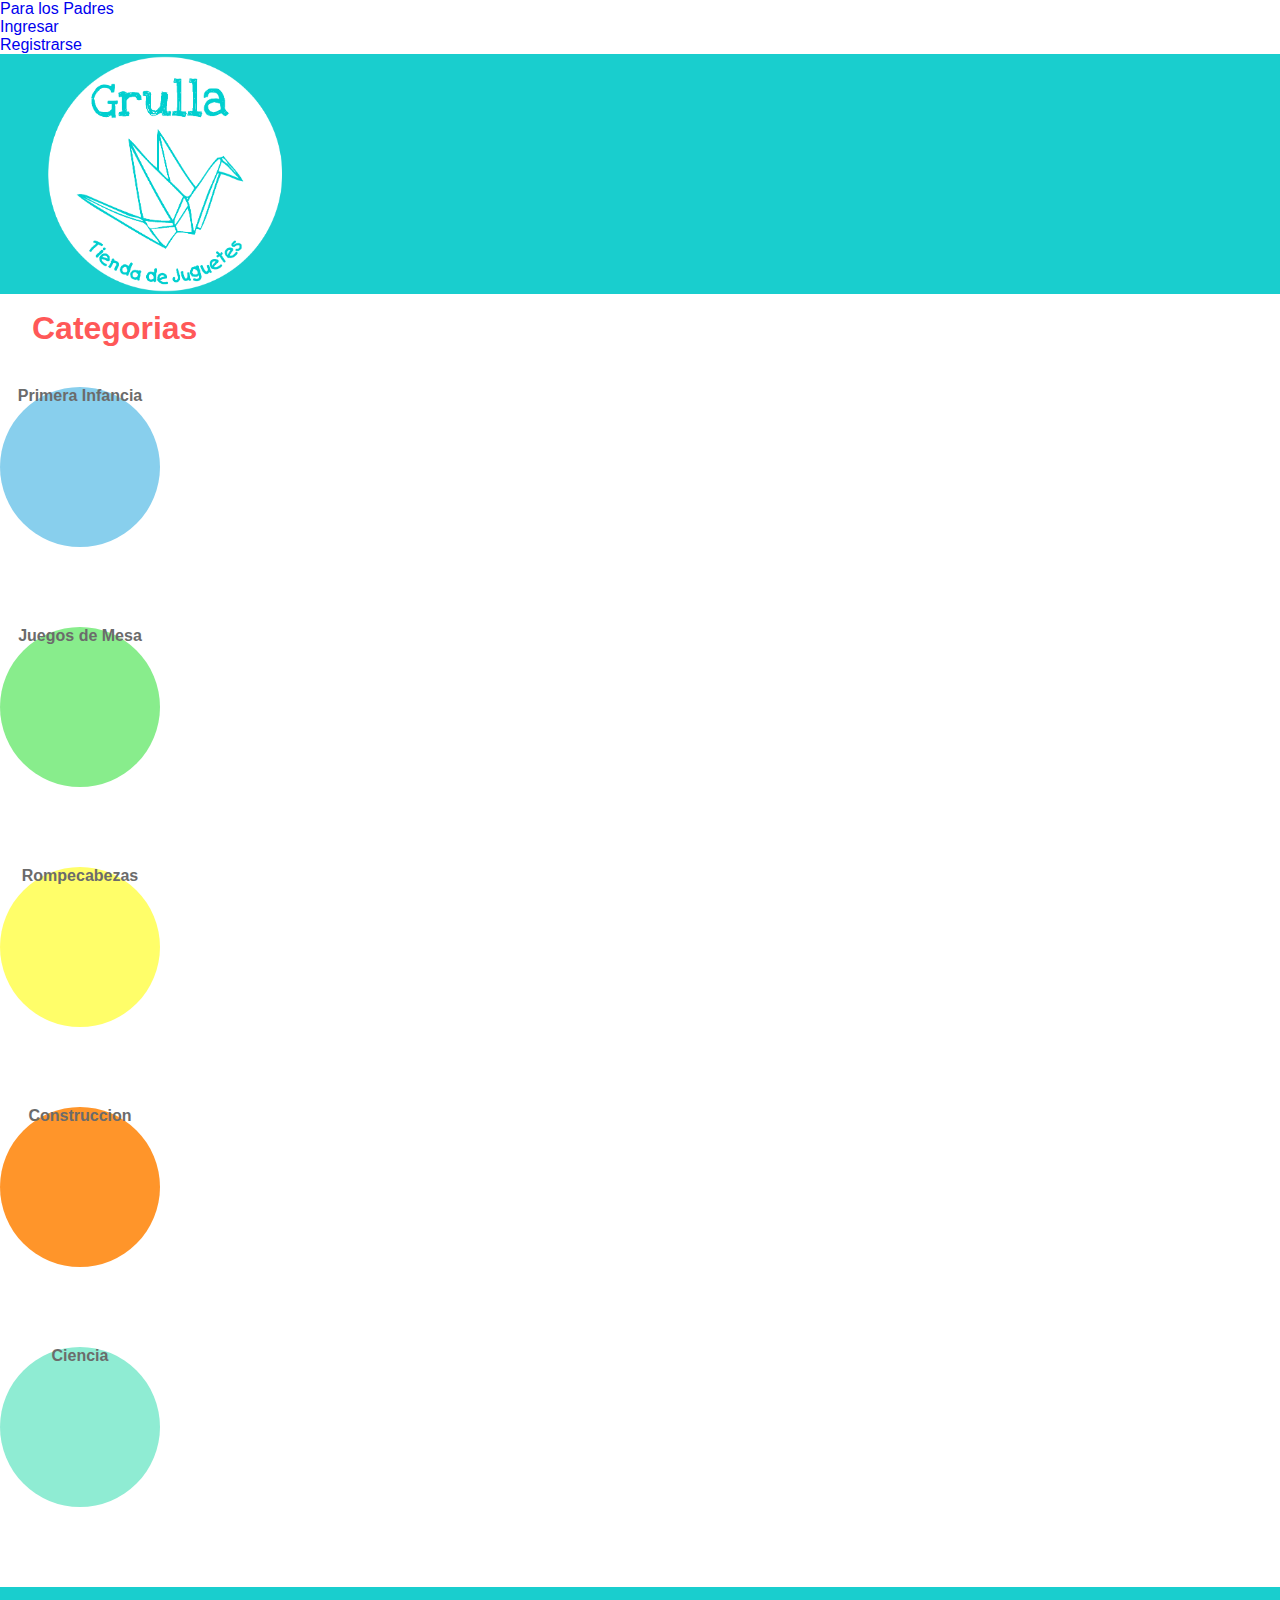
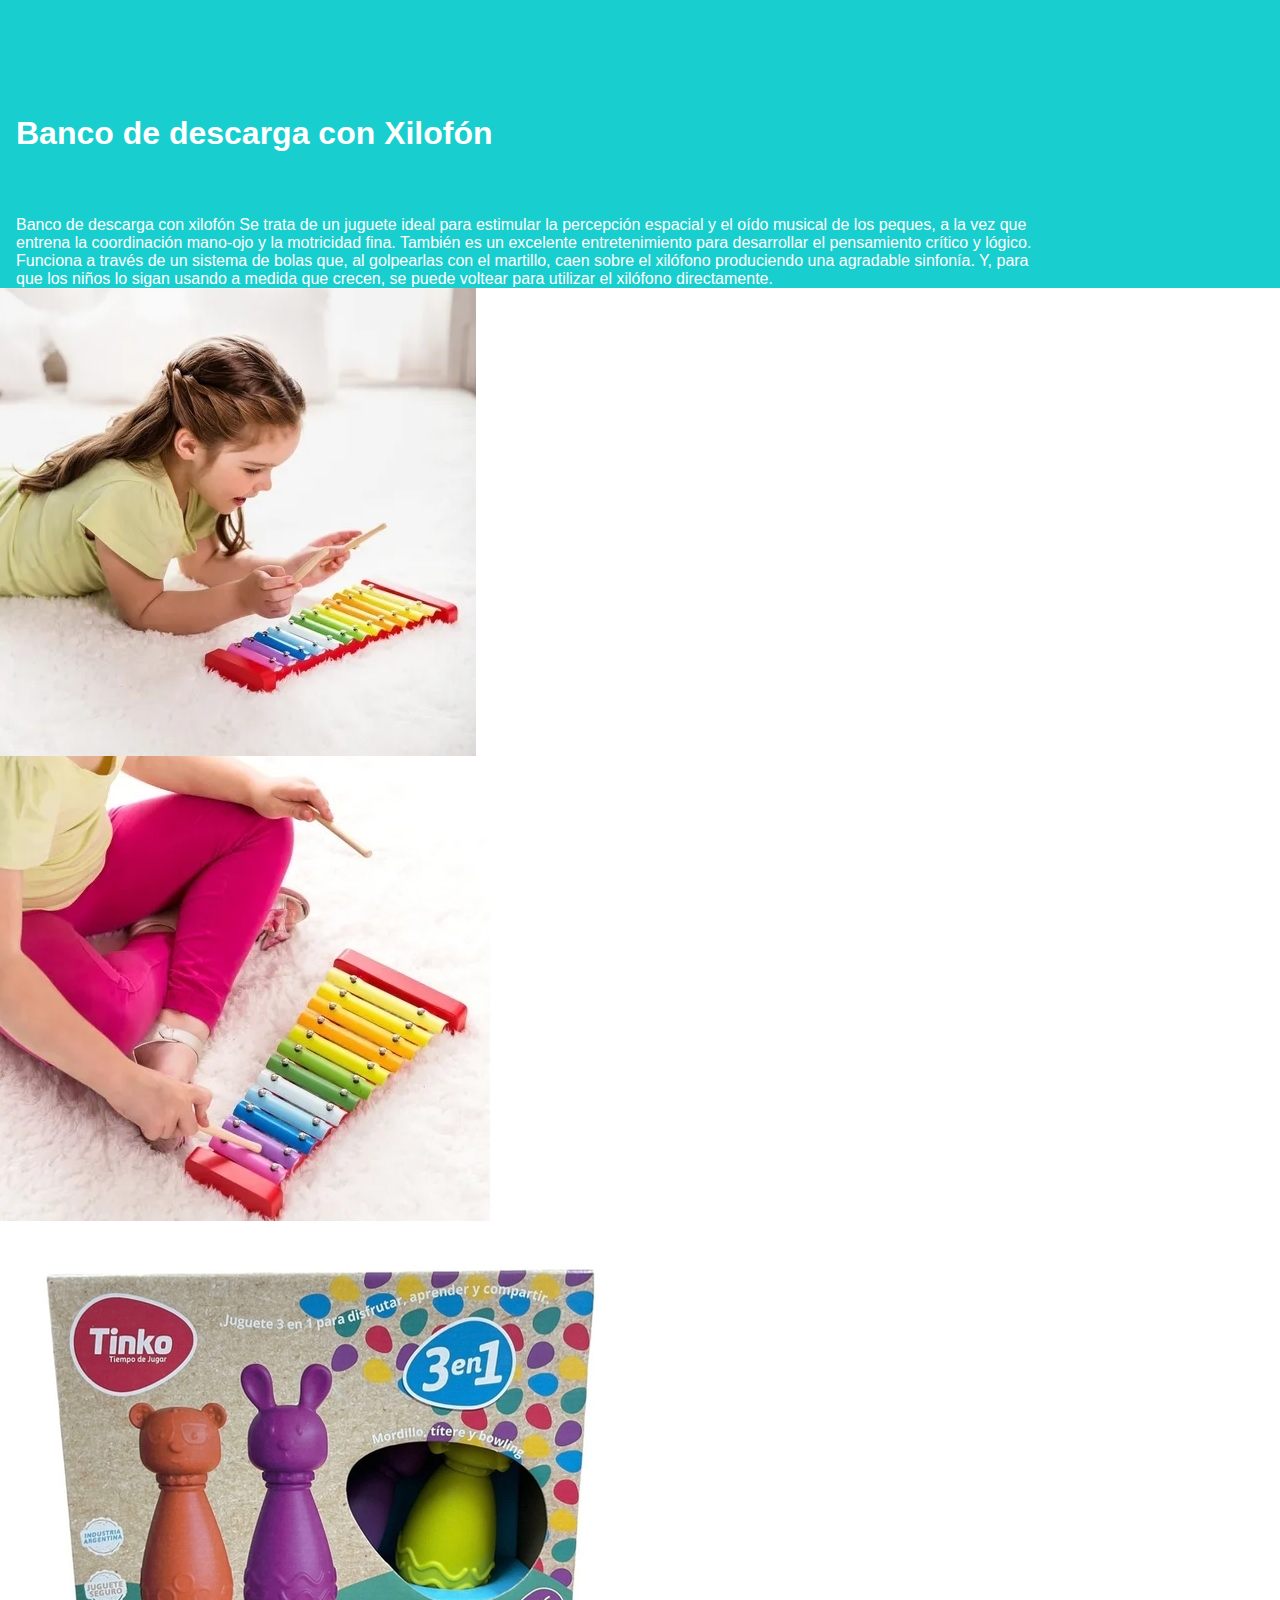
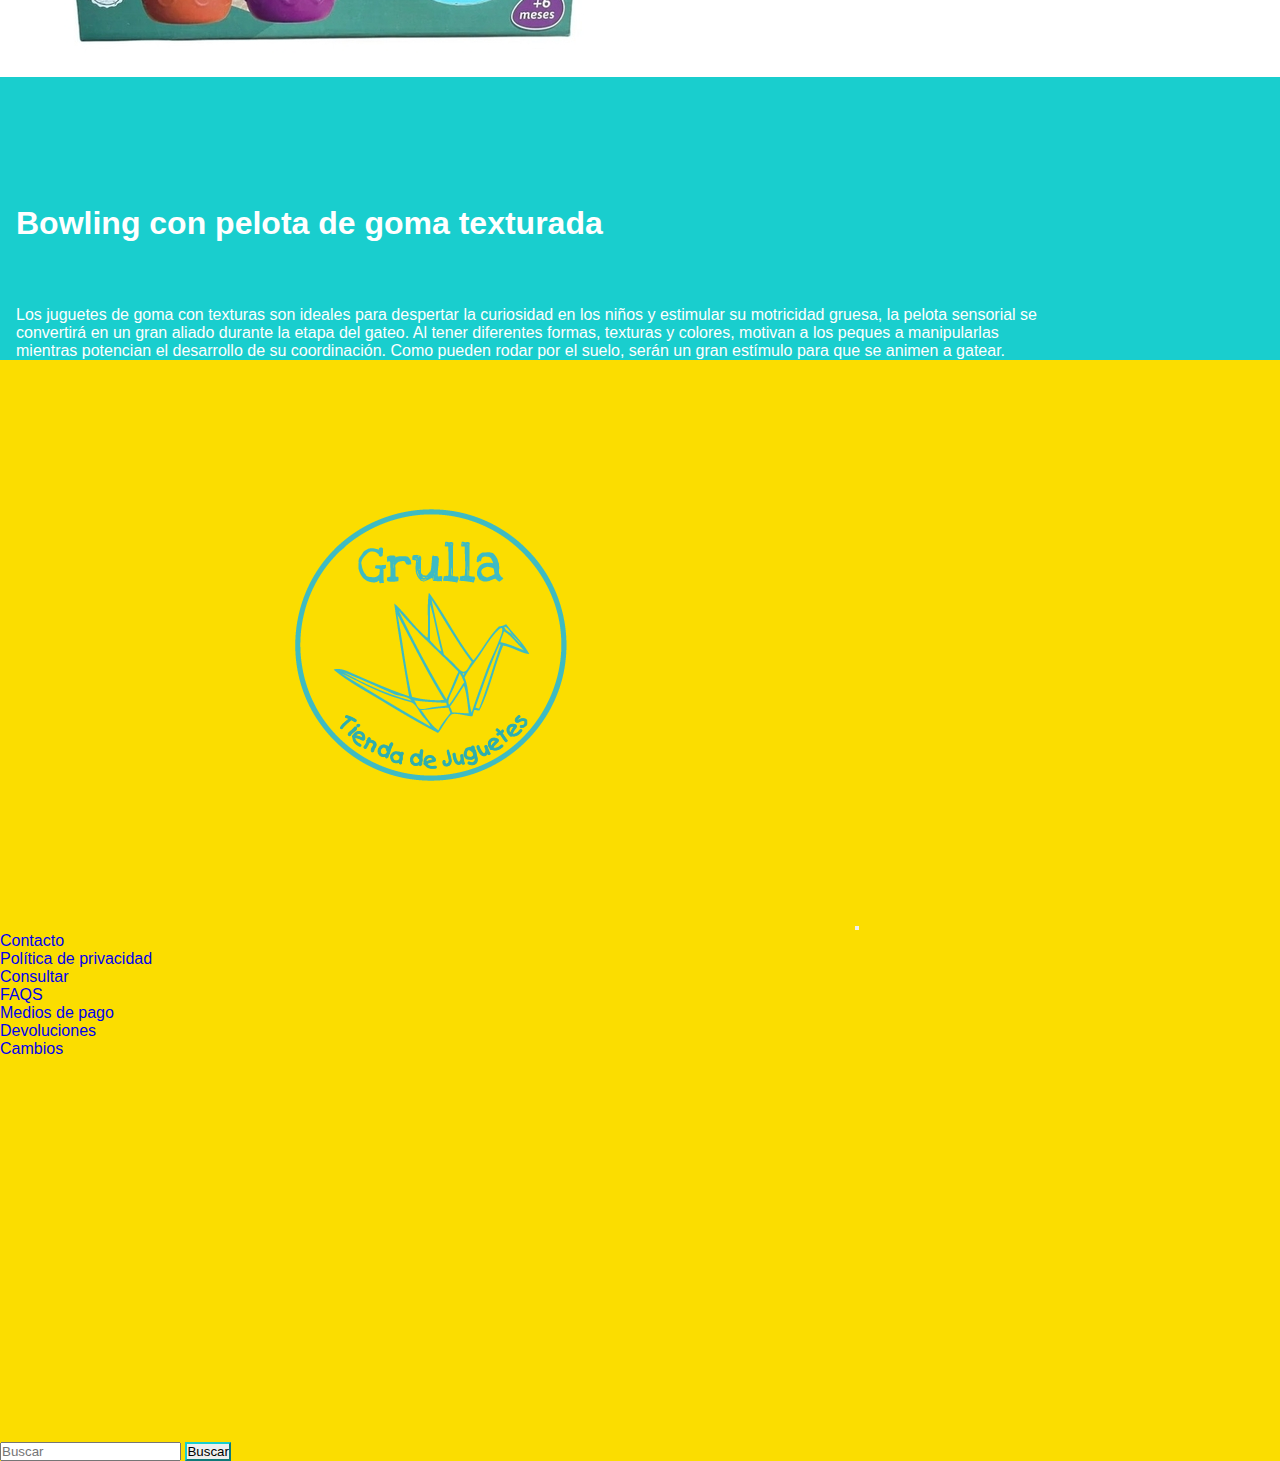
<file: index.html>
<html lang="en">

<head>
    <meta charset="UTF-8">
    <meta http-equiv="X-UA-Compatible" content="IE=edge">
    <meta name="viewport" content="width=device-width, initial-scale=1.0">
    <link href="https://cdn.jsdelivr.net/npm/bootstrap@5.1.3/dist/css/bootstrap.min.css" rel="stylesheet"
        integrity="sha384-1BmE4kWBq78iYhFldvKuhfTAU6auU8tT94WrHftjDbrCEXSU1oBoqyl2QvZ6jIW3" crossorigin="anonymous">
    <link rel="stylesheet" href="./css/styles.css">
    <link rel="shortcut icon" type="image/png" href="./assets/08.png" width="15px" height="15px">
    <link rel="preconectar" href="https://fonts.googleapis.com">
    <link rel="preconectar" href="https://fonts.gstatic.com" crossorigin>
    <link href="https: //fonts.googleapis.com/css2? familia= Montserrat:peso@200;400;500;600 & display=swap"
        rel="stylesheet">
    <title>Document</title>
</head>

<body>
    <header>
        <ul class="nav justify-content-end nav-top">
            <li class="nav-item">
                <a class="nav-link" href="#">Para los Padres</a>
            </li>
            <li class="nav-item">
                <a class="nav-link" href="#">Ingresar</a>
            </li>
            <li class="nav-item">
                <a class="nav-link" href="#">Registrarse</a>
            </li>

        </ul>
        <nav class="navbar navbar-light d-flex flex-row justify-content-center alig-items-center navbar-mod">
            <div class="container d-flex flex-row justify-content-center alig-items-center">
                <a class="navbar-brand" href="./index.html">
                    <img src="./assets/logofondo.png" class="img-fluid" alt="Logo Grulla">
                </a>
            </div>
        </nav>
        <h1>Categorias</h1>
        <ul class="nav justify-content-center">
            <li class="nav-item nav-item-mod d-flex justify-content-center align-items-center" id="pi">
                <a class="nav-link" href="./pages/primerainfancia.html" >Primera Infancia</a>
            </li>
            <li class="nav-ite nav-item-mod d-flex justify-content-center align-items-center" id="jm">
                <a class="nav-link" href="./pages/juegosdemesa.html" >Juegos de Mesa</a>
            </li>
            <li class="nav-item nav-item-mod d-flex justify-content-center align-items-center" id="rom">
                <a class="nav-link" href="./pages/rompecabezas.html" >Rompecabezas</a>
            </li>
            <li class="nav-item nav-item-mod d-flex justify-content-center align-items-center" id="cons">
                <a class="nav-link" href="./pages/construccion.html" >Construccion</a>
            </li>
            <li class="nav-item nav-item-mod d-flex justify-content-center align-items-center" id="cs">
                <a class="nav-link" href="./pages/ciencia.html" >Ciencia</a>
            </li>
        </ul>
    </header>
    <main>
        <article class="row col-lg-12 article_main">
            <div class="div_main col-lg-6">
                <h2>Banco de descarga con Xilofón</h2>
                <P>Banco de descarga con xilofón
                    Se trata de un juguete ideal para estimular la percepción espacial y el oído musical de los peques,
                    a la vez que entrena la coordinación mano-ojo y la motricidad fina. También es un excelente
                    entretenimiento para desarrollar el pensamiento crítico y lógico. Funciona a través de un sistema de
                    bolas que, al golpearlas con el martillo, caen sobre el xilófono produciendo una agradable sinfonía.
                    Y, para que los niños lo sigan usando a medida que crecen, se puede voltear para utilizar el
                    xilófono directamente.
                </P>
            </div>
            <div class="div_main-img col-lg-6 d-flex row article_main_img">
                <!-- <img class="col-lg-12" src="./assets/ff1-78ac1fe5aa3c867c2a15971853549577-640-0.jpg" alt=""> -->
                <img class="col-lg-6 index-img" src="./assets/xilof1-ebe57e501214a5103615971853550606-640-0.jpg" alt="Xilofon">
                <img class="col-lg-6" src="./assets/xilofo1-48a7870bb18270d0f015971853550891-640-0.jpg" alt="Xilofon">
            </div>
        </article>
        <article class="row col-lg-12 article_main d-flex flex-lg-row flex-md-column-reverse flex-sm-column-reverse">
            <div class="div_main-img col-lg-6 d-flex row justify-content-center article_main_img">
                <img class="col-lg-6" src="./assets/7145651f-b310-42c6-947a-0ab21aff4744-5d155cf219ae62b1c216529907489158-640-0.jpeg" alt="Bowling con pelota de goma">
            </div>
            <div class="div_main col-lg-6">
                <h2>Bowling con pelota de goma texturada</h2>
                <P>Los juguetes de goma con texturas son ideales para despertar la curiosidad en los niños y estimular
                    su motricidad gruesa, la pelota sensorial se convertirá en un gran aliado durante la etapa del
                    gateo. Al tener diferentes formas, texturas y colores, motivan a los peques a manipularlas mientras
                    potencian el desarrollo de su coordinación. Como pueden rodar por el suelo, serán un gran estímulo
                    para que se animen a gatear.
                </P>
            </div>
        </article>
    </main>
    <footer class="footer-1">
        <nav class="navbar navbar-expand-lg navbar-light col-lg-12 footer_nav">
            <div class="container-fluid">
              <a class="navbar-brand col-lg-6 footer_nav-img" href="./index.html"><img class="col-lg-12" src="./assets/BOLSA-GRULLA_Mesa de trabajo 1.png" alt="Logo Grulla"></a>
              <button class="navbar-toggler" type="button" data-bs-toggle="collapse" data-bs-target="#navbarSupportedContent" aria-controls="navbarSupportedContent" aria-expanded="false" aria-label="Toggle navigation">
                <span class="navbar-toggler-icon"></span>
              </button>
              <div class="collapse navbar-collapse col-lg-6 row" id="navbarSupportedContent">
                <ul class="navbar-nav me-auto mb-2 mb-lg-0">
                  <li class="nav-item">
                    <a class="nav-link" href="#">Contacto</a>
                  </li>
                  <li class="nav-item">
                    <a class="nav-link" href="#">Política de privacidad</a>
                  </li>
                  <li class="nav-item dropdown">
                    <a class="nav-link dropdown-toggle" href="#" id="navbarDropdown" role="button" data-bs-toggle="dropdown" aria-expanded="false">
                      Consultar
                    </a>
                    <ul class="dropdown-menu" aria-labelledby="navbarDropdown">
                        <li><a class="dropdown-item" href="#">FAQS</a></li>
                      <li><a class="dropdown-item" href="#">Medios de pago</a></li>
                      <li><a class="dropdown-item" href="#">Devoluciones</a></li>
                      <li><a class="dropdown-item" href="#">Cambios</a></li>
                    </ul>
                  </li>
                </ul>
                <form class="d-flex footer_search">
                  <input class="form-control me-2" type="Buscar" placeholder="Buscar" aria-label="Buscar">
                  <button class="btn btn-outline-success footer_button" type="submit">Buscar</button>
                </form>
              </div>
            </div>
          </nav>
    </footer>
    <footer class="footer-2">
        <div class="container">
            <nav class="navbar navbar-expand-lg">
              <div class="container-fluid d-flex flex-column justify-content-center footer-2-mod">
                <a class="navbar-brand" href="./index.html"><img src="./assets/BOLSA-GRULLA_Mesa de trabajo 1.png" alt="ImagenLogo"></a>
                <a class="navbar-brand" href="#">FAQS</a>
                <a class="navbar-brand" href="#">Medios de pago</a>
                <a class="navbar-brand" href="#">Devoluciones</a>
                <a class="navbar-brand" href="#">Cambios</a>
              </div>
            </nav>
          </div>
    </footer>
    <script src="https://cdn.jsdelivr.net/npm/bootstrap@5.1.3/dist/js/bootstrap.bundle.min.js"
            integrity="sha384-ka7Sk0Gln4gmtz2MlQnikT1wXgYsOg+OMhuP+IlRH9sENBO0LRn5q+8nbTov4+1p"
            crossorigin="anonymous"></script>
</body>

</html>
</file>
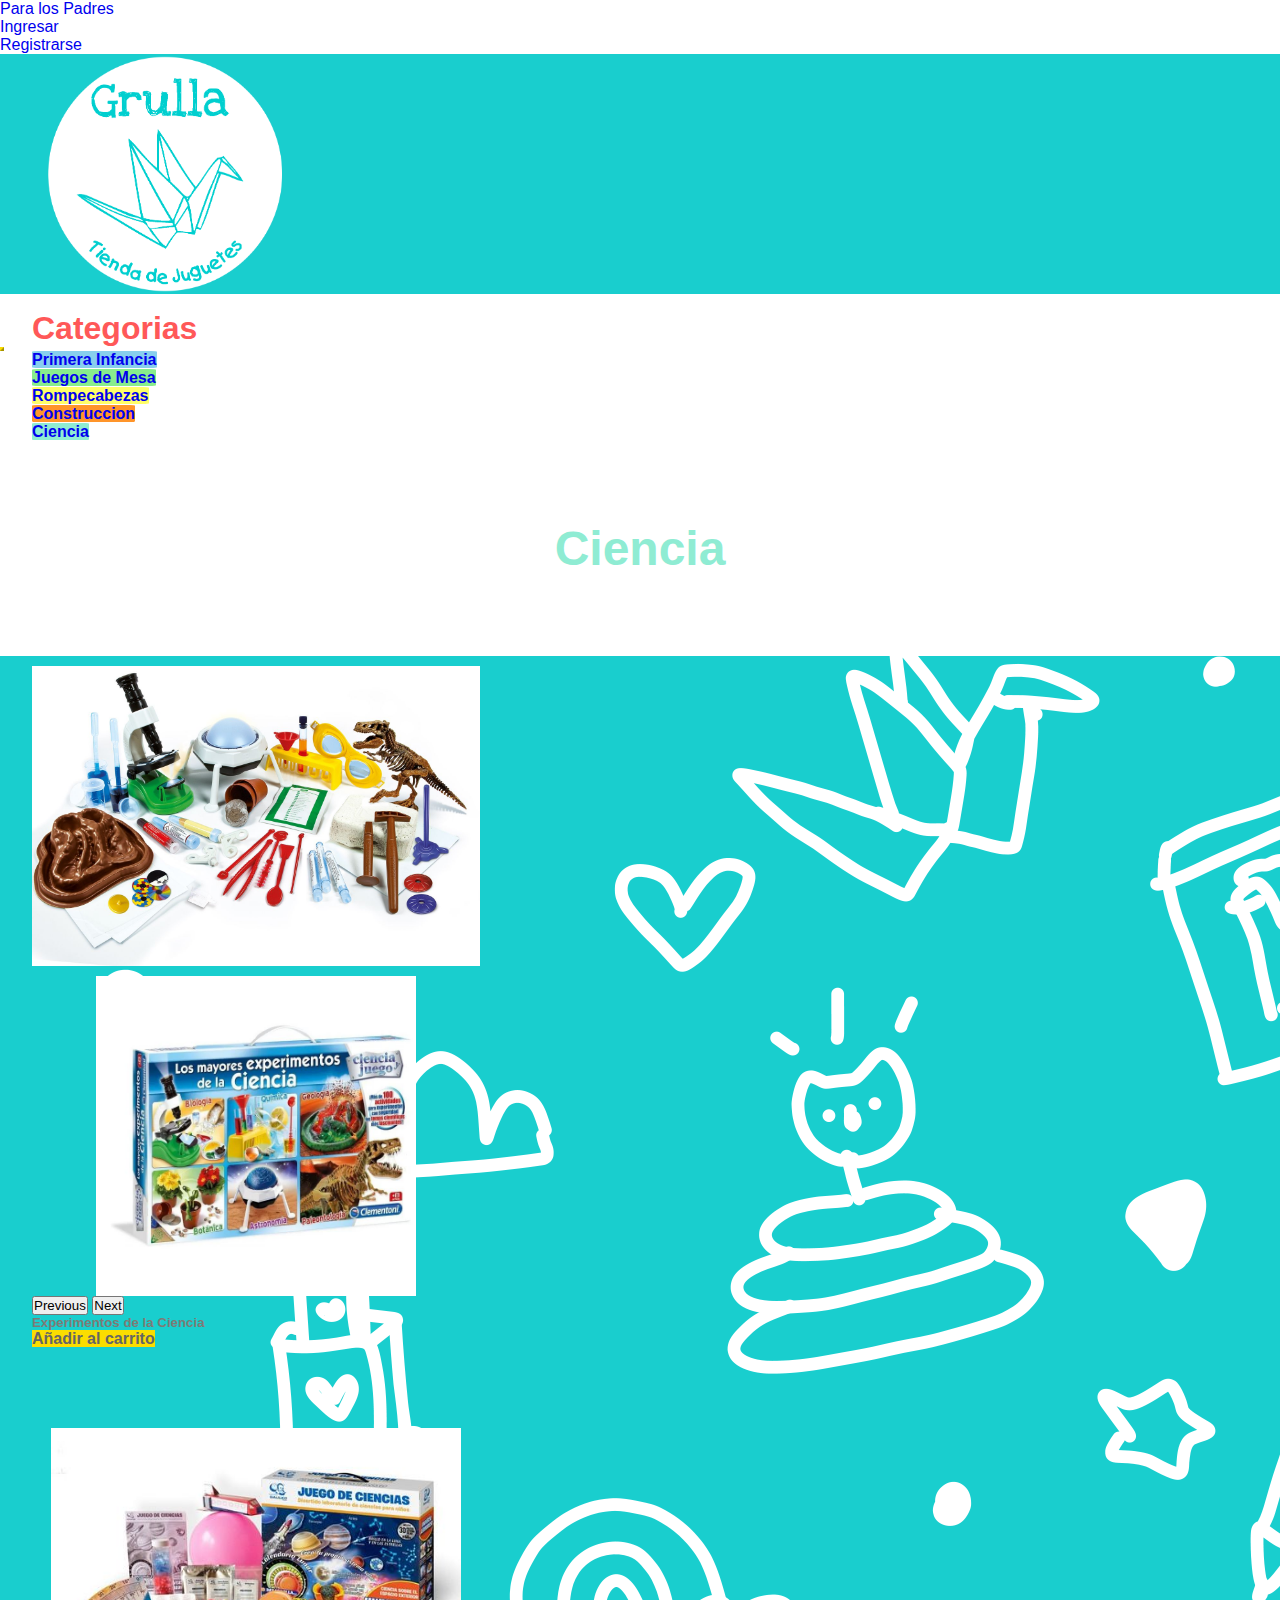
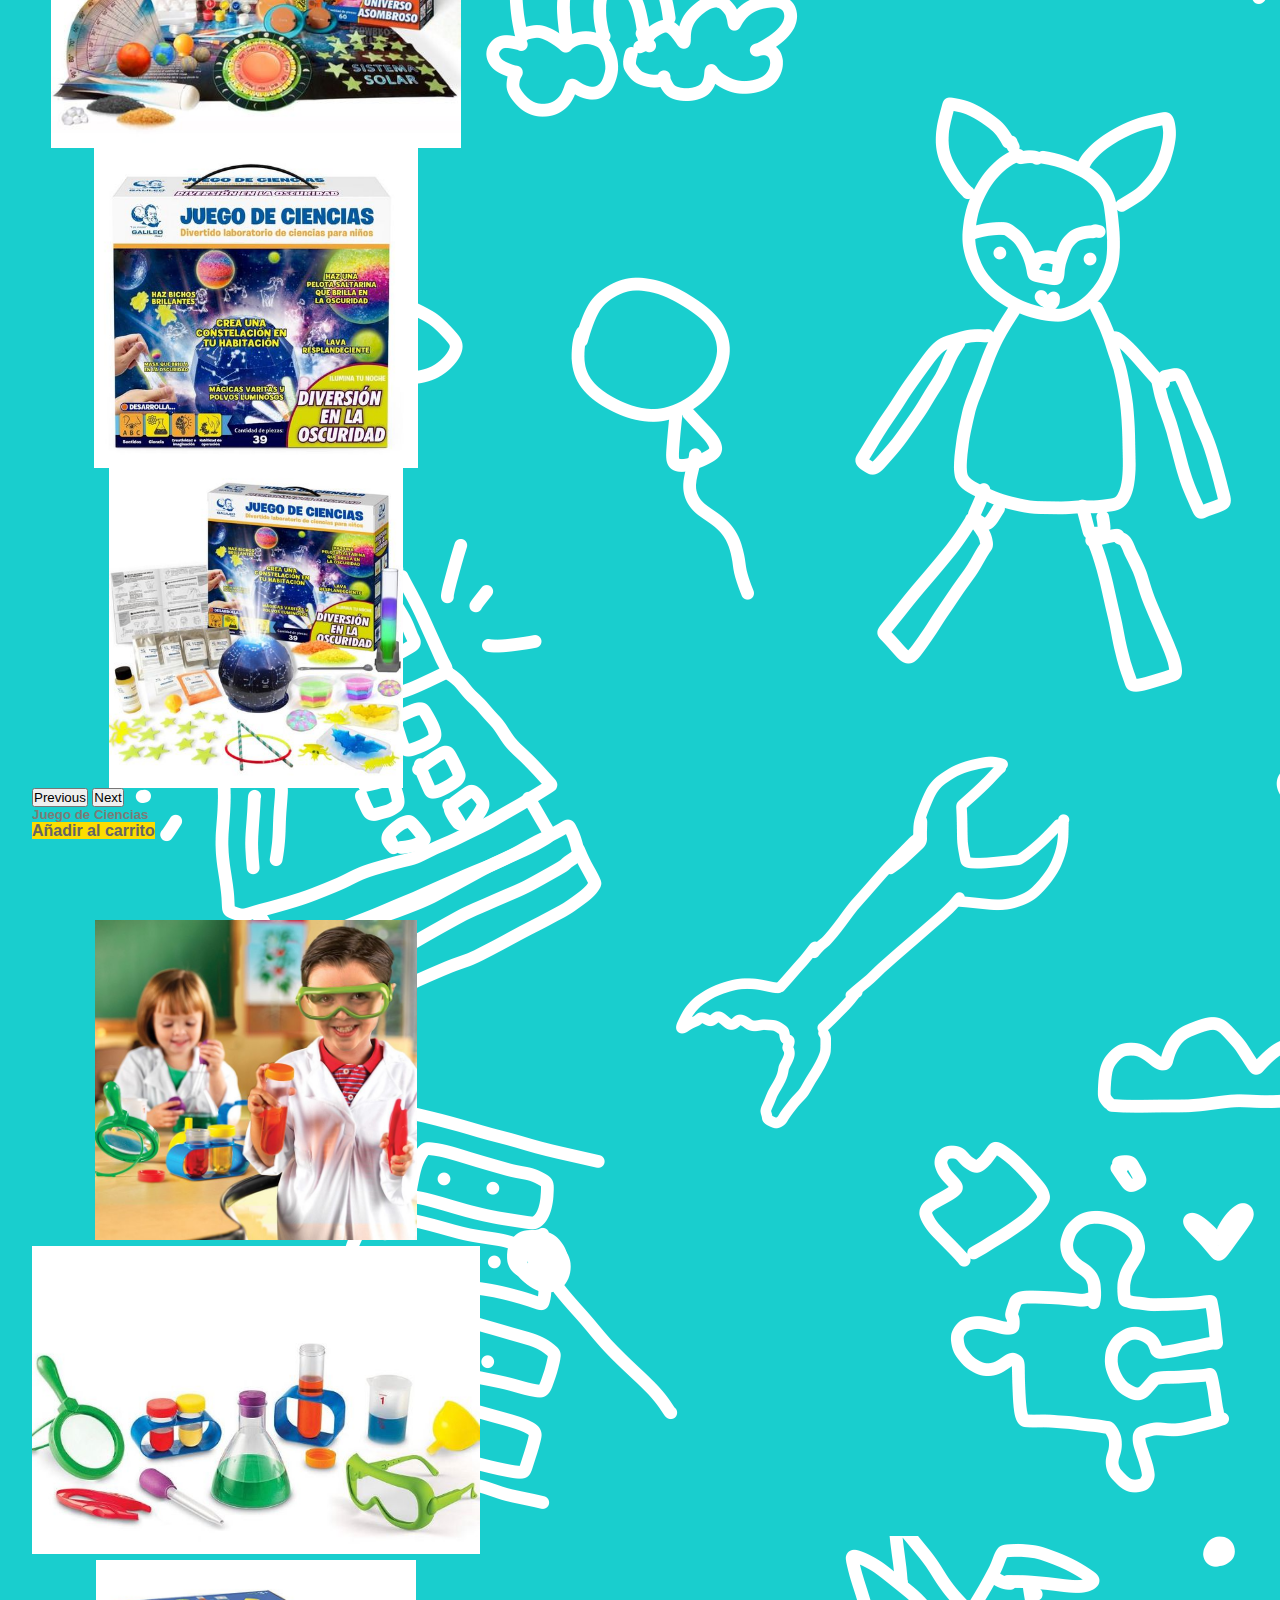
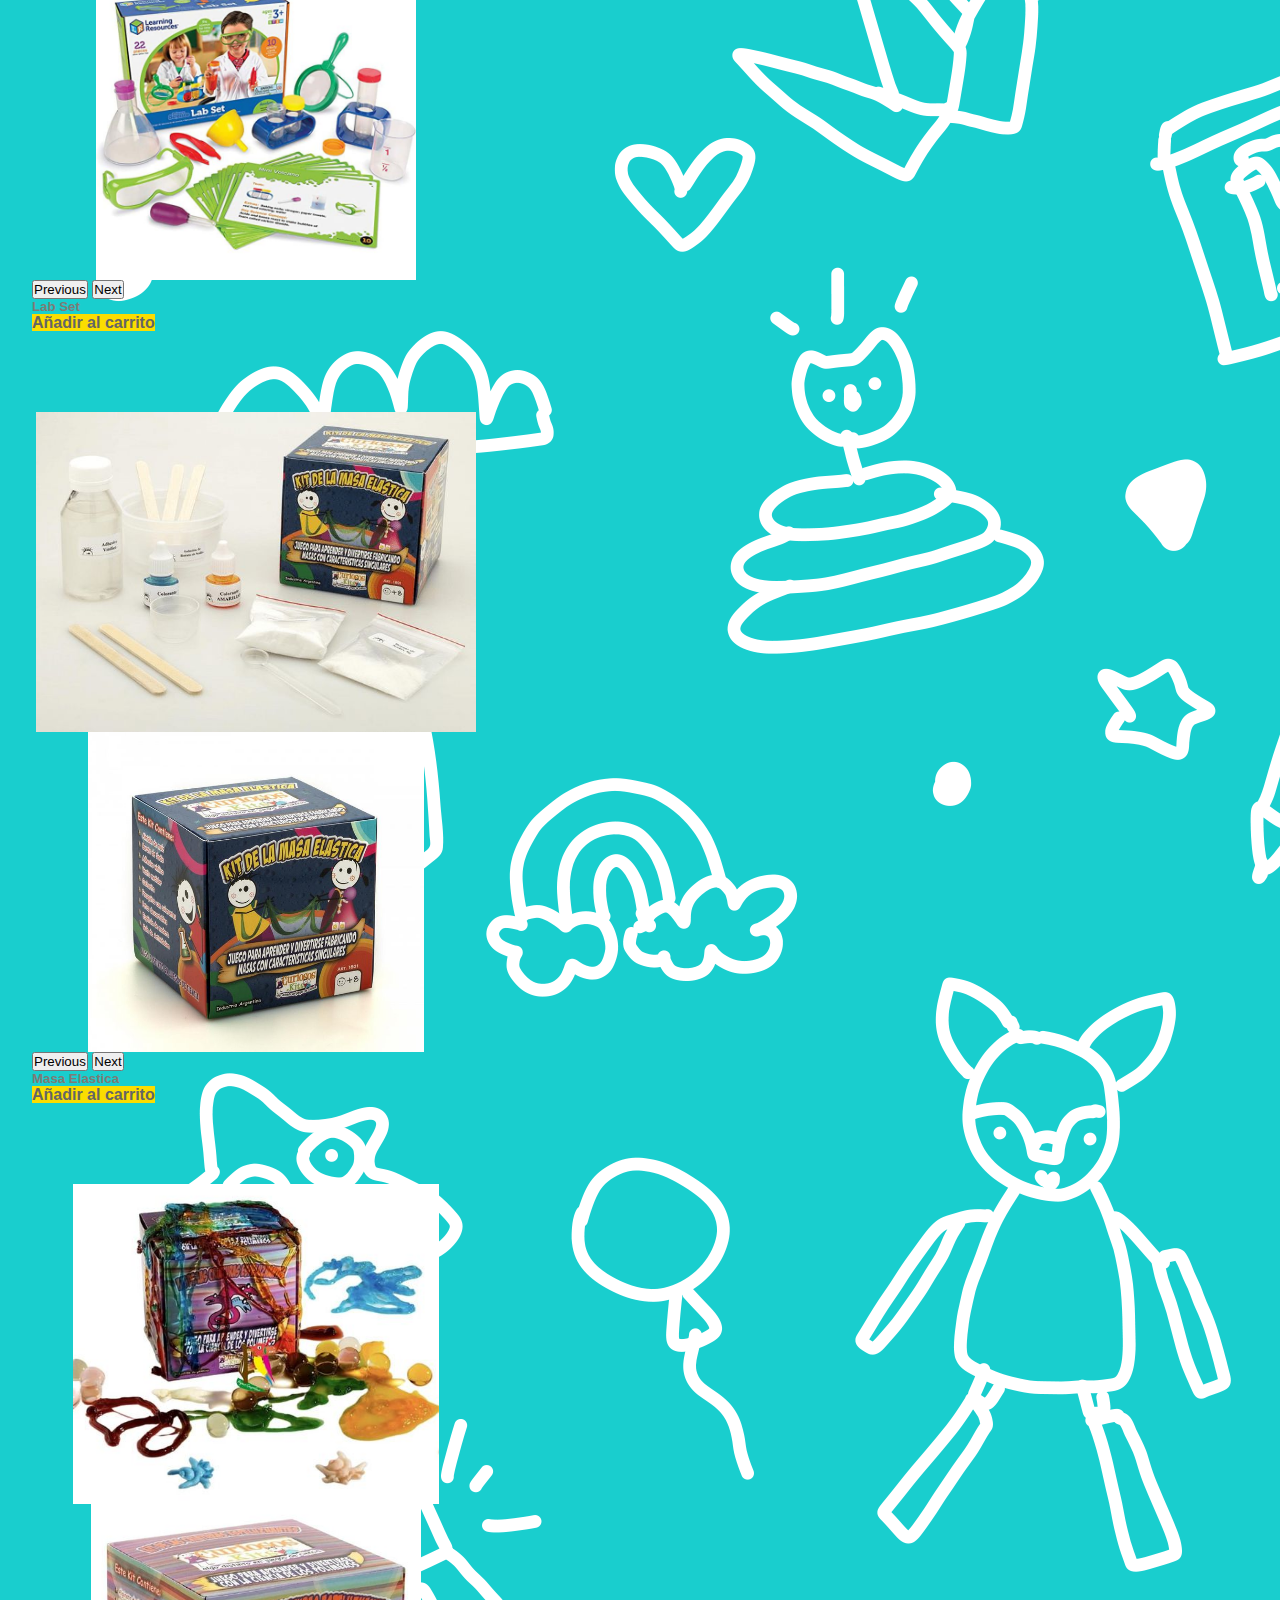
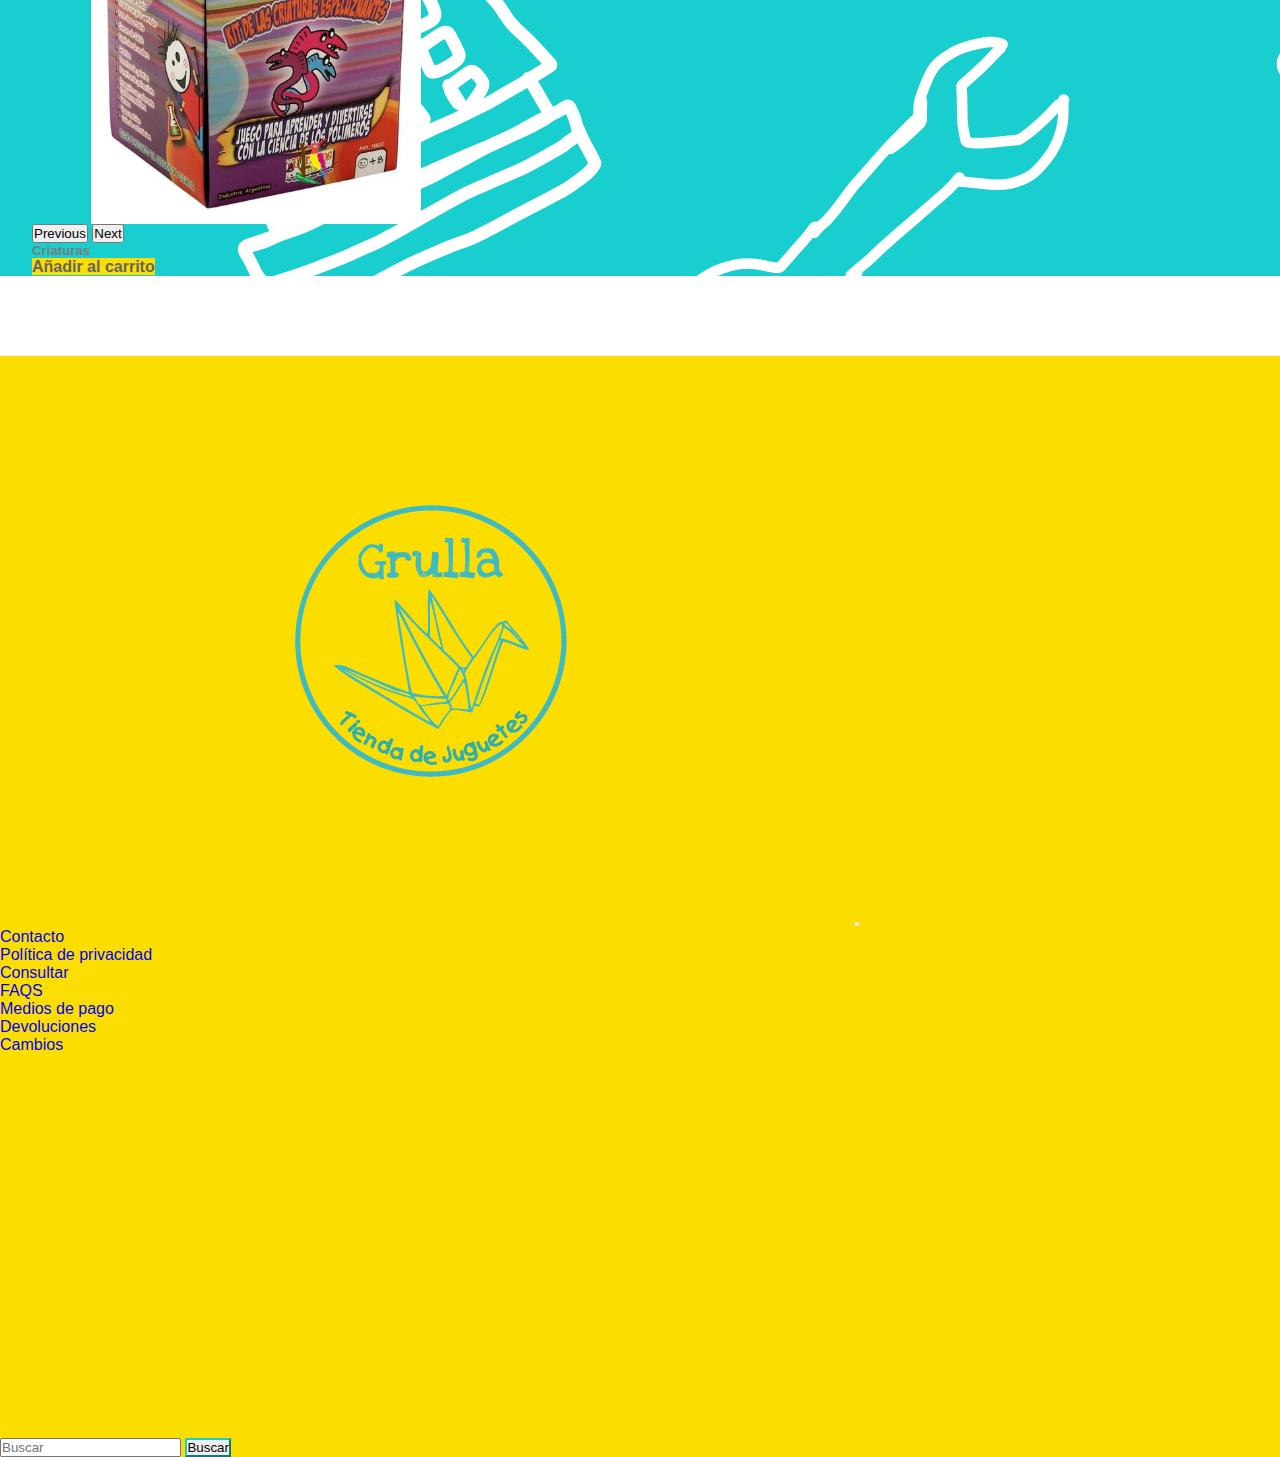
<file: pages/ciencia.html>
<html lang="en">

<head>
    <meta charset="UTF-8">
    <meta http-equiv="X-UA-Compatible" content="IE=edge">
    <meta name="viewport" content="width=device-width, initial-scale=1.0">
    <link href="https://cdn.jsdelivr.net/npm/bootstrap@5.1.3/dist/css/bootstrap.min.css" rel="stylesheet"
        integrity="sha384-1BmE4kWBq78iYhFldvKuhfTAU6auU8tT94WrHftjDbrCEXSU1oBoqyl2QvZ6jIW3" crossorigin="anonymous">
    <link rel="stylesheet" href="../css/styles.css">
    <link rel="shortcut icon" type="image/png" href="./assets/08.png" width="15px" height="15px">
    <link rel="preconectar" href="https://fonts.googleapis.com">
    <link rel="preconectar" href="https://fonts.gstatic.com" crossorigin>
    <link href="https: //fonts.googleapis.com/css2? familia= Montserrat:peso@200;400;500;600 & display=swap"
        rel="stylesheet">
    <title>Document</title>
</head>

<body>
    <header>
        <ul class="nav justify-content-end nav-top">
            <li class="nav-item">
                <a class="nav-link" href="#">Para los Padres</a>
            </li>
            <li class="nav-item">
                <a class="nav-link" href="#">Ingresar</a>
            </li>
            <li class="nav-item">
                <a class="nav-link" href="#">Registrarse</a>
            </li>

        </ul>
        <nav class="navbar navbar-light d-flex flex-row justify-content-center alig-items-center navbar-mod">
            <div class="container d-flex flex-row justify-content-center alig-items-center">
                <a class="navbar-brand" href="../index.html">
                    <img src="../assets/logofondo.png" alt="Logo Grulla">
                </a>
            </div>
        </nav>

    </header>
    <nav class="navbar navbar-expand-lg navbar-light ">
        <div class="container-fluid">
            <h1>Categorias</h1>
            <button class="navbar-toggler toggler-mod" type="button" data-bs-toggle="collapse"
                data-bs-target="#navbarNav" aria-controls="navbarNav" aria-expanded="false"
                aria-label="Toggle navigation">
                <span class="navbar-toggler-icon"></span>
            </button>
            <div class="collapse navbar-collapse" id="navbarNav">
                <ul class="navbar-nav">
                    <li class="nav-item">
                        <a class="nav-link nav_link-mod" href="../pages/primerainfancia.html" id="pi">Primera Infancia</a>
                    </li>
                    <li class="nav-item">
                        <a class="nav-link nav_link-mod" href="../pages/juegosdemesa.html" id="jm">Juegos de Mesa</a>
                    </li>
                    <li class="nav-item">
                        <a class="nav-link nav_link-mod" href="../pages/rompecabezas.html" id="rom">Rompecabezas</a>
                    </li>
                    <li class="nav-item">
                        <a class="nav-link nav_link-mod" href="../pages/construccion.html" id="cons">Construccion</a>
                    </li>
                    <li class="nav-item">
                        <a class="nav-link nav_link-mod" href="../pages/ciencia.html" id="cs">Ciencia</a>
                    </li>
                </ul>
            </div>
        </div>
    </nav>
    <main class="col-lg-12 d-flex row card-main-row">
        <h2 class="titulo_ciencia">Ciencia</h2>
        <div class="col-lg-12 row justify-content-around card-main-row card-back">
         <div class="card col-lg-4 card-mod">
            <div id="carouselExampleControls" class="carousel slide" data-bs-ride="carousel">
                <div class="carousel-inner">
                  <div class="carousel-item active">
                    <img src="../assets/Experimentos de Ciencia (1).jpeg" class="card-mod-img" alt="Juego de ciencia">
                  </div>
                  <div class="carousel-item">
                    <img src="../assets/Experimentos de Ciencia (2).jpeg" class="card-mod-img" alt="Juego de ciencia">
                  </div>
                </div>
                <button class="carousel-control-prev" type="button" data-bs-target="#carouselExampleControls" data-bs-slide="prev">
                  <span class="carousel-control-prev-icon" aria-hidden="true"></span>
                  <span class="visually-hidden">Previous</span>
                </button>
                <button class="carousel-control-next" type="button" data-bs-target="#carouselExampleControls" data-bs-slide="next">
                  <span class="carousel-control-next-icon" aria-hidden="true"></span>
                  <span class="visually-hidden">Next</span>
                </button>
              </div>
            <div class="card-body card-desc">
                <h5 class="card-title">Experimentos de la Ciencia</h5>
                <a href="#" class="btn btn-carrito">Añadir al carrito</a>
            </div>
        </div>
        <div class="card col-lg-4 card-mod">
            <div id="carouselExampleControls" class="carousel slide" data-bs-ride="carousel">
                <div class="carousel-inner">
                  <div class="carousel-item active">
                    <img src="../assets/Juego de ciencias (1).jpeg" class="card-mod-img" alt="Juego de ciencia">
                  </div>
                  <div class="carousel-item">
                    <img src="../assets/Juego de ciencias (3).jpeg" class="card-mod-img" alt="Juego de ciencia">
                  </div>
                  <div class="carousel-item">
                    <img src="../assets/Juego de ciencias (4).jpeg" class="card-mod-img" alt="Juego de ciencia">
                  </div>
                </div>
                <button class="carousel-control-prev" type="button" data-bs-target="#carouselExampleControls" data-bs-slide="prev">
                  <span class="carousel-control-prev-icon" aria-hidden="true"></span>
                  <span class="visually-hidden">Previous</span>
                </button>
                <button class="carousel-control-next" type="button" data-bs-target="#carouselExampleControls" data-bs-slide="next">
                  <span class="carousel-control-next-icon" aria-hidden="true"></span>
                  <span class="visually-hidden">Next</span>
                </button>
              </div>
            <div class="card-body card-desc">
                <h5 class="card-title">Juego de Ciencias</h5>
                <a href="#" class="btn btn-carrito">Añadir al carrito</a>
            </div>
        </div>
        <div class="card col-lg-4 card-mod">
            <div id="carouselExampleControls" class="carousel slide" data-bs-ride="carousel">
                <div class="carousel-inner">
                  <div class="carousel-item active">
                      <img src="../assets/Lab Set (1).jpeg" class="card-mod-img" alt="Juego de ciencia">
                </div>
                  <div class="carousel-item">
                    <img src="../assets/Lab Set (2).jpeg" class="card-mod-img" alt="Juego de ciencia">
                  </div>
                  <div class="carousel-item">
                    <img src="../assets/Lab Set (3).jpeg" class="card-mod-img" alt="Juego de ciencia">
                  </div>
                </div>
                <button class="carousel-control-prev" type="button" data-bs-target="#carouselExampleControls" data-bs-slide="prev">
                  <span class="carousel-control-prev-icon" aria-hidden="true"></span>
                  <span class="visually-hidden">Previous</span>
                </button>
                <button class="carousel-control-next" type="button" data-bs-target="#carouselExampleControls" data-bs-slide="next">
                  <span class="carousel-control-next-icon" aria-hidden="true"></span>
                  <span class="visually-hidden">Next</span>
                </button>
              </div>
            <div class="card-body card-desc">
                <h5 class="card-title">Lab Set</h5>
                <a href="#" class="btn btn-carrito">Añadir al carrito</a>
            </div>
        </div>
        <div class="card col-lg-4 card-mod">
            <div id="carouselExampleControls" class="carousel slide" data-bs-ride="carousel">
                <div class="carousel-inner">
                  <div class="carousel-item active">
                    <img src="../assets/Masa Elastica (1).jpeg" class="card-mod-img" alt="Juego de ciencia">
                  </div>
                  <div class="carousel-item">
                    <img src="../assets/Masa Elastica (2).jpeg" class="card-mod-img" alt="Juego de ciencia">
                  </div>
                </div>
                <button class="carousel-control-prev" type="button" data-bs-target="#carouselExampleControls" data-bs-slide="prev">
                  <span class="carousel-control-prev-icon" aria-hidden="true"></span>
                  <span class="visually-hidden">Previous</span>
                </button>
                <button class="carousel-control-next" type="button" data-bs-target="#carouselExampleControls" data-bs-slide="next">
                  <span class="carousel-control-next-icon" aria-hidden="true"></span>
                  <span class="visually-hidden">Next</span>
                </button>
              </div>
            <div class="card-body card-desc">
                <h5 class="card-title">Masa Elastica</h5>
                <a href="#" class="btn btn-carrito">Añadir al carrito</a>
            </div>
        </div>
        <div class="card col-lg-4 card-mod">
            <div id="carouselExampleControls" class="carousel slide" data-bs-ride="carousel">
                <div class="carousel-inner">
                  <div class="carousel-item active">
                    <img src="../assets/Criaturas (1).jpeg" class="card-mod-img" alt="Juego de ciencia">
                  </div>
                  <div class="carousel-item">
                    <img src="../assets/Criaturas (2).jpeg" class="card-mod-img" alt="Juego de ciencia">
                  </div>
                </div>
                <button class="carousel-control-prev" type="button" data-bs-target="#carouselExampleControls" data-bs-slide="prev">
                  <span class="carousel-control-prev-icon" aria-hidden="true"></span>
                  <span class="visually-hidden">Previous</span>
                </button>
                <button class="carousel-control-next" type="button" data-bs-target="#carouselExampleControls" data-bs-slide="next">
                  <span class="carousel-control-next-icon" aria-hidden="true"></span>
                  <span class="visually-hidden">Next</span>
                </button>
              </div>
            <div class="card-body card-desc">
                <h5 class="card-title">Criaturas</h5>
                <a href="#" class="btn btn-carrito">Añadir al carrito</a>
            </div>
        </div>
        
    </div>
    </main>
    <footer class="footer-1">
        <nav class="navbar navbar-expand-lg navbar-light col-lg-12 footer_nav">
            <div class="container-fluid">
                <a class="navbar-brand col-lg-6 footer_nav-img" href="../index.html"><img class="col-lg-12"
                        src="../assets/BOLSA-GRULLA_Mesa de trabajo 1.png" alt="Logo Grulla"></a>
                <button class="navbar-toggler" type="button" data-bs-toggle="collapse"
                    data-bs-target="#navbarSupportedContent" aria-controls="navbarSupportedContent"
                    aria-expanded="false" aria-label="Toggle navigation">
                    <span class="navbar-toggler-icon"></span>
                </button>
                <div class="collapse navbar-collapse col-lg-6 row" id="navbarSupportedContent">
                    <ul class="navbar-nav me-auto mb-2 mb-lg-0">
                        <li class="nav-item">
                            <a class="nav-link" href="#">Contacto</a>
                        </li>
                        <li class="nav-item">
                            <a class="nav-link" href="#">Política de privacidad</a>
                        </li>
                        <li class="nav-item dropdown">
                            <a class="nav-link dropdown-toggle" href="#" id="navbarDropdown" role="button"
                                data-bs-toggle="dropdown" aria-expanded="false">
                                Consultar
                            </a>
                            <ul class="dropdown-menu" aria-labelledby="navbarDropdown">
                                <li><a class="dropdown-item" href="#">FAQS</a></li>
                                <li><a class="dropdown-item" href="#">Medios de pago</a></li>
                                <li><a class="dropdown-item" href="#">Devoluciones</a></li>
                                <li><a class="dropdown-item" href="#">Cambios</a></li>
                            </ul>
                        </li>
                    </ul>
                    <form class="d-flex footer_search">
                        <input class="form-control me-2" type="Buscar" placeholder="Buscar" aria-label="Buscar">
                        <button class="btn btn-outline-success footer_button" type="submit">Buscar</button>
                    </form>
                </div>
            </div>
        </nav>
    </footer>
    <footer class="footer-2">
      <div class="container">
          <nav class="navbar navbar-expand-lg">
            <div class="container-fluid d-flex flex-column justify-content-center footer-2-mod">
              <a class="navbar-brand" href="../index.html"><img src="../assets/BOLSA-GRULLA_Mesa de trabajo 1.png" alt="ImagenLogo"></a>
              <a class="navbar-brand" href="#">FAQS</a>
              <a class="navbar-brand" href="#">Medios de pago</a>
              <a class="navbar-brand" href="#">Devoluciones</a>
              <a class="navbar-brand" href="#">Cambios</a>
            </div>
          </nav>
        </div>
  </footer>
    <script src="https://cdn.jsdelivr.net/npm/bootstrap@5.1.3/dist/js/bootstrap.bundle.min.js"
        integrity="sha384-ka7Sk0Gln4gmtz2MlQnikT1wXgYsOg+OMhuP+IlRH9sENBO0LRn5q+8nbTov4+1p"
        crossorigin="anonymous"></script>
</body>

</html>
</file>
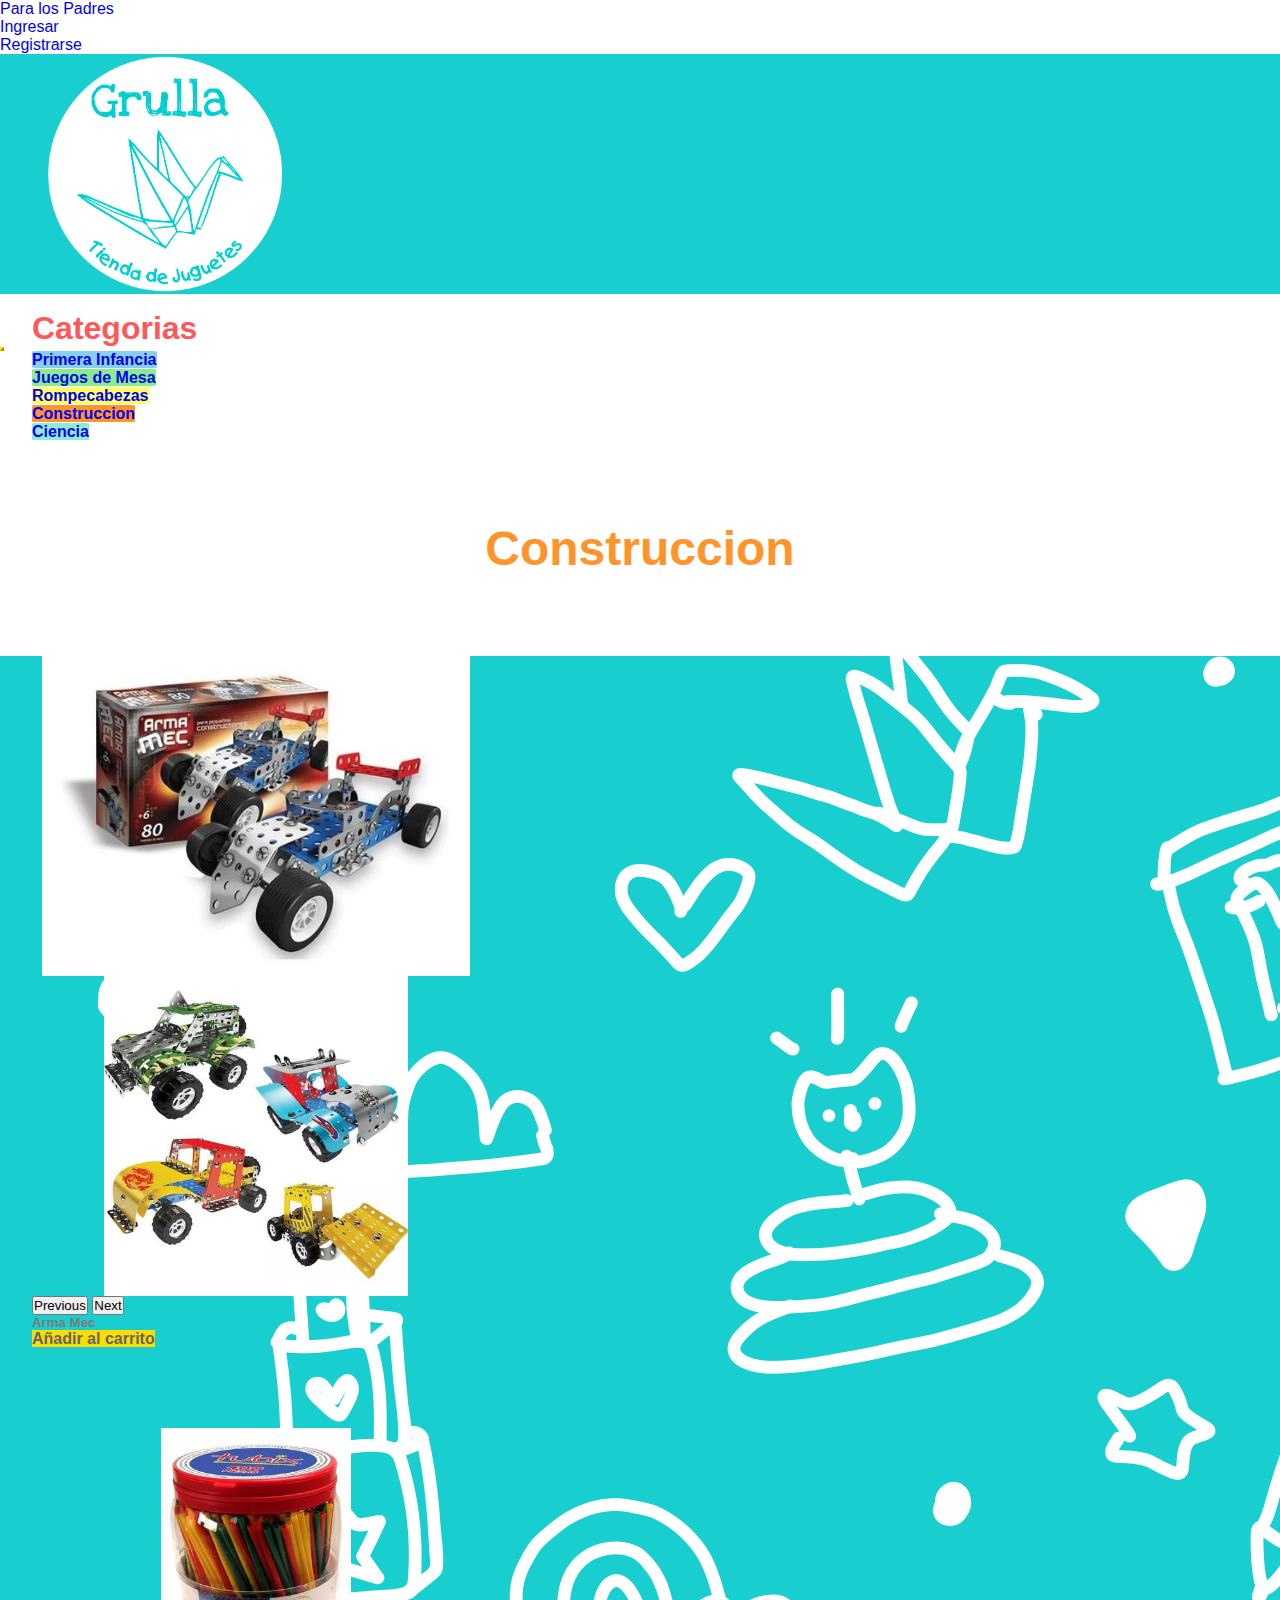
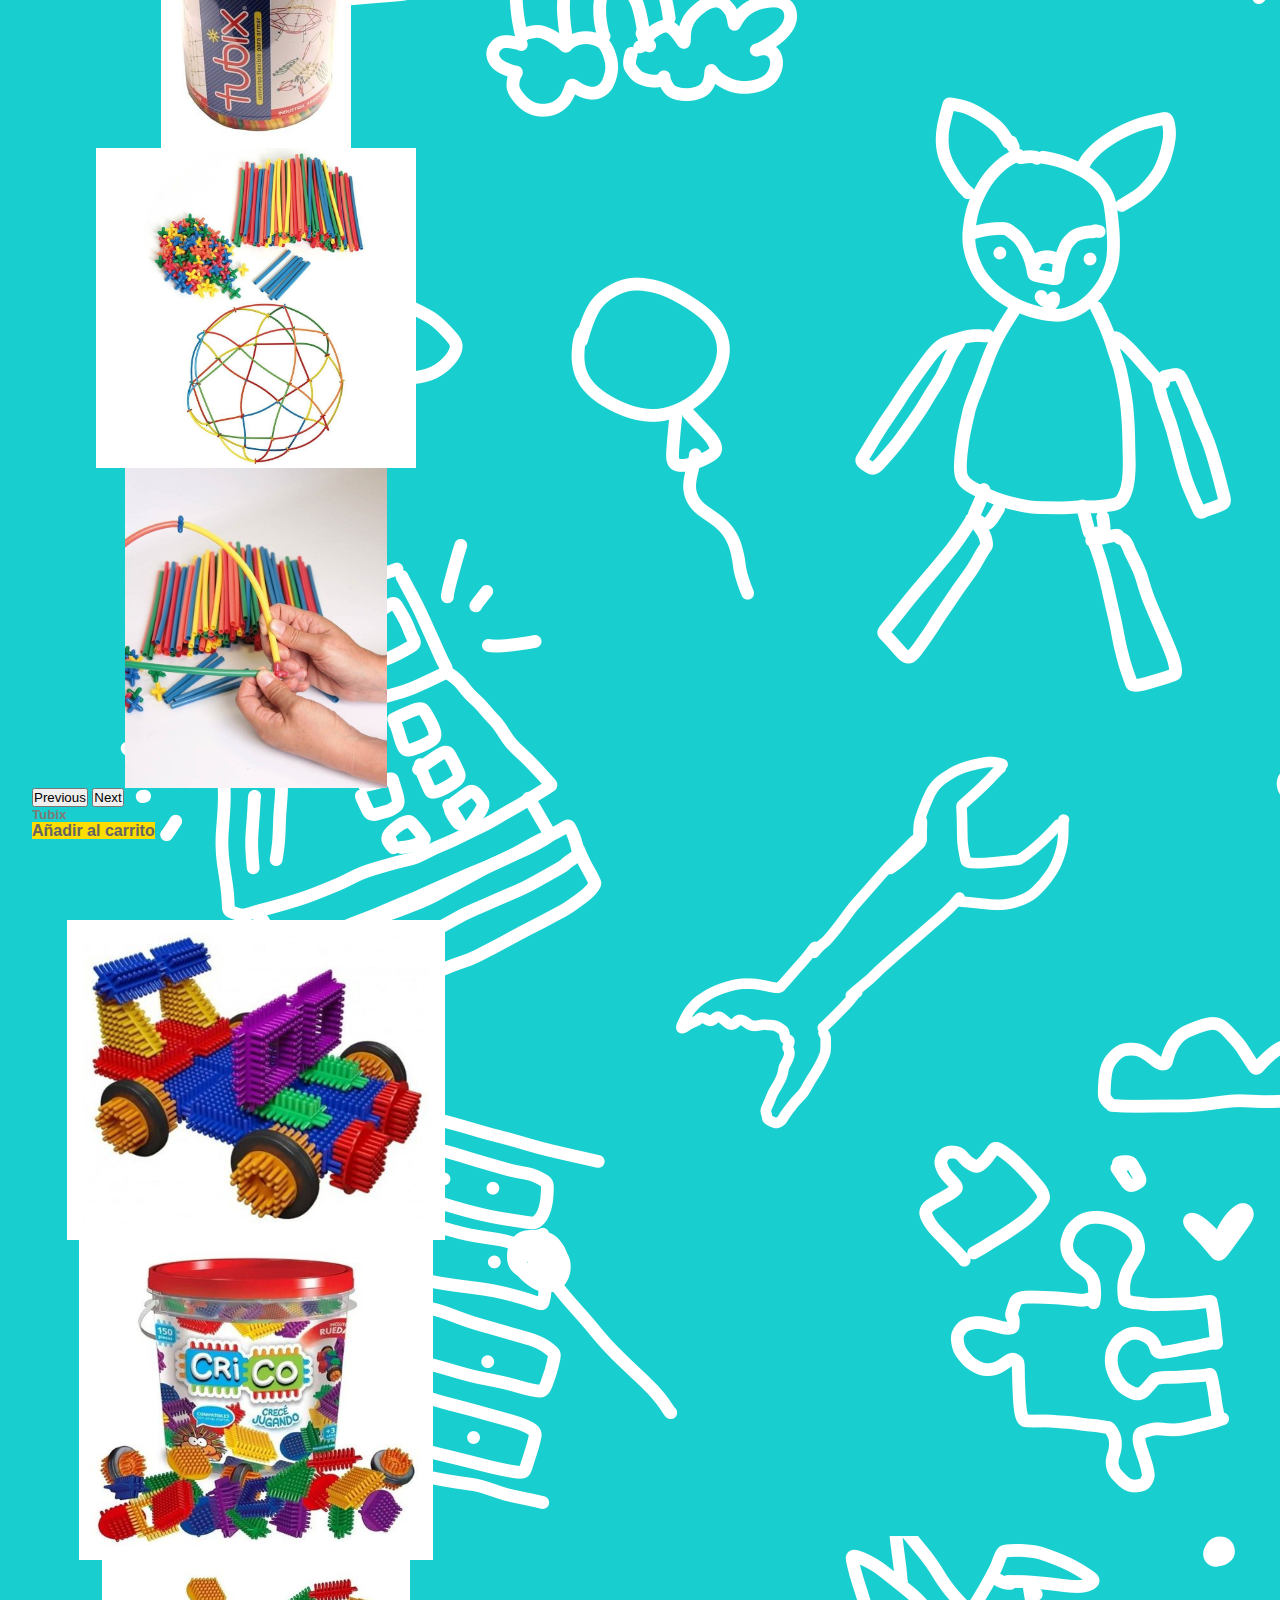
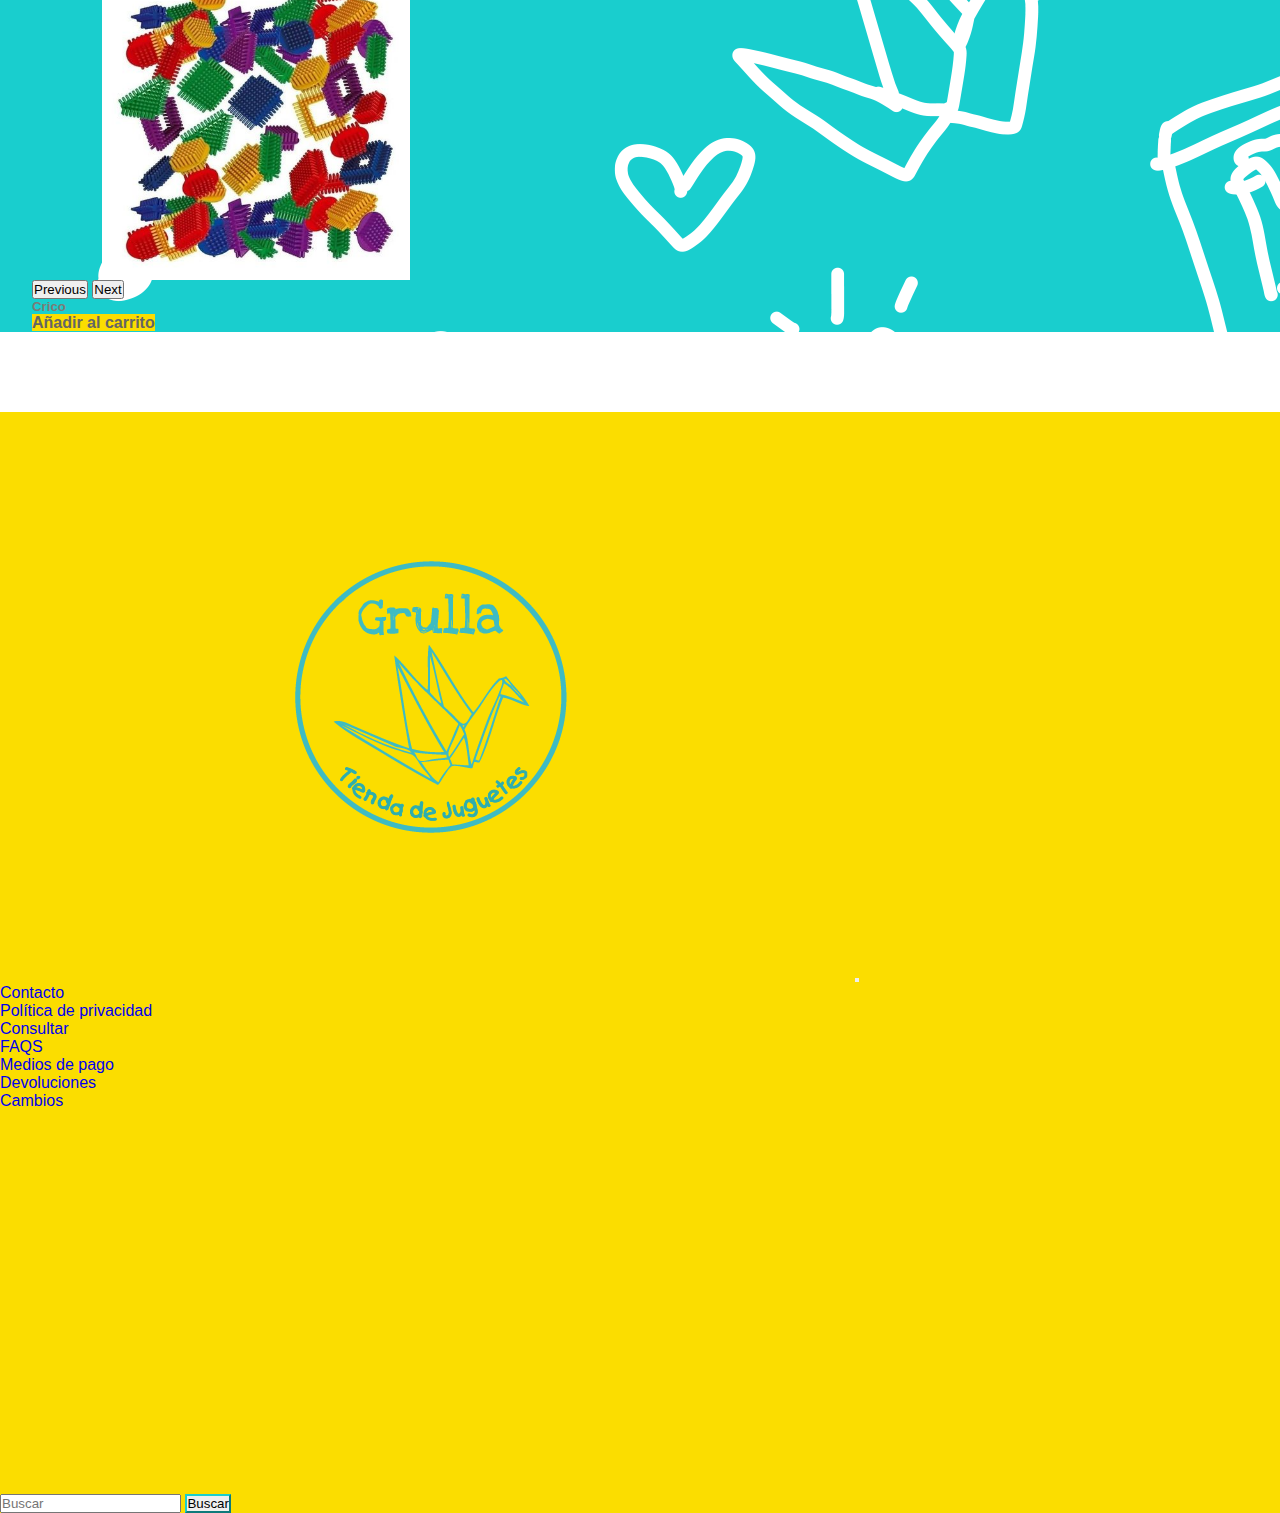
<file: pages/construccion.html>
<html lang="en">

<head>
    <meta charset="UTF-8">
    <meta http-equiv="X-UA-Compatible" content="IE=edge">
    <meta name="viewport" content="width=device-width, initial-scale=1.0">
    <link href="https://cdn.jsdelivr.net/npm/bootstrap@5.1.3/dist/css/bootstrap.min.css" rel="stylesheet"
        integrity="sha384-1BmE4kWBq78iYhFldvKuhfTAU6auU8tT94WrHftjDbrCEXSU1oBoqyl2QvZ6jIW3" crossorigin="anonymous">
    <link rel="stylesheet" href="../css/styles.css">
    <link rel="shortcut icon" type="image/png" href="./assets/08.png" width="15px" height="15px">
    <link rel="preconectar" href="https://fonts.googleapis.com">
    <link rel="preconectar" href="https://fonts.gstatic.com" crossorigin>
    <link href="https: //fonts.googleapis.com/css2? familia= Montserrat:peso@200;400;500;600 & display=swap"
        rel="stylesheet">
    <title>Document</title>
</head>

<body>
    <header>
        <ul class="nav justify-content-end nav-top">
            <li class="nav-item">
                <a class="nav-link" href="#">Para los Padres</a>
            </li>
            <li class="nav-item">
                <a class="nav-link" href="#">Ingresar</a>
            </li>
            <li class="nav-item">
                <a class="nav-link" href="#">Registrarse</a>
            </li>

        </ul>
        <nav class="navbar navbar-light d-flex flex-row justify-content-center alig-items-center navbar-mod">
            <div class="container d-flex flex-row justify-content-center alig-items-center">
                <a class="navbar-brand" href="../index.html">
                    <img src="../assets/logofondo.png" alt="Logo Grulla">
                </a>
            </div>
        </nav>

    </header>
    <nav class="navbar navbar-expand-lg navbar-light ">
        <div class="container-fluid">
            <h1>Categorias</h1>
            <button class="navbar-toggler toggler-mod" type="button" data-bs-toggle="collapse"
                data-bs-target="#navbarNav" aria-controls="navbarNav" aria-expanded="false"
                aria-label="Toggle navigation">
                <span class="navbar-toggler-icon"></span>
            </button>
            <div class="collapse navbar-collapse" id="navbarNav">
                <ul class="navbar-nav">
                    <li class="nav-item">
                        <a class="nav-link nav_link-mod" href="../pages/primerainfancia.html" id="pi">Primera Infancia</a>
                    </li>
                    <li class="nav-item">
                        <a class="nav-link nav_link-mod" href="../pages/juegosdemesa.html" id="jm">Juegos de Mesa</a>
                    </li>
                    <li class="nav-item">
                        <a class="nav-link nav_link-mod" href="../pages/rompecabezas.html" id="rom">Rompecabezas</a>
                    </li>
                    <li class="nav-item">
                        <a class="nav-link nav_link-mod" href="../pages/construccion.html" id="cons">Construccion</a>
                    </li>
                    <li class="nav-item">
                        <a class="nav-link nav_link-mod" href="../pages/ciencia.html" id="cs">Ciencia</a>
                    </li>
                </ul>
            </div>
        </div>
    </nav>
    <main class="col-lg-12 d-flex row card-main-row">
        <h2 class="titulo_construccion">Construccion</h2>
        <div class="col-lg-12 row justify-content-around card-main-row card-back">
         <div class="card col-lg-4 card-mod">
            <div id="carouselExampleControls" class="carousel slide" data-bs-ride="carousel">
                <div class="carousel-inner">
                  <div class="carousel-item active">
                    <img src="../assets/Arma Mec (1).jpeg" class="card-mod-img" alt="Juego de construccion">
                  </div>
                  <div class="carousel-item">
                    <img src="../assets/Arma Mec (2).jpeg" class="card-mod-img" alt="Juego de construccion">
                  </div>
                </div>
                <button class="carousel-control-prev" type="button" data-bs-target="#carouselExampleControls" data-bs-slide="prev">
                  <span class="carousel-control-prev-icon" aria-hidden="true"></span>
                  <span class="visually-hidden">Previous</span>
                </button>
                <button class="carousel-control-next" type="button" data-bs-target="#carouselExampleControls" data-bs-slide="next">
                  <span class="carousel-control-next-icon" aria-hidden="true"></span>
                  <span class="visually-hidden">Next</span>
                </button>
              </div>
            <div class="card-body card-desc">
                <h5 class="card-title">Arma Mec</h5>
                <a href="#" class="btn btn-carrito">Añadir al carrito</a>
            </div>
        </div>
        <div class="card col-lg-4 card-mod">
            <div id="carouselExampleControls" class="carousel slide" data-bs-ride="carousel">
                <div class="carousel-inner">
                  <div class="carousel-item active">
                    <img src="../assets/Tubix (1).jpeg" class="card-mod-img" alt="Juego de construccion">
                  </div>
                  <div class="carousel-item">
                    <img src="../assets/Tubix (2).jpeg" class="card-mod-img" alt="Juego de construccion">
                  </div>
                  <div class="carousel-item">
                    <img src="../assets/Tubix (3).jpeg" class="card-mod-img" alt="Juego de construccion">
                  </div>
                </div>
                <button class="carousel-control-prev" type="button" data-bs-target="#carouselExampleControls" data-bs-slide="prev">
                  <span class="carousel-control-prev-icon" aria-hidden="true"></span>
                  <span class="visually-hidden">Previous</span>
                </button>
                <button class="carousel-control-next" type="button" data-bs-target="#carouselExampleControls" data-bs-slide="next">
                  <span class="carousel-control-next-icon" aria-hidden="true"></span>
                  <span class="visually-hidden">Next</span>
                </button>
              </div>
            <div class="card-body card-desc">
                <h5 class="card-title">Tubix</h5>
                <a href="#" class="btn btn-carrito">Añadir al carrito</a>
            </div>
        </div>
        <div class="card col-lg-4 card-mod">
            <div id="carouselExampleControls" class="carousel slide" data-bs-ride="carousel">
                <div class="carousel-inner">
                  <div class="carousel-item active">
                      <img src="../assets/Crico (1).jpeg" class="card-mod-img" alt="Juego de construccion">
                </div>
                  <div class="carousel-item">
                    <img src="../assets/Crico (2).jpeg" class="card-mod-img" alt="Juego de construccion">
                  </div>
                  <div class="carousel-item">
                    <img src="../assets/Crico (3).jpeg" class="card-mod-img" alt="Juego de construccion">
                  </div>
                </div>
                <button class="carousel-control-prev" type="button" data-bs-target="#carouselExampleControls" data-bs-slide="prev">
                  <span class="carousel-control-prev-icon" aria-hidden="true"></span>
                  <span class="visually-hidden">Previous</span>
                </button>
                <button class="carousel-control-next" type="button" data-bs-target="#carouselExampleControls" data-bs-slide="next">
                  <span class="carousel-control-next-icon" aria-hidden="true"></span>
                  <span class="visually-hidden">Next</span>
                </button>
              </div>
            <div class="card-body card-desc">
                <h5 class="card-title">Crico</h5>
                <a href="#" class="btn btn-carrito">Añadir al carrito</a>
            </div>
        </div>
        
    </div>
    </main>
    <footer class="footer-1">
        <nav class="navbar navbar-expand-lg navbar-light col-lg-12 footer_nav">
            <div class="container-fluid">
                <a class="navbar-brand col-lg-6 footer_nav-img" href="../index.html"><img class="col-lg-12"
                        src="../assets/BOLSA-GRULLA_Mesa de trabajo 1.png" alt="Logo Grulla"></a>
                <button class="navbar-toggler" type="button" data-bs-toggle="collapse"
                    data-bs-target="#navbarSupportedContent" aria-controls="navbarSupportedContent"
                    aria-expanded="false" aria-label="Toggle navigation">
                    <span class="navbar-toggler-icon"></span>
                </button>
                <div class="collapse navbar-collapse col-lg-6 row" id="navbarSupportedContent">
                    <ul class="navbar-nav me-auto mb-2 mb-lg-0">
                        <li class="nav-item">
                            <a class="nav-link" href="#">Contacto</a>
                        </li>
                        <li class="nav-item">
                            <a class="nav-link" href="#">Política de privacidad</a>
                        </li>
                        <li class="nav-item dropdown">
                            <a class="nav-link dropdown-toggle" href="#" id="navbarDropdown" role="button"
                                data-bs-toggle="dropdown" aria-expanded="false">
                                Consultar
                            </a>
                            <ul class="dropdown-menu" aria-labelledby="navbarDropdown">
                                <li><a class="dropdown-item" href="#">FAQS</a></li>
                                <li><a class="dropdown-item" href="#">Medios de pago</a></li>
                                <li><a class="dropdown-item" href="#">Devoluciones</a></li>
                                <li><a class="dropdown-item" href="#">Cambios</a></li>
                            </ul>
                        </li>
                    </ul>
                    <form class="d-flex footer_search">
                        <input class="form-control me-2" type="Buscar" placeholder="Buscar" aria-label="Buscar">
                        <button class="btn btn-outline-success footer_button" type="submit">Buscar</button>
                    </form>
                </div>
            </div>
        </nav>
    </footer>
    <footer class="footer-2">
        <div class="container">
            <nav class="navbar navbar-expand-lg">
              <div class="container-fluid d-flex flex-column justify-content-center footer-2-mod">
                <a class="navbar-brand" href="../index.html"><img src="../assets/BOLSA-GRULLA_Mesa de trabajo 1.png" alt="ImagenLogo"></a>
                <a class="navbar-brand" href="#">FAQS</a>
                <a class="navbar-brand" href="#">Medios de pago</a>
                <a class="navbar-brand" href="#">Devoluciones</a>
                <a class="navbar-brand" href="#">Cambios</a>
              </div>
            </nav>
          </div>
    </footer>
    <script src="https://cdn.jsdelivr.net/npm/bootstrap@5.1.3/dist/js/bootstrap.bundle.min.js"
        integrity="sha384-ka7Sk0Gln4gmtz2MlQnikT1wXgYsOg+OMhuP+IlRH9sENBO0LRn5q+8nbTov4+1p"
        crossorigin="anonymous"></script>
</body>

</html>
</file>
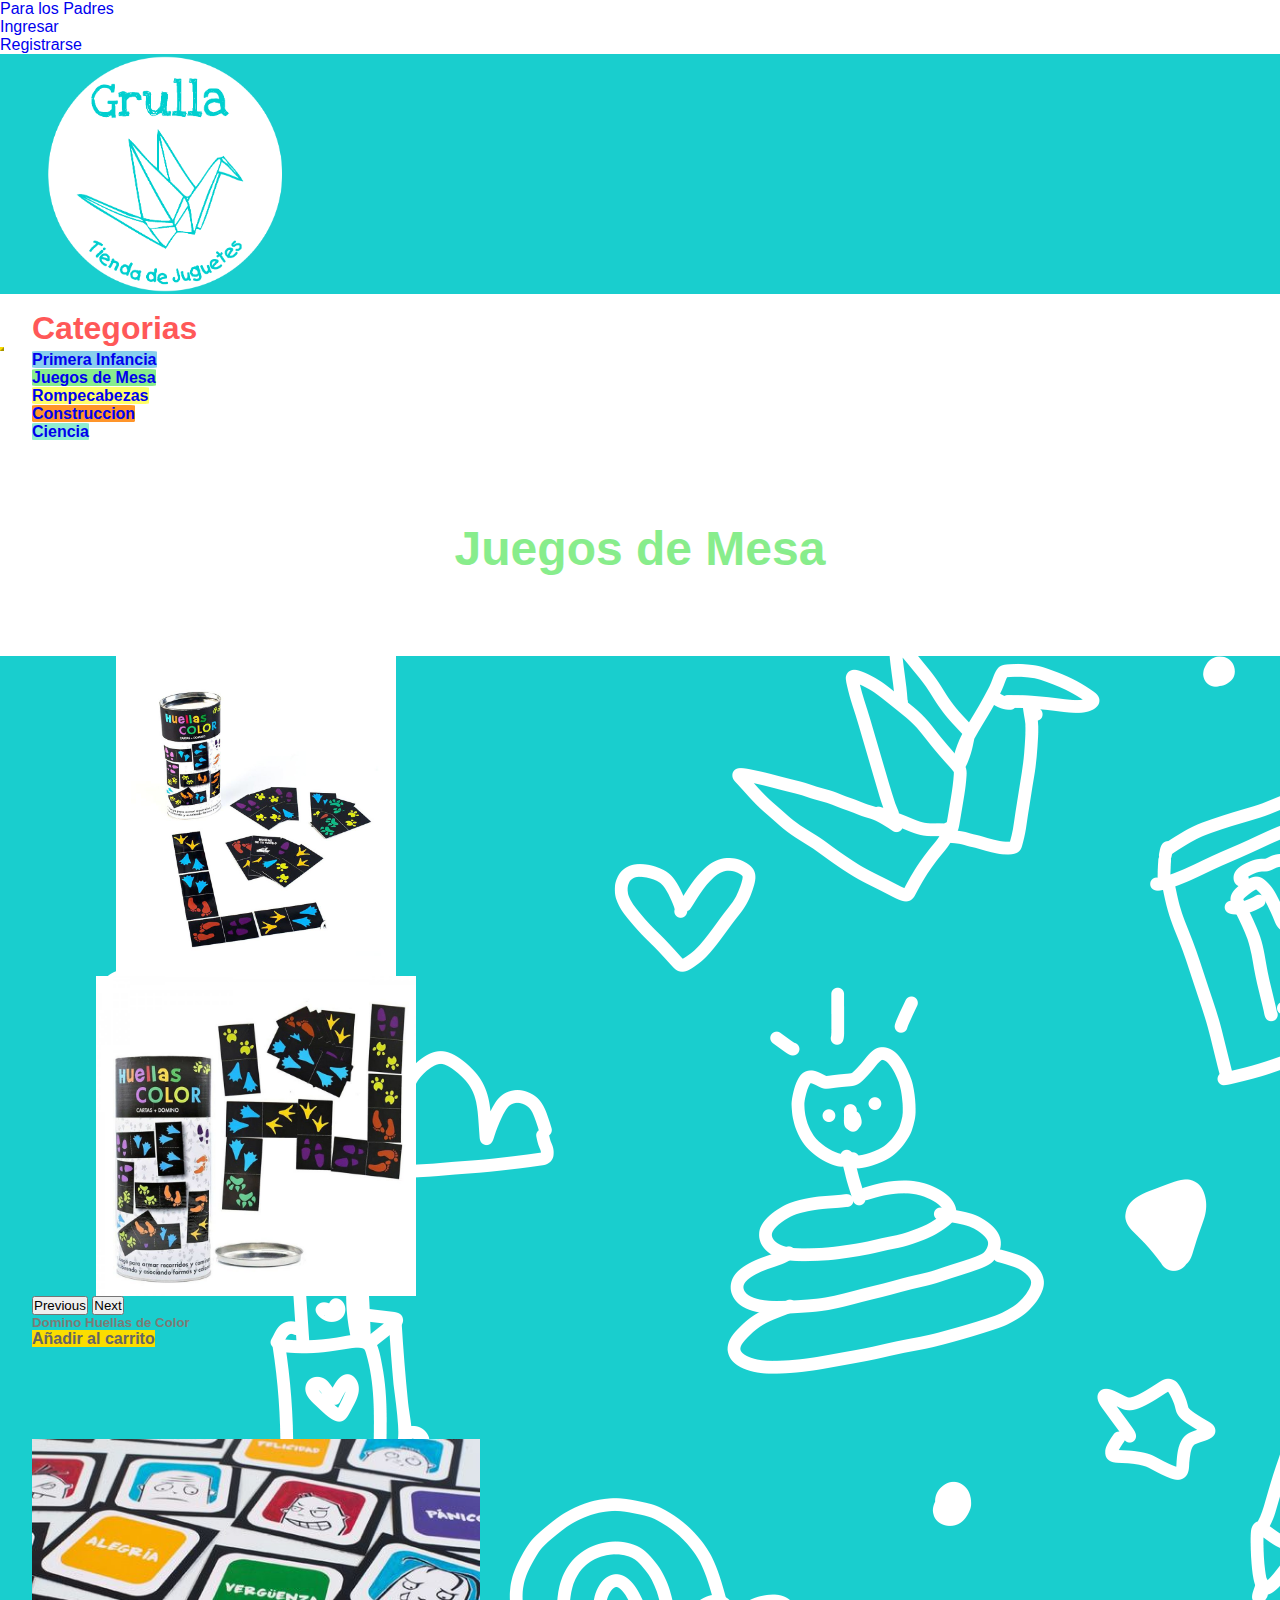
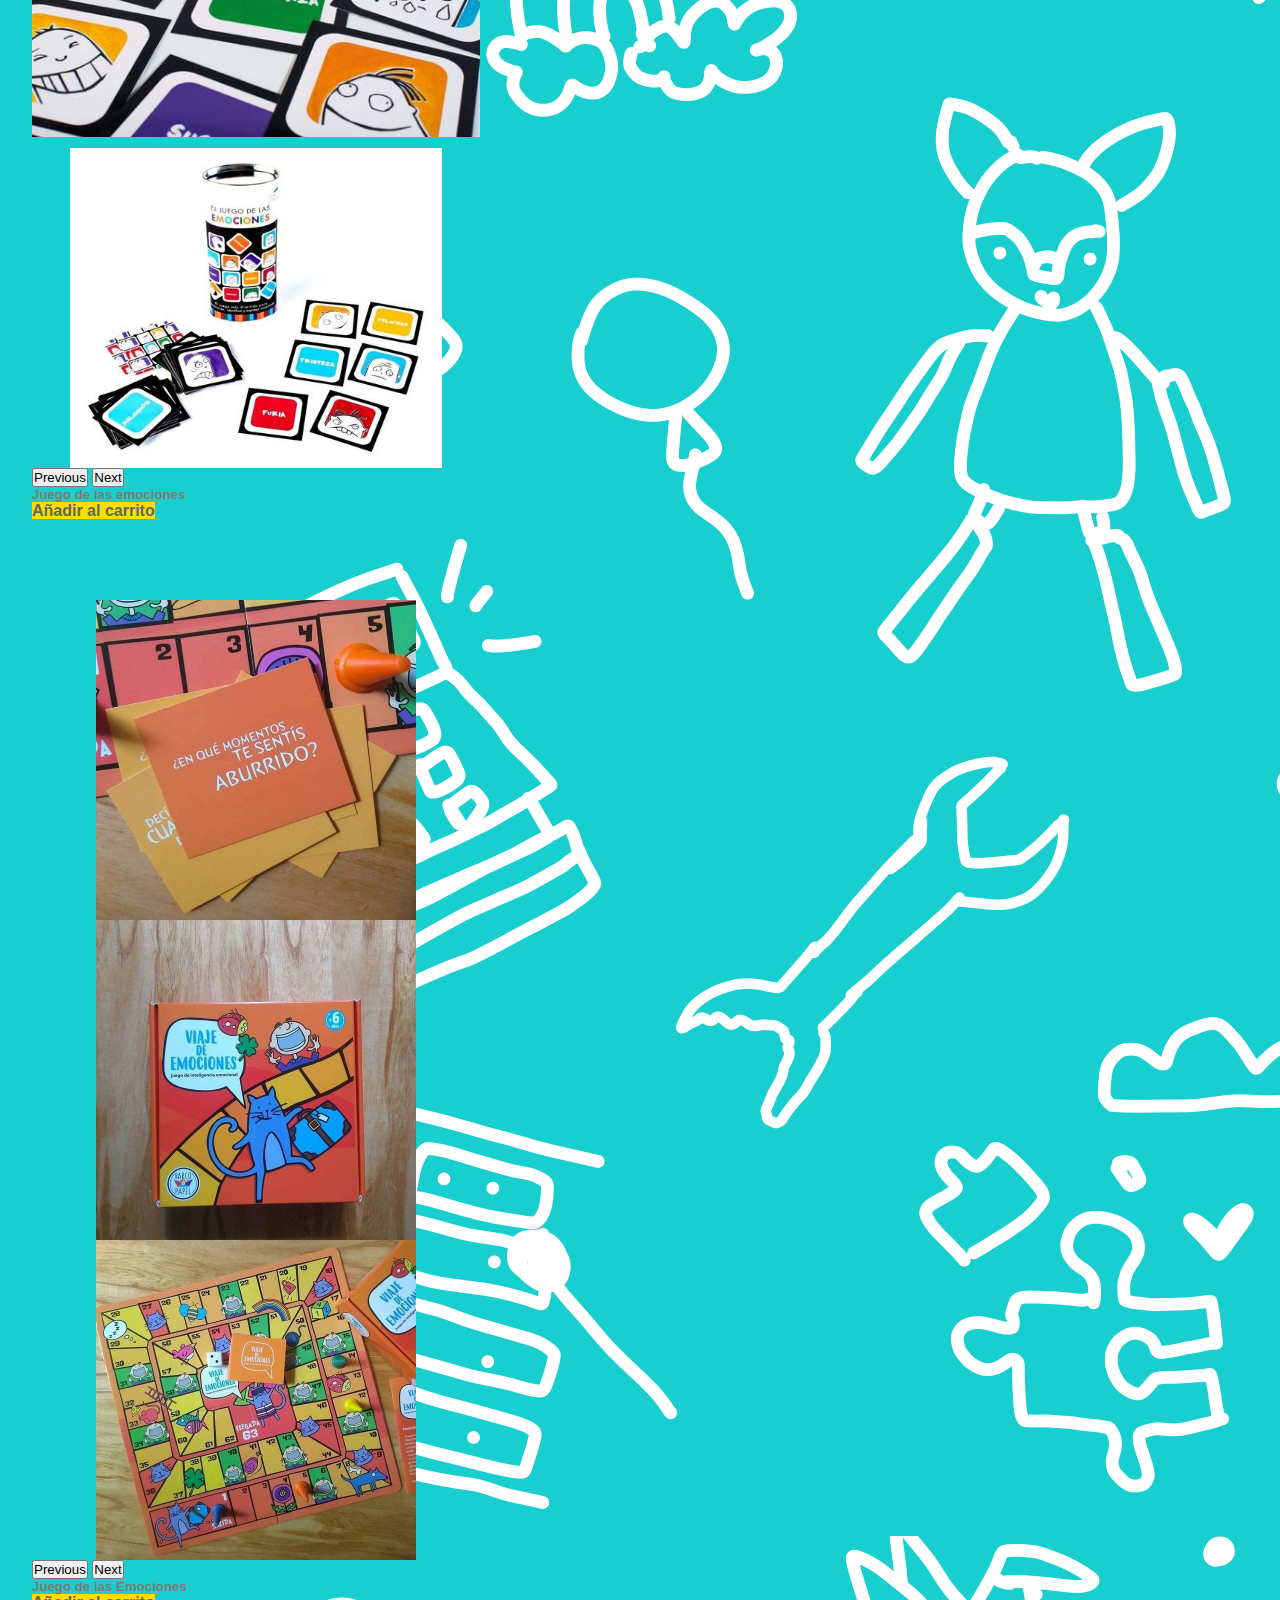
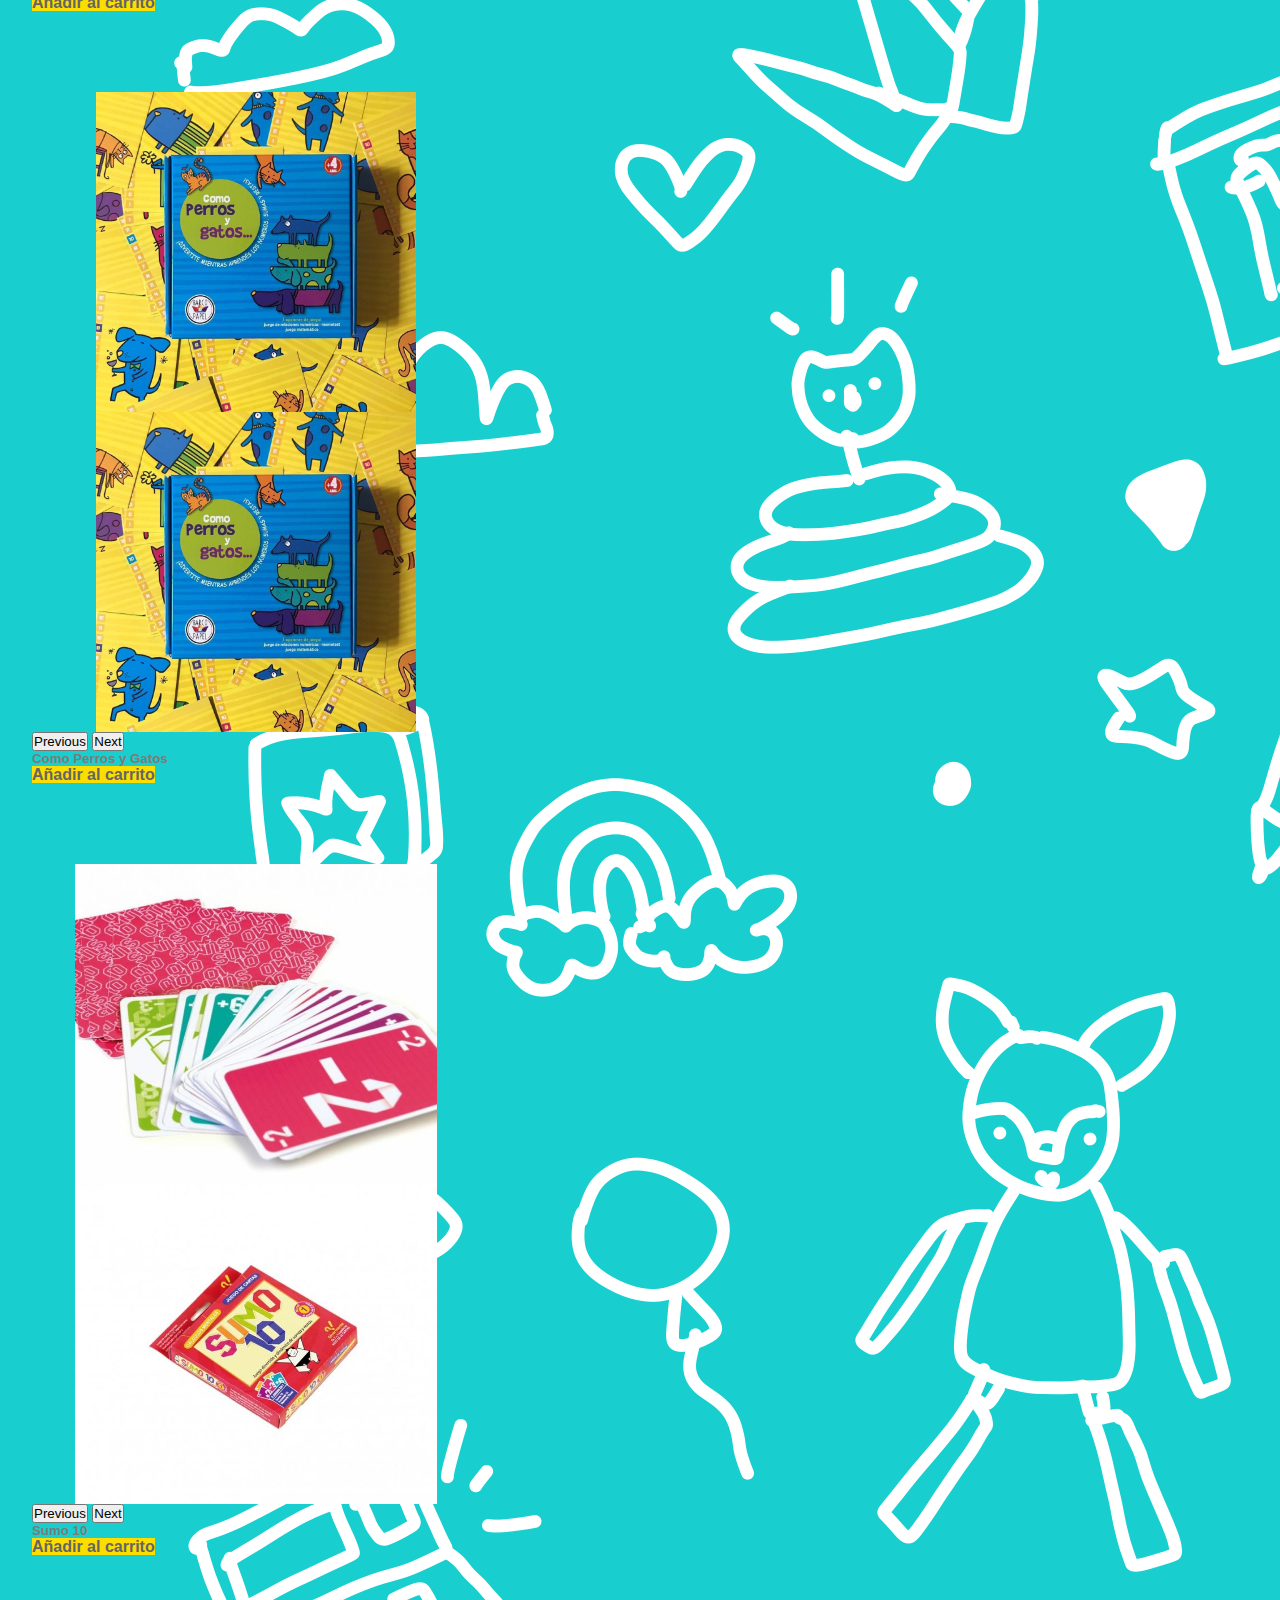
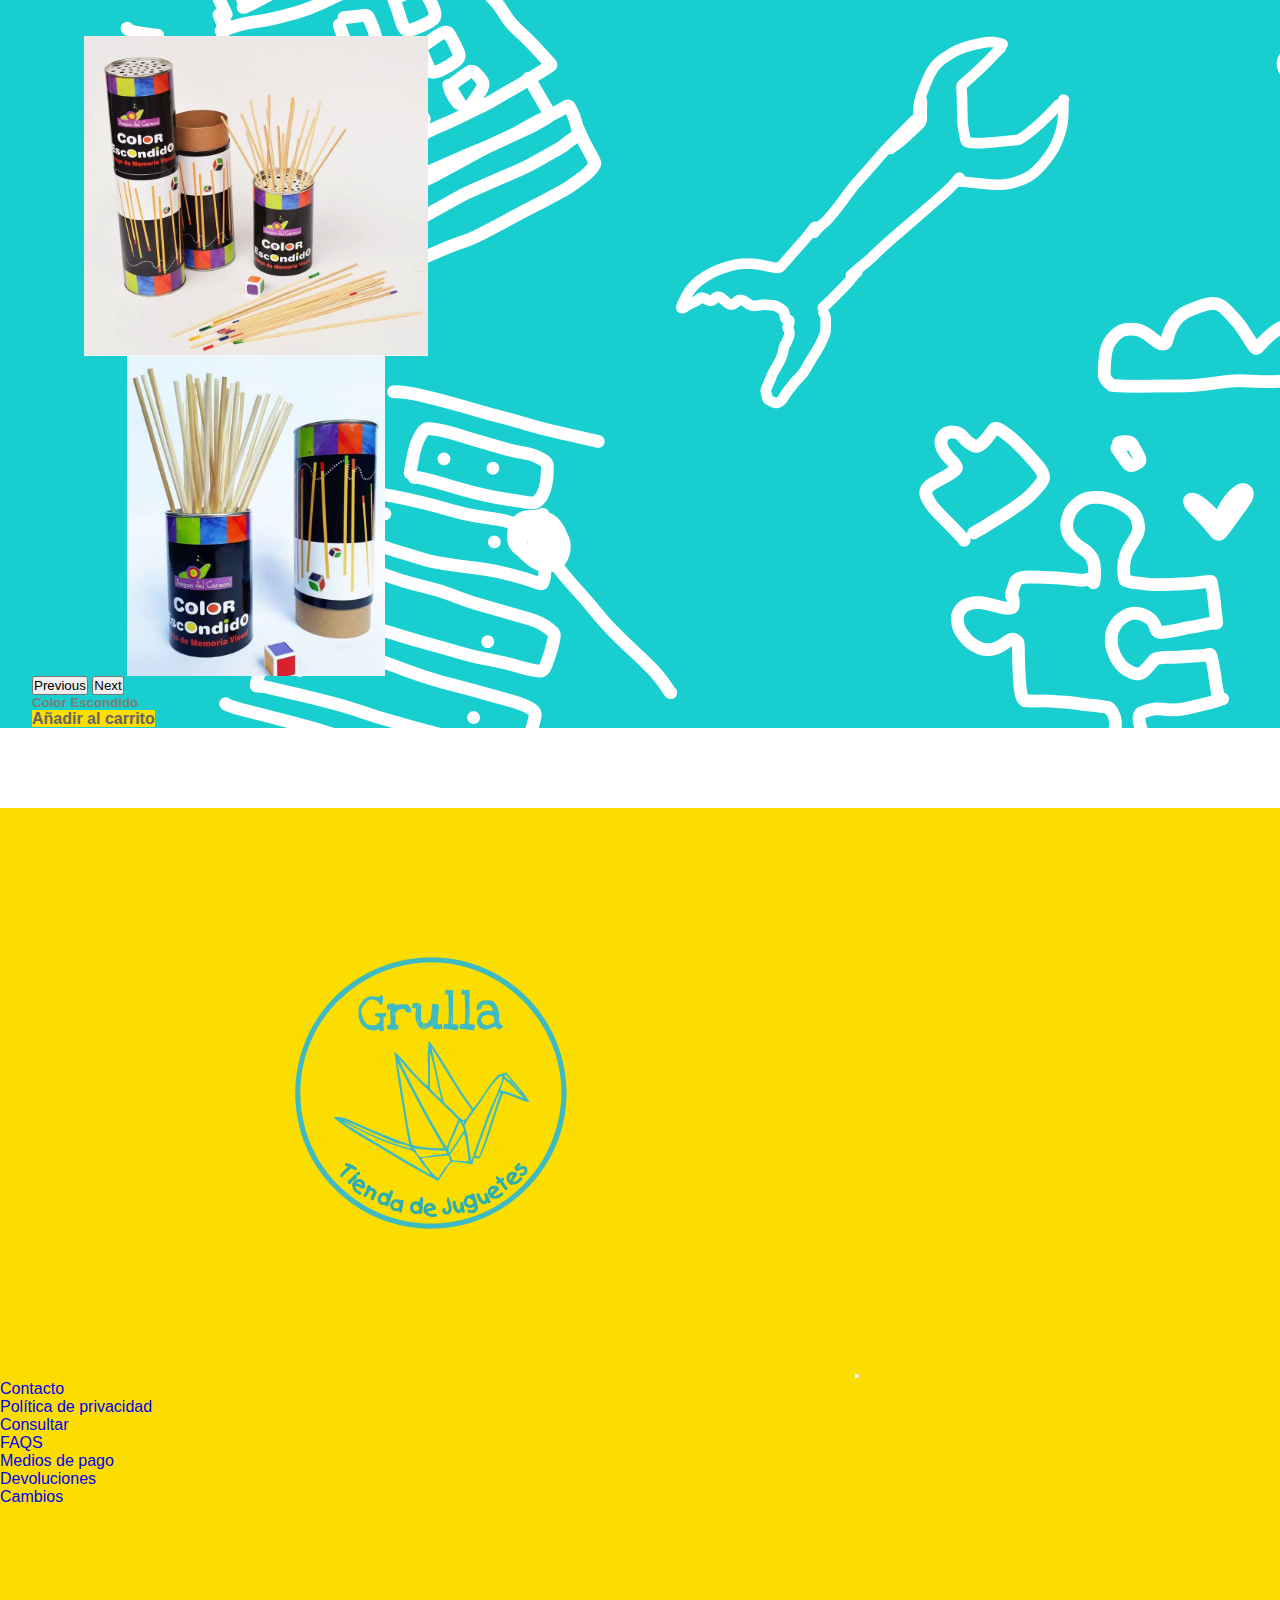
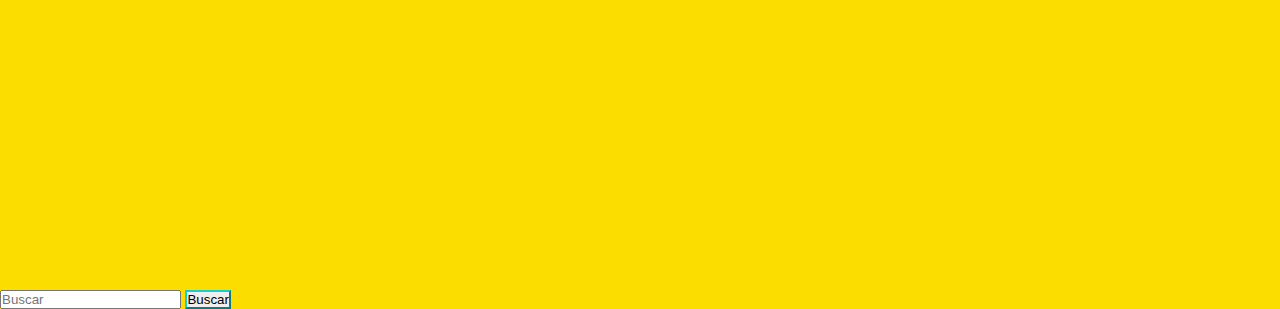
<file: pages/juegosdemesa.html>
<html lang="en">

<head>
    <meta charset="UTF-8">
    <meta http-equiv="X-UA-Compatible" content="IE=edge">
    <meta name="viewport" content="width=device-width, initial-scale=1.0">
    <link href="https://cdn.jsdelivr.net/npm/bootstrap@5.1.3/dist/css/bootstrap.min.css" rel="stylesheet"
        integrity="sha384-1BmE4kWBq78iYhFldvKuhfTAU6auU8tT94WrHftjDbrCEXSU1oBoqyl2QvZ6jIW3" crossorigin="anonymous">
    <link rel="stylesheet" href="../css/styles.css">
    <link rel="shortcut icon" type="image/png" href="./assets/08.png" width="15px" height="15px">
    <link rel="preconectar" href="https://fonts.googleapis.com">
    <link rel="preconectar" href="https://fonts.gstatic.com" crossorigin>
    <link href="https: //fonts.googleapis.com/css2? familia= Montserrat:peso@200;400;500;600 & display=swap"
        rel="stylesheet">
    <title>Document</title>
</head>

<body>
    <header>
        <ul class="nav justify-content-end nav-top">
            <li class="nav-item">
                <a class="nav-link" href="#">Para los Padres</a>
            </li>
            <li class="nav-item">
                <a class="nav-link" href="#">Ingresar</a>
            </li>
            <li class="nav-item">
                <a class="nav-link" href="#">Registrarse</a>
            </li>

        </ul>
        <nav class="navbar navbar-light d-flex flex-row justify-content-center alig-items-center navbar-mod">
            <div class="container d-flex flex-row justify-content-center alig-items-center">
                <a class="navbar-brand" href="../index.html">
                    <img src="../assets/logofondo.png" alt="Logo Grulla">
                </a>
            </div>
        </nav>

    </header>
    <nav class="navbar navbar-expand-lg navbar-light ">
        <div class="container-fluid">
            <h1>Categorias</h1>
            <button class="navbar-toggler toggler-mod" type="button" data-bs-toggle="collapse"
                data-bs-target="#navbarNav" aria-controls="navbarNav" aria-expanded="false"
                aria-label="Toggle navigation">
                <span class="navbar-toggler-icon"></span>
            </button>
            <div class="collapse navbar-collapse" id="navbarNav">
                <ul class="navbar-nav">
                    <li class="nav-item">
                        <a class="nav-link nav_link-mod" href="../pages/primerainfancia.html" id="pi">Primera Infancia</a>
                    </li>
                    <li class="nav-item">
                        <a class="nav-link nav_link-mod" href="../pages/juegosdemesa.html" id="jm">Juegos de Mesa</a>
                    </li>
                    <li class="nav-item">
                        <a class="nav-link nav_link-mod" href="../pages/rompecabezas.html" id="rom">Rompecabezas</a>
                    </li>
                    <li class="nav-item">
                        <a class="nav-link nav_link-mod" href="../pages/construccion.html" id="cons">Construccion</a>
                    </li>
                    <li class="nav-item">
                        <a class="nav-link nav_link-mod" href="../pages/ciencia.html" id="cs">Ciencia</a>
                    </li>
                </ul>
            </div>
        </div>
    </nav>
    <main class="col-lg-12 d-flex row card-main-row">
        <h2 class="titulo_juegosdemesa">Juegos de Mesa</h2>
        <div class="col-lg-12 row justify-content-around card-main-row card-back">
         <div class="card col-lg-4 card-mod">
            <div id="carouselExampleControls" class="carousel slide" data-bs-ride="carousel">
                <div class="carousel-inner">
                  <div class="carousel-item active">
                    <img src="../assets/Domino.jpeg" class="card-mod-img" alt="Domino">
                  </div>
                  <div class="carousel-item">
                    <img src="../assets/Domino2.jpeg" class="card-mod-img" alt="Juego Domino">
                  </div>
                </div>
                <button class="carousel-control-prev" type="button" data-bs-target="#carouselExampleControls" data-bs-slide="prev">
                  <span class="carousel-control-prev-icon" aria-hidden="true"></span>
                  <span class="visually-hidden">Previous</span>
                </button>
                <button class="carousel-control-next" type="button" data-bs-target="#carouselExampleControls" data-bs-slide="next">
                  <span class="carousel-control-next-icon" aria-hidden="true"></span>
                  <span class="visually-hidden">Next</span>
                </button>
              </div>
            <div class="card-body card-desc">
                <h5 class="card-title">Domino Huellas de Color</h5>
                <a href="#" class="btn btn-carrito">Añadir al carrito</a>
            </div>
        </div>
        <div class="card col-lg-4 card-mod">
            <div id="carouselExampleControls" class="carousel slide" data-bs-ride="carousel">
                <div class="carousel-inner">
                  <div class="carousel-item active">
                    <img src="../assets/Juego de las emociones (1).jpeg" class="card-mod-img" alt="Juego de las emociones">
                  </div>
                  <div class="carousel-item">
                    <img src="../assets/Juego de las emociones (2).jpeg" class="card-mod-img" alt="Juego de las emociones">
                  </div>
                </div>
                <button class="carousel-control-prev" type="button" data-bs-target="#carouselExampleControls" data-bs-slide="prev">
                  <span class="carousel-control-prev-icon" aria-hidden="true"></span>
                  <span class="visually-hidden">Previous</span>
                </button>
                <button class="carousel-control-next" type="button" data-bs-target="#carouselExampleControls" data-bs-slide="next">
                  <span class="carousel-control-next-icon" aria-hidden="true"></span>
                  <span class="visually-hidden">Next</span>
                </button>
              </div>
            <div class="card-body card-desc">
                <h5 class="card-title">Juego de las emociones</h5>
                <a href="#" class="btn btn-carrito">Añadir al carrito</a>
            </div>
        </div>
        <div class="card col-lg-4 card-mod">
            <div id="carouselExampleControls" class="carousel slide" data-bs-ride="carousel">
                <div class="carousel-inner">
                  <div class="carousel-item active">
                      <img src="../assets/Viaje de emociones (1).jpeg" class="card-mod-img" alt="Juego de las emociones">
                </div>
                  <div class="carousel-item">
                    <img src="../assets/Viaje de emociones (2).jpeg" class="card-mod-img" alt="Juego de las emociones">
                  </div>
                  <div class="carousel-item">
                    <img src="../assets/Viaje de emociones (3).jpeg" class="card-mod-img" alt="Juego de las emociones">
                  </div>
                </div>
                <button class="carousel-control-prev" type="button" data-bs-target="#carouselExampleControls" data-bs-slide="prev">
                  <span class="carousel-control-prev-icon" aria-hidden="true"></span>
                  <span class="visually-hidden">Previous</span>
                </button>
                <button class="carousel-control-next" type="button" data-bs-target="#carouselExampleControls" data-bs-slide="next">
                  <span class="carousel-control-next-icon" aria-hidden="true"></span>
                  <span class="visually-hidden">Next</span>
                </button>
              </div>
            <div class="card-body card-desc">
                <h5 class="card-title">Juego de las Emociones</h5>
                <a href="#" class="btn btn-carrito">Añadir al carrito</a>
            </div>
        </div>
        <div class="card col-lg-4 card-mod">
            <div id="carouselExampleControls" class="carousel slide" data-bs-ride="carousel">
                <div class="carousel-inner">
                  <div class="carousel-item active">
                    <img src="../assets/Como perros y gatos (1).jpeg" class="card-mod-img" alt="Juego como perros y gatos">
                  </div>
                  <div class="carousel-item">
                    <img src="../assets/Como perros y gatos (1).jpeg" class="card-mod-img" alt="Juego como perros y gatos">
                  </div>
                </div>
                <button class="carousel-control-prev" type="button" data-bs-target="#carouselExampleControls" data-bs-slide="prev">
                  <span class="carousel-control-prev-icon" aria-hidden="true"></span>
                  <span class="visually-hidden">Previous</span>
                </button>
                <button class="carousel-control-next" type="button" data-bs-target="#carouselExampleControls" data-bs-slide="next">
                  <span class="carousel-control-next-icon" aria-hidden="true"></span>
                  <span class="visually-hidden">Next</span>
                </button>
              </div>
            <div class="card-body card-desc">
                <h5 class="card-title">Como Perros y Gatos</h5>
                <a href="#" class="btn btn-carrito">Añadir al carrito</a>
            </div>
        </div>
        <div class="card col-lg-4 card-mod">
            <div id="carouselExampleControls" class="carousel slide" data-bs-ride="carousel">
                <div class="carousel-inner">
                  <div class="carousel-item active">
                    <img src="../assets/Sumo10 (1).jpeg" class="card-mod-img" alt="Juego Sumo 10">
                  </div>
                  <div class="carousel-item">
                    <img src="../assets/Sumo10 (2).jpeg" class="card-mod-img" alt="Juego Sumo 10">
                  </div>
                </div>
                <button class="carousel-control-prev" type="button" data-bs-target="#carouselExampleControls" data-bs-slide="prev">
                  <span class="carousel-control-prev-icon" aria-hidden="true"></span>
                  <span class="visually-hidden">Previous</span>
                </button>
                <button class="carousel-control-next" type="button" data-bs-target="#carouselExampleControls" data-bs-slide="next">
                  <span class="carousel-control-next-icon" aria-hidden="true"></span>
                  <span class="visually-hidden">Next</span>
                </button>
              </div>
            <div class="card-body card-desc">
                <h5 class="card-title">Sumo 10</h5>
                <a href="#" class="btn btn-carrito">Añadir al carrito</a>
            </div>
        </div>
        <div class="card col-lg-4 card-mod">
            <div id="carouselExampleControls" class="carousel slide" data-bs-ride="carousel">
                <div class="carousel-inner">
                  <div class="carousel-item active">
                    <img src="../assets/Color escondido (1).jpeg" class="card-mod-img" alt="Juego Color Escondido">
                  </div>
                  <div class="carousel-item">
                    <img src="../assets/Color escondido (2).jpeg" class="card-mod-img" alt="Juego Color Escondido">
                  </div>
                </div>
                <button class="carousel-control-prev" type="button" data-bs-target="#carouselExampleControls" data-bs-slide="prev">
                  <span class="carousel-control-prev-icon" aria-hidden="true"></span>
                  <span class="visually-hidden">Previous</span>
                </button>
                <button class="carousel-control-next" type="button" data-bs-target="#carouselExampleControls" data-bs-slide="next">
                  <span class="carousel-control-next-icon" aria-hidden="true"></span>
                  <span class="visually-hidden">Next</span>
                </button>
              </div>
            <div class="card-body card-desc">
                <h5 class="card-title">Color Escondido</h5>
                <a href="#" class="btn btn-carrito">Añadir al carrito</a>
            </div>
        </div>
        
    </div>
    </main>
    <footer class="footer-1">
        <nav class="navbar navbar-expand-lg navbar-light col-lg-12 footer_nav">
            <div class="container-fluid">
                <a class="navbar-brand col-lg-6 footer_nav-img" href="../index.html"><img class="col-lg-12"
                        src="../assets/BOLSA-GRULLA_Mesa de trabajo 1.png" alt="Logo Grulla"></a>
                <button class="navbar-toggler" type="button" data-bs-toggle="collapse"
                    data-bs-target="#navbarSupportedContent" aria-controls="navbarSupportedContent"
                    aria-expanded="false" aria-label="Toggle navigation">
                    <span class="navbar-toggler-icon"></span>
                </button>
                <div class="collapse navbar-collapse col-lg-6 row" id="navbarSupportedContent">
                    <ul class="navbar-nav me-auto mb-2 mb-lg-0">
                        <li class="nav-item">
                            <a class="nav-link" href="#">Contacto</a>
                        </li>
                        <li class="nav-item">
                            <a class="nav-link" href="#">Política de privacidad</a>
                        </li>
                        <li class="nav-item dropdown">
                            <a class="nav-link dropdown-toggle" href="#" id="navbarDropdown" role="button"
                                data-bs-toggle="dropdown" aria-expanded="false">
                                Consultar
                            </a>
                            <ul class="dropdown-menu" aria-labelledby="navbarDropdown">
                                <li><a class="dropdown-item" href="#">FAQS</a></li>
                                <li><a class="dropdown-item" href="#">Medios de pago</a></li>
                                <li><a class="dropdown-item" href="#">Devoluciones</a></li>
                                <li><a class="dropdown-item" href="#">Cambios</a></li>
                            </ul>
                        </li>
                    </ul>
                    <form class="d-flex footer_search">
                        <input class="form-control me-2" type="Buscar" placeholder="Buscar" aria-label="Buscar">
                        <button class="btn btn-outline-success footer_button" type="submit">Buscar</button>
                    </form>
                </div>
            </div>
        </nav>
    </footer>
    <footer class="footer-2">
      <div class="container">
          <nav class="navbar navbar-expand-lg">
            <div class="container-fluid d-flex flex-column justify-content-center footer-2-mod">
              <a class="navbar-brand" href="../index.html"><img src="../assets/BOLSA-GRULLA_Mesa de trabajo 1.png" alt="ImagenLogo"></a>
              <a class="navbar-brand" href="#">FAQS</a>
              <a class="navbar-brand" href="#">Medios de pago</a>
              <a class="navbar-brand" href="#">Devoluciones</a>
              <a class="navbar-brand" href="#">Cambios</a>
            </div>
          </nav>
        </div>
  </footer>
    <script src="https://cdn.jsdelivr.net/npm/bootstrap@5.1.3/dist/js/bootstrap.bundle.min.js"
        integrity="sha384-ka7Sk0Gln4gmtz2MlQnikT1wXgYsOg+OMhuP+IlRH9sENBO0LRn5q+8nbTov4+1p"
        crossorigin="anonymous"></script>
</body>

</html>
</file>
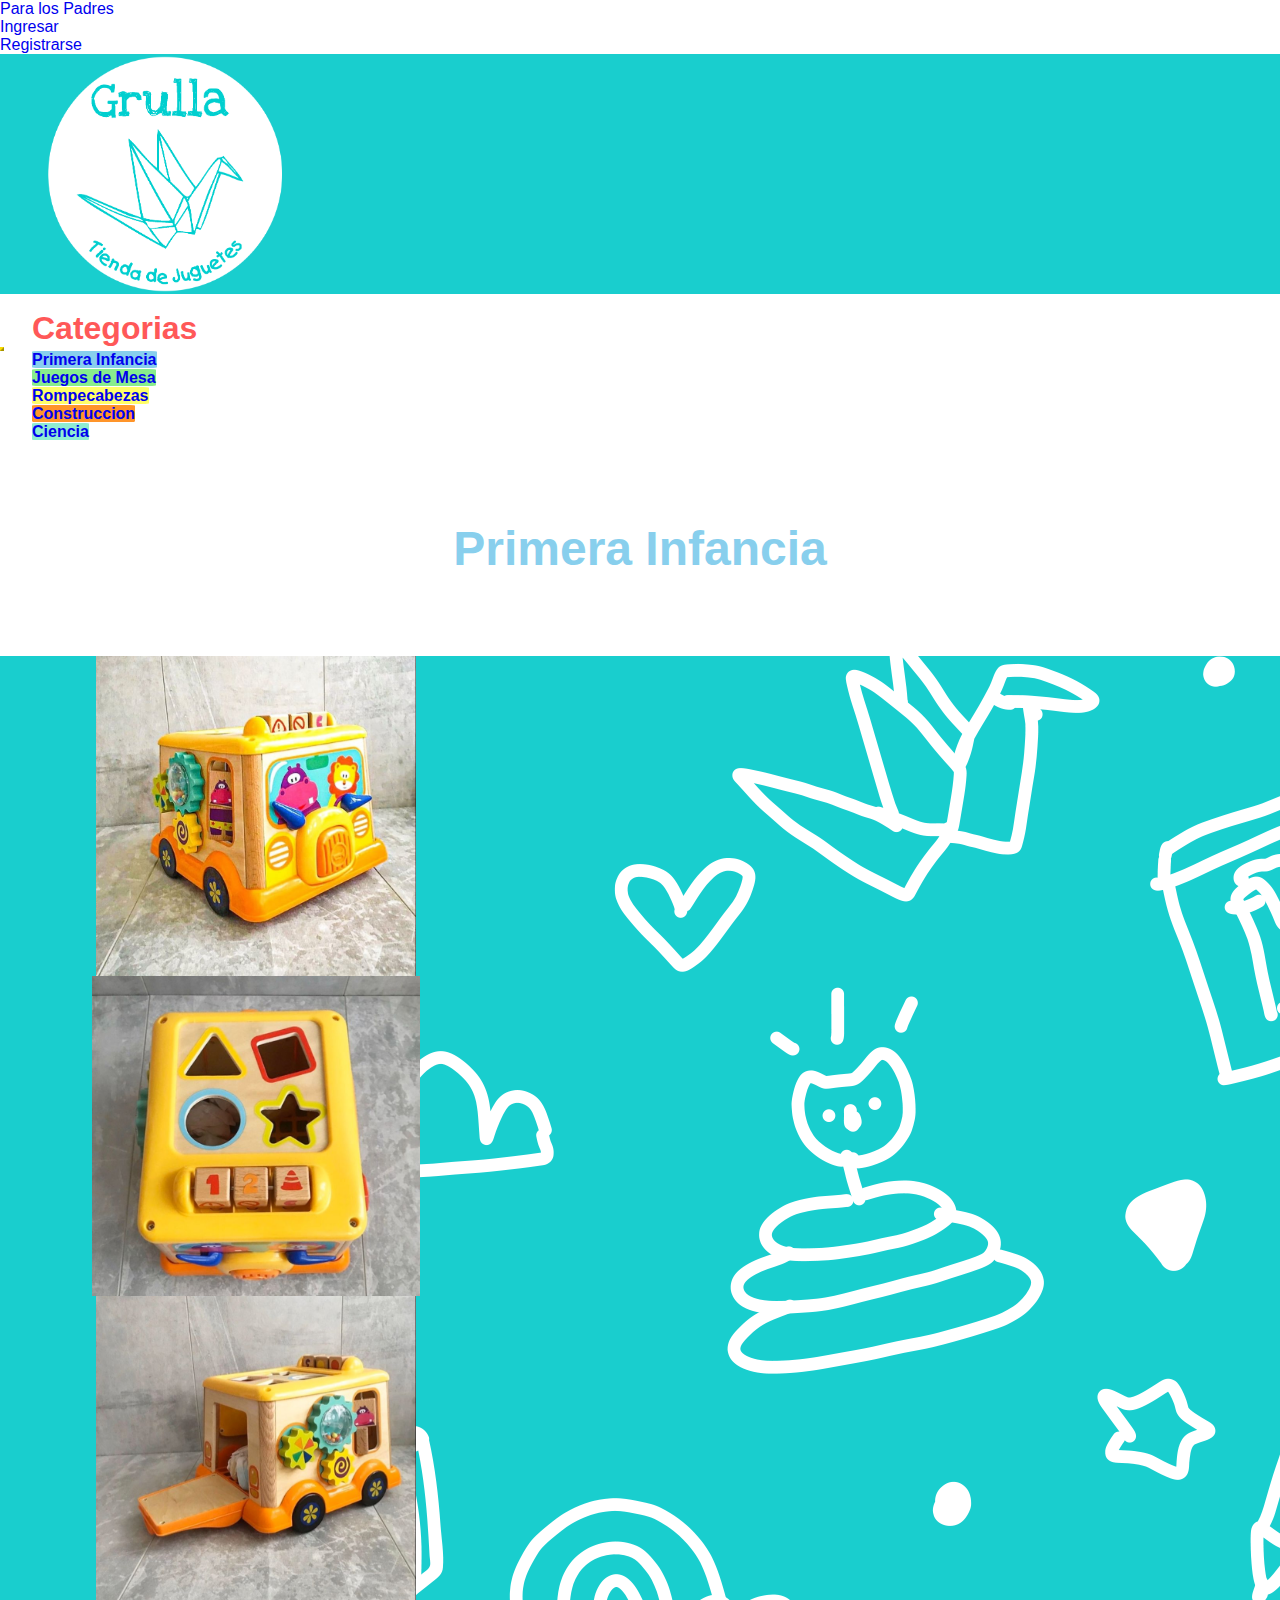
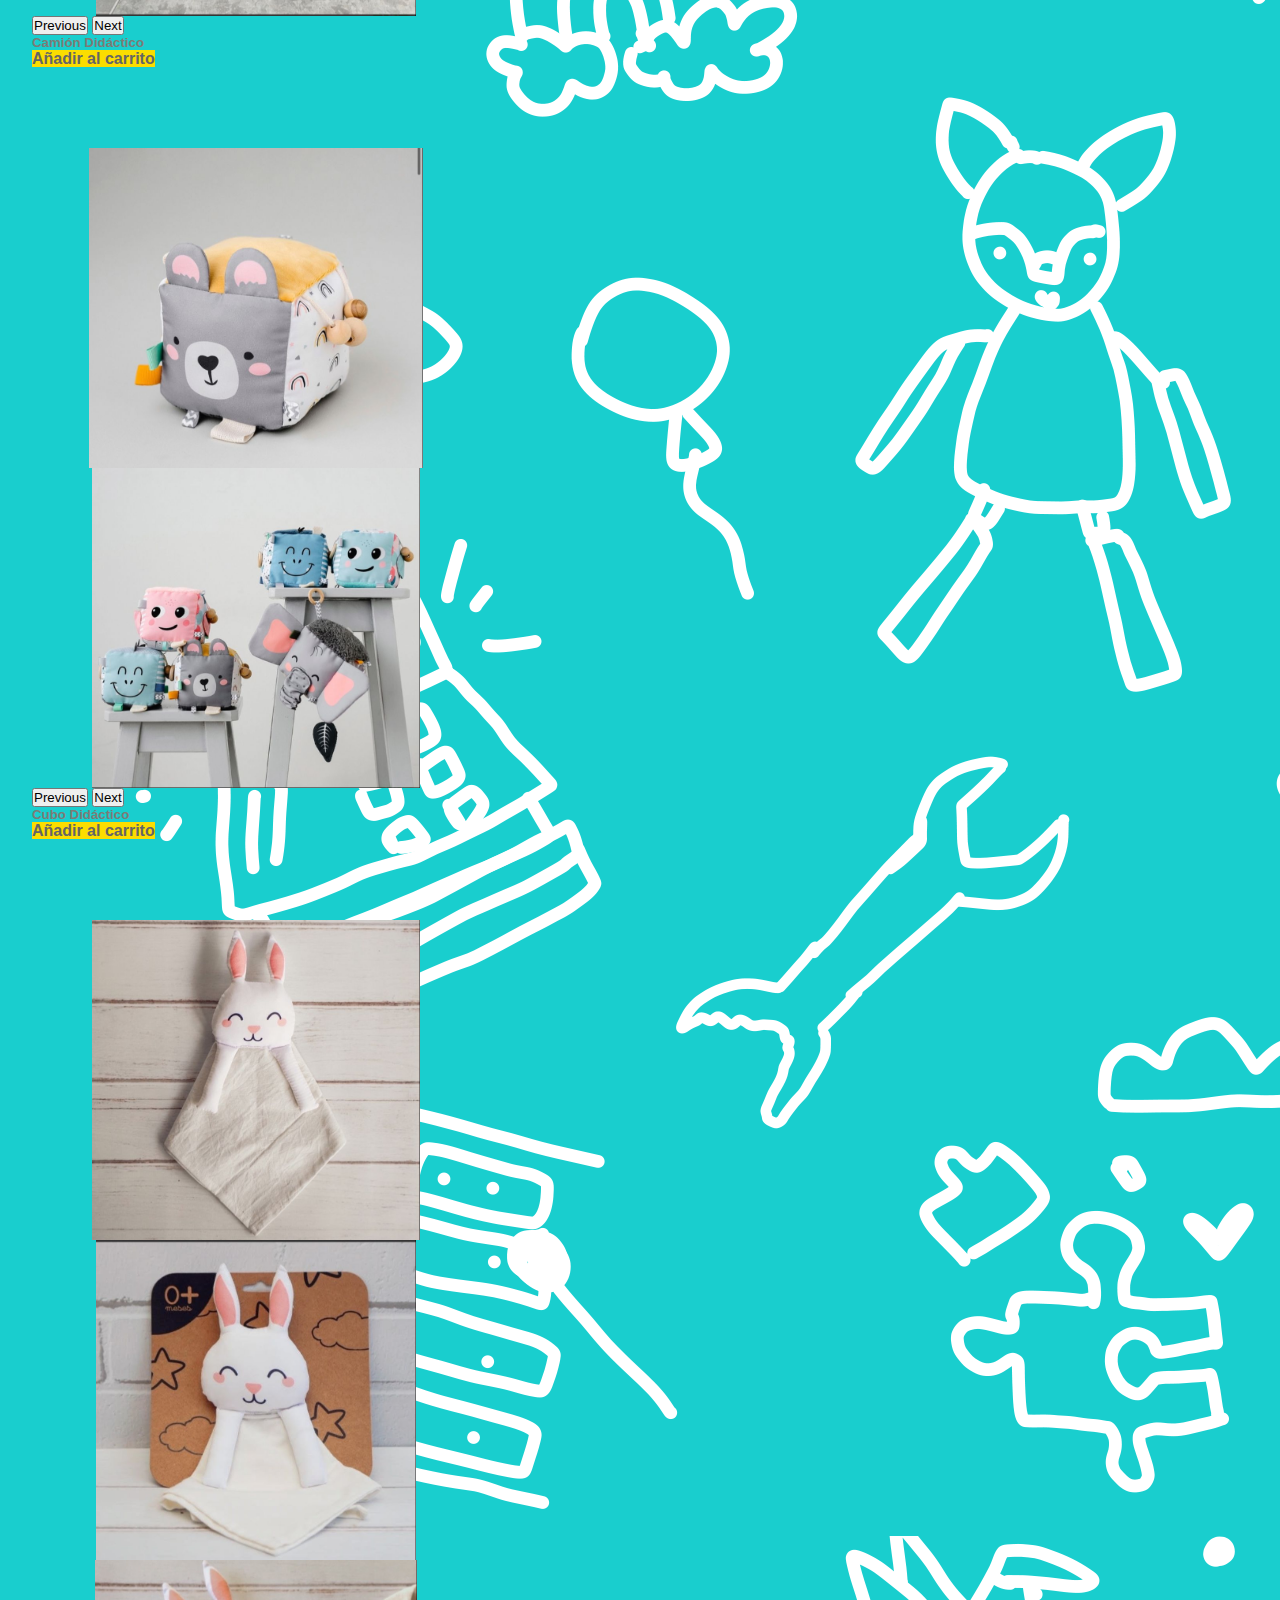
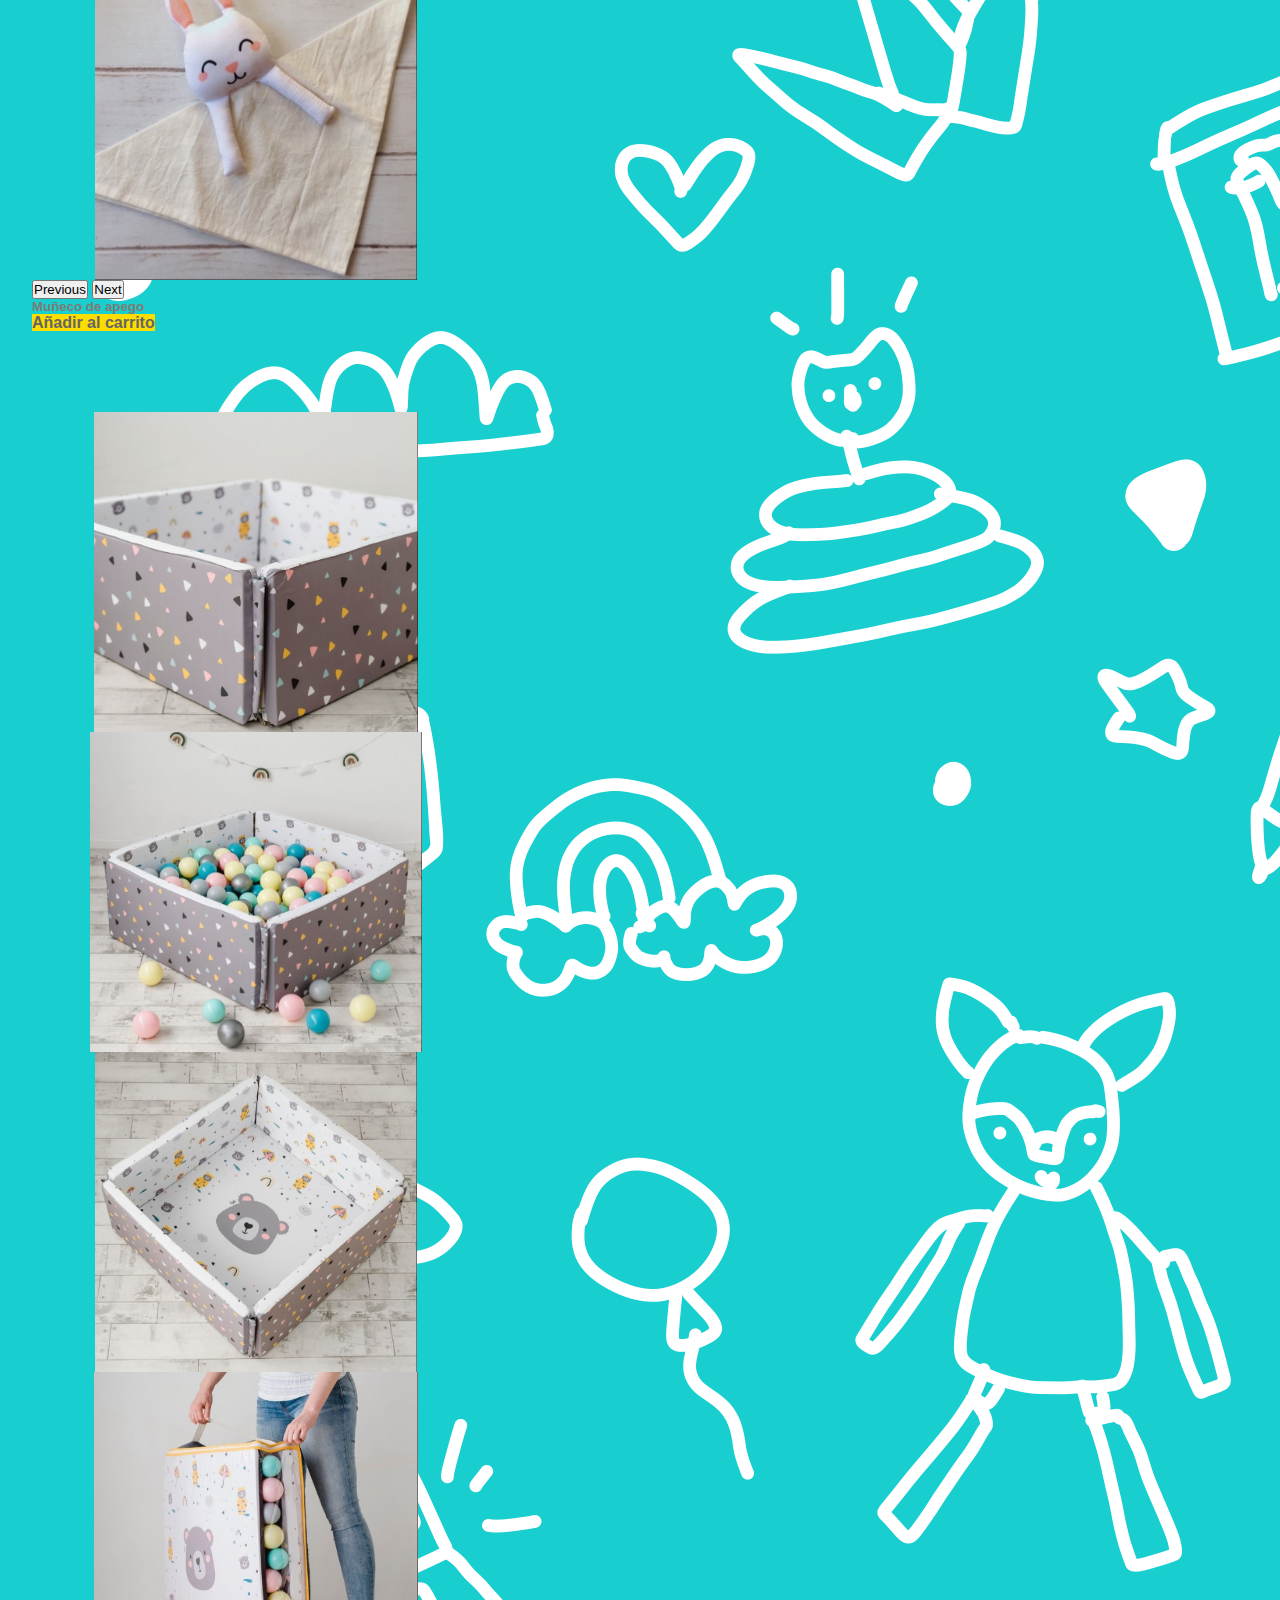
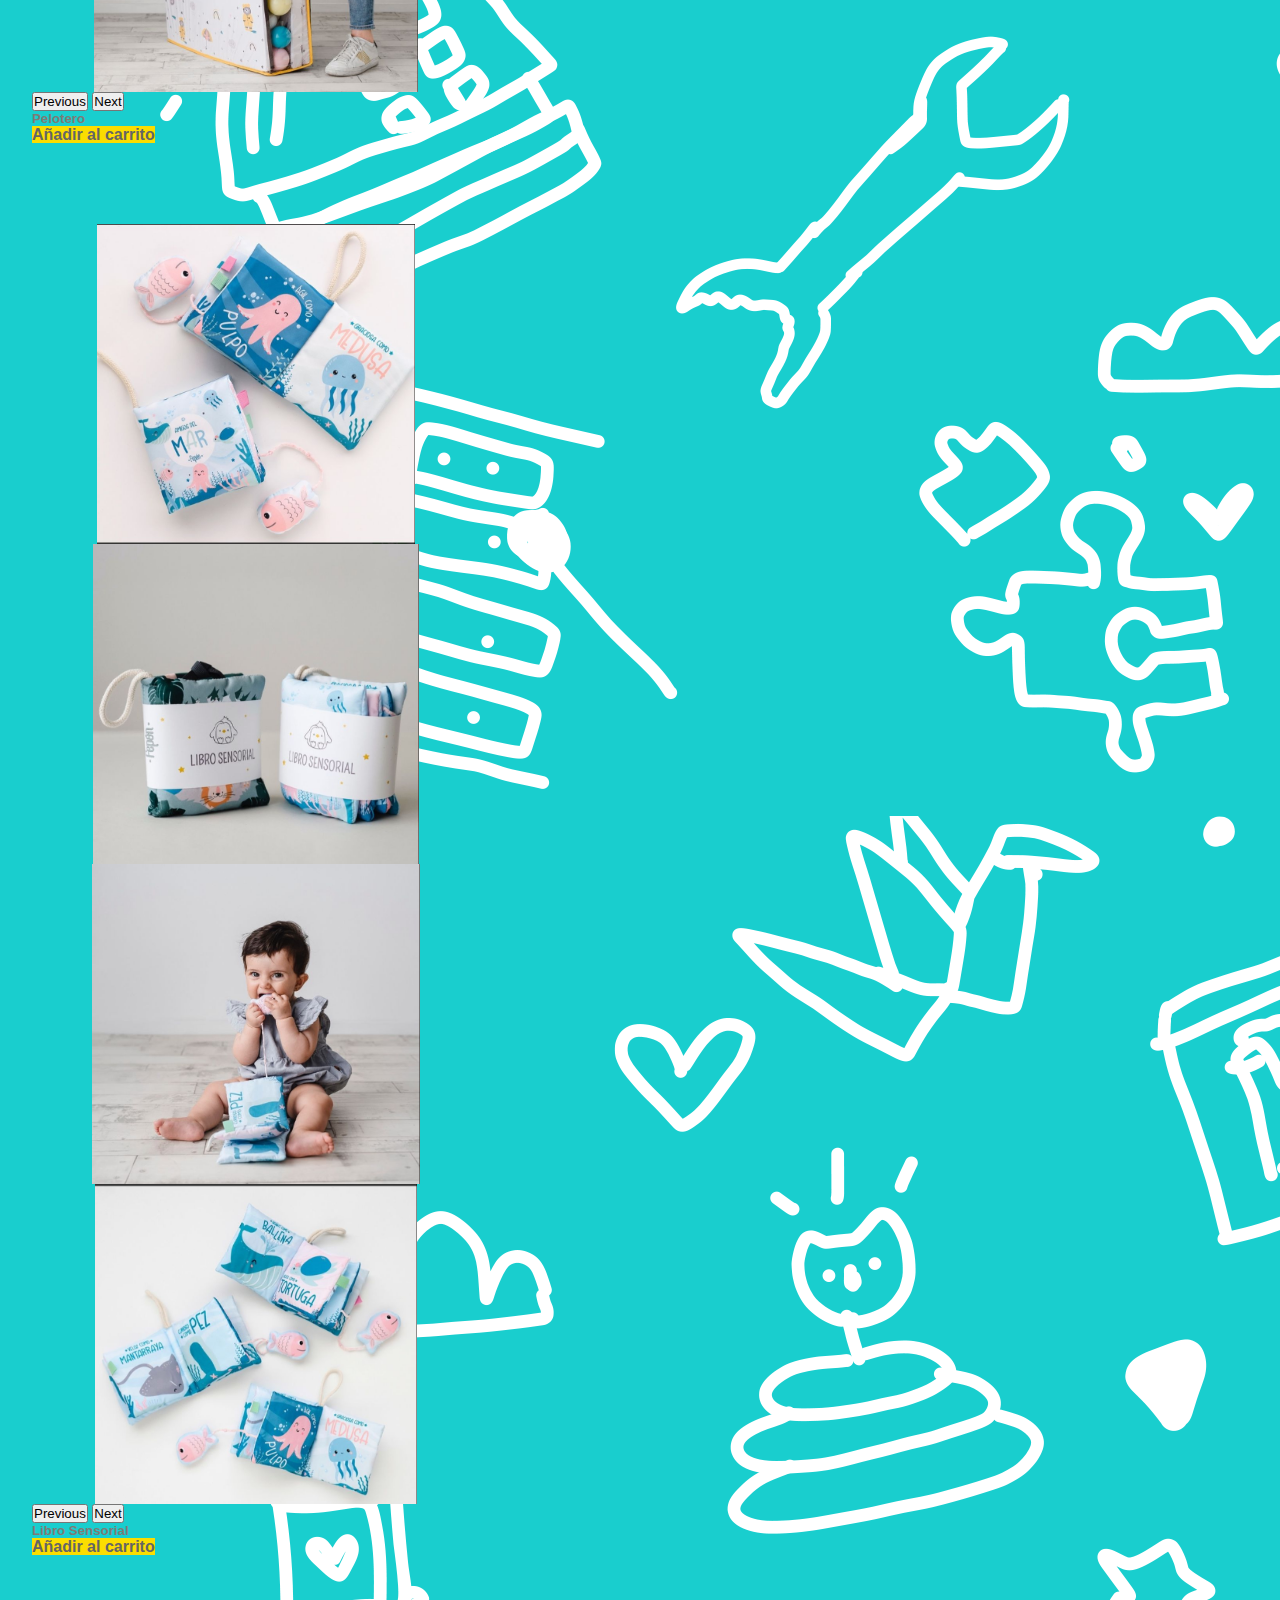
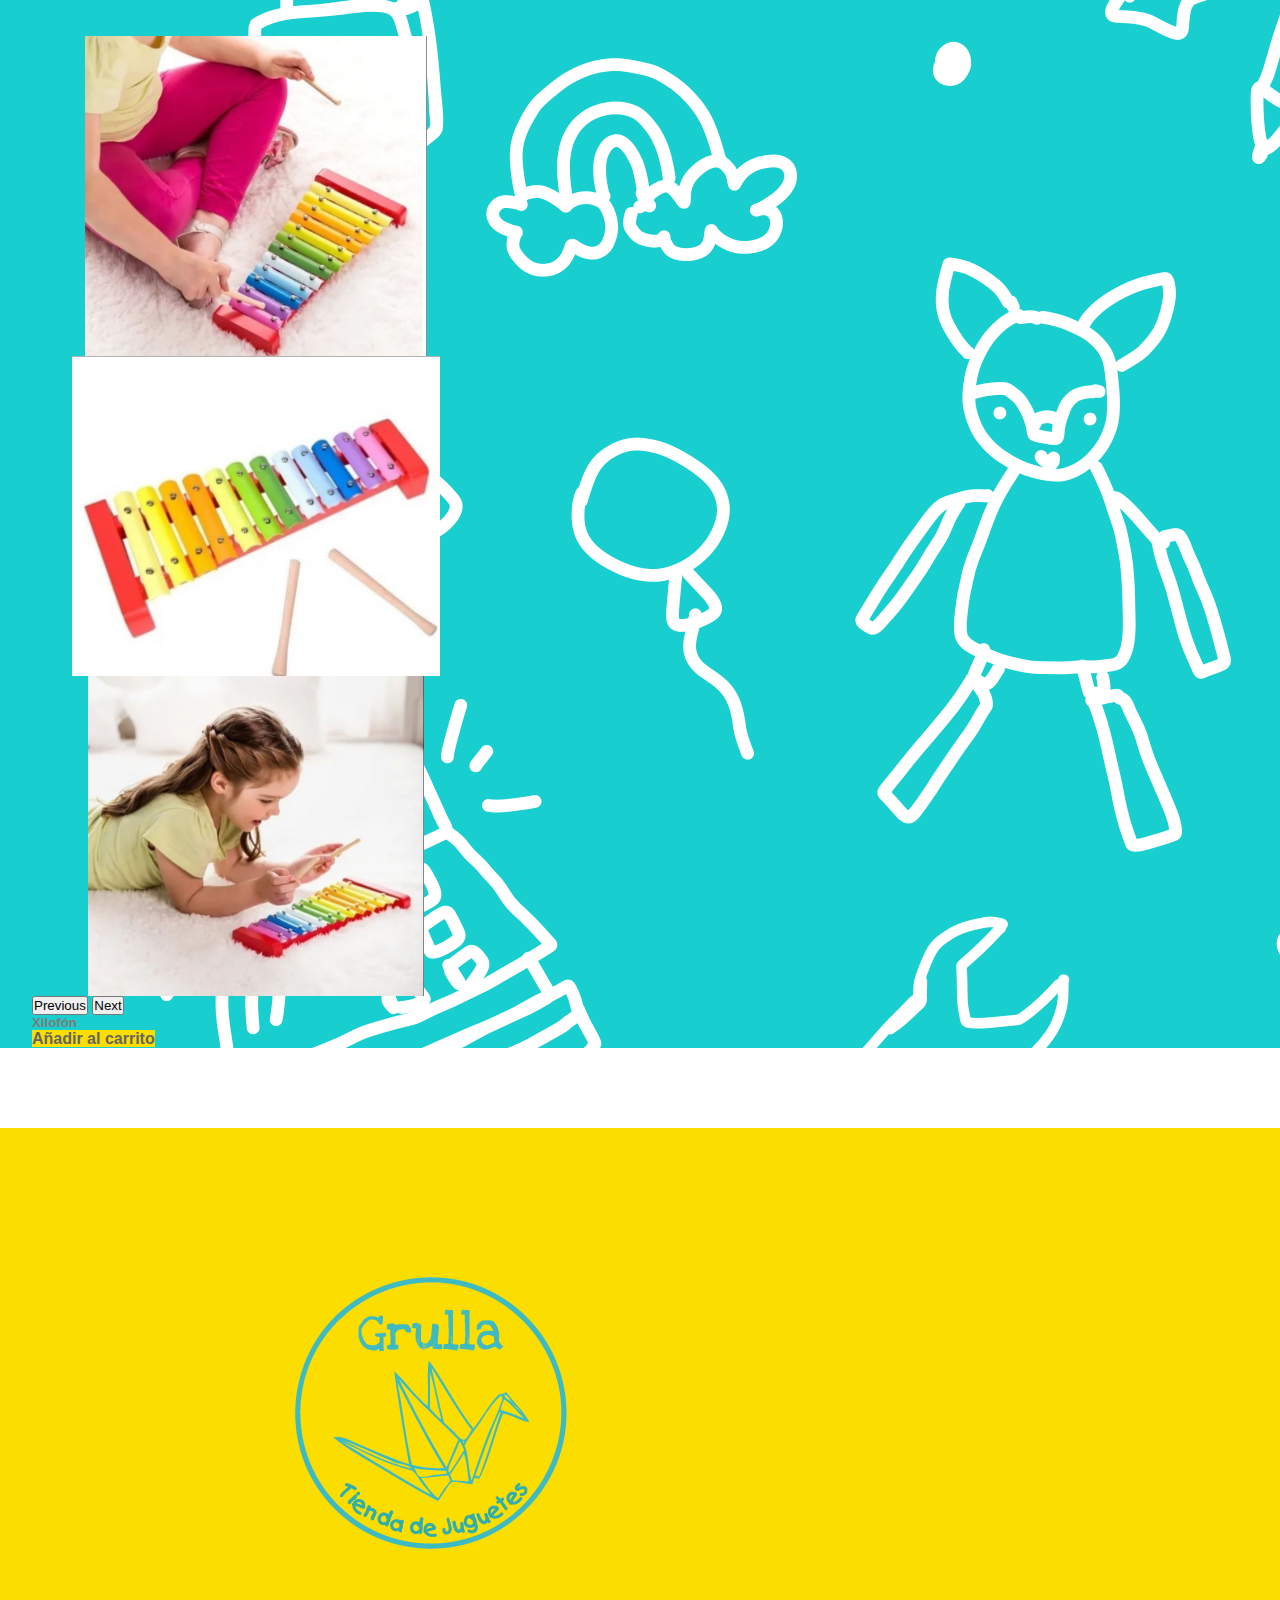
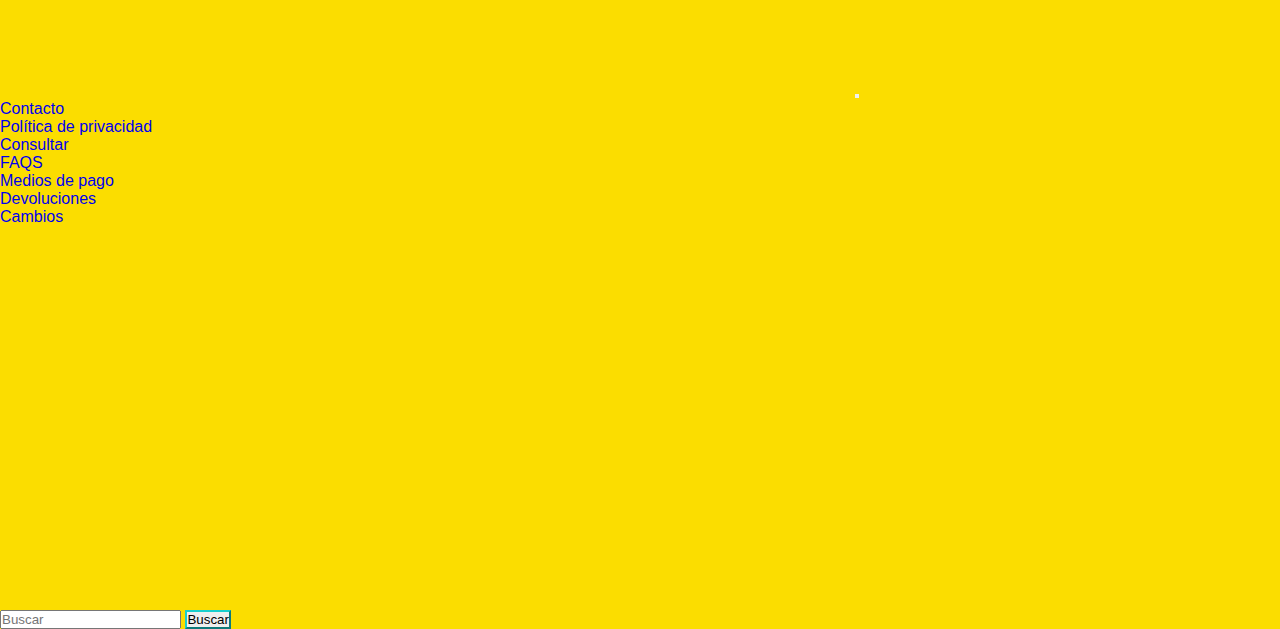
<file: pages/primerainfancia.html>
<html lang="en">

<head>
    <meta charset="UTF-8">
    <meta http-equiv="X-UA-Compatible" content="IE=edge">
    <meta name="viewport" content="width=device-width, initial-scale=1.0">
    <link href="https://cdn.jsdelivr.net/npm/bootstrap@5.1.3/dist/css/bootstrap.min.css" rel="stylesheet"
        integrity="sha384-1BmE4kWBq78iYhFldvKuhfTAU6auU8tT94WrHftjDbrCEXSU1oBoqyl2QvZ6jIW3" crossorigin="anonymous">
    <link rel="stylesheet" href="../css/styles.css">
    <link rel="shortcut icon" type="image/png" href="./assets/08.png" width="15px" height="15px">
    <link rel="preconectar" href="https://fonts.googleapis.com">
    <link rel="preconectar" href="https://fonts.gstatic.com" crossorigin>
    <link href="https: //fonts.googleapis.com/css2? familia= Montserrat:peso@200;400;500;600 & display=swap"
        rel="stylesheet">
    <title>Document</title>
</head>

<body>
    <header>
        <ul class="nav justify-content-end nav-top">
            <li class="nav-item">
                <a class="nav-link" href="#">Para los Padres</a>
            </li>
            <li class="nav-item">
                <a class="nav-link" href="#">Ingresar</a>
            </li>
            <li class="nav-item">
                <a class="nav-link" href="#">Registrarse</a>
            </li>

        </ul>
        <nav class="navbar navbar-light d-flex flex-row justify-content-center alig-items-center navbar-mod">
            <div class="container d-flex flex-row justify-content-center alig-items-center">
                <a class="navbar-brand" href="../index.html">
                    <img src="../assets/logofondo.png" alt="Logo Grulla">
                </a>
            </div>
        </nav>

    </header>
    <nav class="navbar navbar-expand-lg navbar-light ">
        <div class="container-fluid">
            <h1>Categorias</h1>
            <button class="navbar-toggler toggler-mod" type="button" data-bs-toggle="collapse"
                data-bs-target="#navbarNav" aria-controls="navbarNav" aria-expanded="false"
                aria-label="Toggle navigation">
                <span class="navbar-toggler-icon"></span>
            </button>
            <div class="collapse navbar-collapse" id="navbarNav">
                <ul class="navbar-nav">
                    <li class="nav-item">
                        <a class="nav-link nav_link-mod" href="../pages/primerainfancia.html" id="pi">Primera Infancia</a>
                    </li>
                    <li class="nav-item">
                        <a class="nav-link nav_link-mod" href="../pages/juegosdemesa.html" id="jm">Juegos de Mesa</a>
                    </li>
                    <li class="nav-item">
                        <a class="nav-link nav_link-mod" href="../pages/rompecabezas.html" id="rom">Rompecabezas</a>
                    </li>
                    <li class="nav-item">
                        <a class="nav-link nav_link-mod" href="../pages/construccion.html" id="cons">Construccion</a>
                    </li>
                    <li class="nav-item">
                        <a class="nav-link nav_link-mod" href="../pages/ciencia.html" id="cs">Ciencia</a>
                    </li>
                </ul>
            </div>
        </div>
    </nav>
    <main class="col-lg-12 d-flex row card-main-row">
        <h2 class="titulo_primerainfancia">Primera Infancia</h2>
        <div class="col-lg-12 row justify-content-around card-main-row card-back">
         <div class="card col-lg-4 card-mod">
            <div id="carouselExampleControls" class="carousel slide" data-bs-ride="carousel">
                <div class="carousel-inner">
                  <div class="carousel-item active">
                    <img src="../assets/Camion1.jpeg" class="card-mod-img" alt="Camion didactico">
                  </div>
                  <div class="carousel-item">
                    <img src="../assets/Camion3.jpeg" class="card-mod-img" alt="Camion didactico">
                  </div>
                  <div class="carousel-item">
                    <img src="../assets/Camion4.jpeg" class="card-mod-img" alt="Camion didactico">
                  </div>
                </div>
                <button class="carousel-control-prev" type="button" data-bs-target="#carouselExampleControls" data-bs-slide="prev">
                  <span class="carousel-control-prev-icon" aria-hidden="true"></span>
                  <span class="visually-hidden">Previous</span>
                </button>
                <button class="carousel-control-next" type="button" data-bs-target="#carouselExampleControls" data-bs-slide="next">
                  <span class="carousel-control-next-icon" aria-hidden="true"></span>
                  <span class="visually-hidden">Next</span>
                </button>
              </div>
            <div class="card-body card-desc">
                <h5 class="card-title">Camión Didáctico</h5>
                <a href="#" class="btn btn-carrito">Añadir al carrito</a>
            </div>
        </div>
        <div class="card col-lg-4 card-mod">
            <div id="carouselExampleControls" class="carousel slide" data-bs-ride="carousel">
                <div class="carousel-inner">
                  <div class="carousel-item active">
                    <img src="../assets/Cubo1.jpeg" class="card-mod-img" alt="Cubo didactico">
                  </div>
                  <div class="carousel-item">
                    <img src="../assets/Cubo2.jpeg" class="card-mod-img" alt="Cubo didactico">
                  </div>
                </div>
                <button class="carousel-control-prev" type="button" data-bs-target="#carouselExampleControls" data-bs-slide="prev">
                  <span class="carousel-control-prev-icon" aria-hidden="true"></span>
                  <span class="visually-hidden">Previous</span>
                </button>
                <button class="carousel-control-next" type="button" data-bs-target="#carouselExampleControls" data-bs-slide="next">
                  <span class="carousel-control-next-icon" aria-hidden="true"></span>
                  <span class="visually-hidden">Next</span>
                </button>
              </div>
            <div class="card-body card-desc">
                <h5 class="card-title">Cubo Didáctico</h5>
                <a href="#" class="btn btn-carrito">Añadir al carrito</a>
            </div>
        </div>
        <div class="card col-lg-4 card-mod">
            <div id="carouselExampleControls" class="carousel slide" data-bs-ride="carousel">
                <div class="carousel-inner">
                  <div class="carousel-item active">
                    <img src="../assets/Conejo1.jpeg" class="card-mod-img" alt="Muñeco de apego">
                  </div>
                  <div class="carousel-item">
                    <img src="../assets/Conejo2.jpeg" class="card-mod-img" alt="Muñeco de apego">
                  </div>
                  <div class="carousel-item">
                    <img src="../assets/Conejo3.jpeg" class="card-mod-img" alt="Muñeco de apego">
                  </div>
                </div>
                <button class="carousel-control-prev" type="button" data-bs-target="#carouselExampleControls" data-bs-slide="prev">
                  <span class="carousel-control-prev-icon" aria-hidden="true"></span>
                  <span class="visually-hidden">Previous</span>
                </button>
                <button class="carousel-control-next" type="button" data-bs-target="#carouselExampleControls" data-bs-slide="next">
                  <span class="carousel-control-next-icon" aria-hidden="true"></span>
                  <span class="visually-hidden">Next</span>
                </button>
              </div>
            <div class="card-body card-desc">
                <h5 class="card-title">Muñeco de apego</h5>
                <a href="#" class="btn btn-carrito">Añadir al carrito</a>
            </div>
        </div>
        <div class="card col-lg-4 card-mod">
            <div id="carouselExampleControls" class="carousel slide" data-bs-ride="carousel">
                <div class="carousel-inner">
                  <div class="carousel-item active">
                    <img src="../assets/Pelotero1.jpeg" class="card-mod-img" alt="Pelotero">
                  </div>
                  <div class="carousel-item">
                    <img src="../assets/Pelotero2.jpeg" class="card-mod-img" alt="Pelotero">
                  </div>
                  <div class="carousel-item">
                    <img src="../assets/Pelotero3.jpeg" class="card-mod-img" alt="Pelotero">
                  </div>
                  <div class="carousel-item">
                    <img src="../assets/Pelotero4.jpeg" class="card-mod-img" alt="Pelotero">
                  </div>
                </div>
                <button class="carousel-control-prev" type="button" data-bs-target="#carouselExampleControls" data-bs-slide="prev">
                  <span class="carousel-control-prev-icon" aria-hidden="true"></span>
                  <span class="visually-hidden">Previous</span>
                </button>
                <button class="carousel-control-next" type="button" data-bs-target="#carouselExampleControls" data-bs-slide="next">
                  <span class="carousel-control-next-icon" aria-hidden="true"></span>
                  <span class="visually-hidden">Next</span>
                </button>
              </div>
            <div class="card-body card-desc">
                <h5 class="card-title">Pelotero</h5>
                <a href="#" class="btn btn-carrito">Añadir al carrito</a>
            </div>
        </div>
        <div class="card col-lg-4 card-mod">
            <div id="carouselExampleControls" class="carousel slide" data-bs-ride="carousel">
                <div class="carousel-inner">
                  <div class="carousel-item active">
                    <img src="../assets/Librosen1.jpeg" class="card-mod-img" alt="Libro sensorial">
                  </div>
                  <div class="carousel-item">
                    <img src="../assets/Librosen2.jpeg" class="card-mod-img" alt="Libro sensorial">
                  </div>
                  <div class="carousel-item">
                    <img src="../assets/Librosen3.jpeg" class="card-mod-img" alt="Libro sensorial">
                  </div>
                  <div class="carousel-item">
                    <img src="../assets/Librosen4.jpeg" class="card-mod-img" alt="Libro sensorial">
                  </div>
                </div>
                <button class="carousel-control-prev" type="button" data-bs-target="#carouselExampleControls" data-bs-slide="prev">
                  <span class="carousel-control-prev-icon" aria-hidden="true"></span>
                  <span class="visually-hidden">Previous</span>
                </button>
                <button class="carousel-control-next" type="button" data-bs-target="#carouselExampleControls" data-bs-slide="next">
                  <span class="carousel-control-next-icon" aria-hidden="true"></span>
                  <span class="visually-hidden">Next</span>
                </button>
              </div>
            <div class="card-body card-desc">
                <h5 class="card-title">Libro Sensorial</h5>
                <a href="#" class="btn btn-carrito">Añadir al carrito</a>
            </div>
        </div>
        <div class="card col-lg-4 card-mod">
            <div id="carouselExampleControls" class="carousel slide" data-bs-ride="carousel">
                <div class="carousel-inner">
                  <div class="carousel-item active">
                    <img src="../assets/Xilofon1 (1).jpeg" class="card-mod-img" alt="Xilofon">
                  </div>
                  <div class="carousel-item">
                    <img src="../assets/Xilofon1 (2).jpeg" class="card-mod-img" alt="Xilofon">
                  </div>
                  <div class="carousel-item">
                    <img src="../assets/Xilofon1 (3).jpeg" class="card-mod-img" alt="Xilofon">
                  </div>
                </div>
                <button class="carousel-control-prev" type="button" data-bs-target="#carouselExampleControls" data-bs-slide="prev">
                  <span class="carousel-control-prev-icon" aria-hidden="true"></span>
                  <span class="visually-hidden">Previous</span>
                </button>
                <button class="carousel-control-next" type="button" data-bs-target="#carouselExampleControls" data-bs-slide="next">
                  <span class="carousel-control-next-icon" aria-hidden="true"></span>
                  <span class="visually-hidden">Next</span>
                </button>
              </div>
            <div class="card-body card-desc">
                <h5 class="card-title">Xilofón</h5>
                <a href="#" class="btn btn-carrito">Añadir al carrito</a>
            </div>
        </div>
        
    </div>
    </main>
    <footer class="footer-1">
        <nav class="navbar navbar-expand-lg navbar-light col-lg-12 footer_nav">
            <div class="container-fluid">
                <a class="navbar-brand col-lg-6 footer_nav-img" href="../index.html"><img class="col-lg-12"
                        src="../assets/BOLSA-GRULLA_Mesa de trabajo 1.png" alt="Logo Grulla"></a>
                <button class="navbar-toggler" type="button" data-bs-toggle="collapse"
                    data-bs-target="#navbarSupportedContent" aria-controls="navbarSupportedContent"
                    aria-expanded="false" aria-label="Toggle navigation">
                    <span class="navbar-toggler-icon"></span>
                </button>
                <div class="collapse navbar-collapse col-lg-6 row" id="navbarSupportedContent">
                    <ul class="navbar-nav me-auto mb-2 mb-lg-0">
                        <li class="nav-item">
                            <a class="nav-link" href="#">Contacto</a>
                        </li>
                        <li class="nav-item">
                            <a class="nav-link" href="#">Política de privacidad</a>
                        </li>
                        <li class="nav-item dropdown">
                            <a class="nav-link dropdown-toggle" href="#" id="navbarDropdown" role="button"
                                data-bs-toggle="dropdown" aria-expanded="false">
                                Consultar
                            </a>
                            <ul class="dropdown-menu" aria-labelledby="navbarDropdown">
                                <li><a class="dropdown-item" href="#">FAQS</a></li>
                                <li><a class="dropdown-item" href="#">Medios de pago</a></li>
                                <li><a class="dropdown-item" href="#">Devoluciones</a></li>
                                <li><a class="dropdown-item" href="#">Cambios</a></li>
                            </ul>
                        </li>
                    </ul>
                    <form class="d-flex footer_search">
                        <input class="form-control me-2" type="Buscar" placeholder="Buscar" aria-label="Buscar">
                        <button class="btn btn-outline-success footer_button" type="submit">Buscar</button>
                    </form>
                </div>
            </div>
        </nav>
    </footer>
    <footer class="footer-2">
      <div class="container">
          <nav class="navbar navbar-expand-lg">
            <div class="container-fluid d-flex flex-column justify-content-center footer-2-mod">
              <a class="navbar-brand" href="../index.html"><img src="../assets/BOLSA-GRULLA_Mesa de trabajo 1.png" alt="ImagenLogo"></a>
              <a class="navbar-brand" href="#">FAQS</a>
              <a class="navbar-brand" href="#">Medios de pago</a>
              <a class="navbar-brand" href="#">Devoluciones</a>
              <a class="navbar-brand" href="#">Cambios</a>
            </div>
          </nav>
        </div>
  </footer>
    <script src="https://cdn.jsdelivr.net/npm/bootstrap@5.1.3/dist/js/bootstrap.bundle.min.js"
        integrity="sha384-ka7Sk0Gln4gmtz2MlQnikT1wXgYsOg+OMhuP+IlRH9sENBO0LRn5q+8nbTov4+1p"
        crossorigin="anonymous"></script>
</body>

</html>
</file>
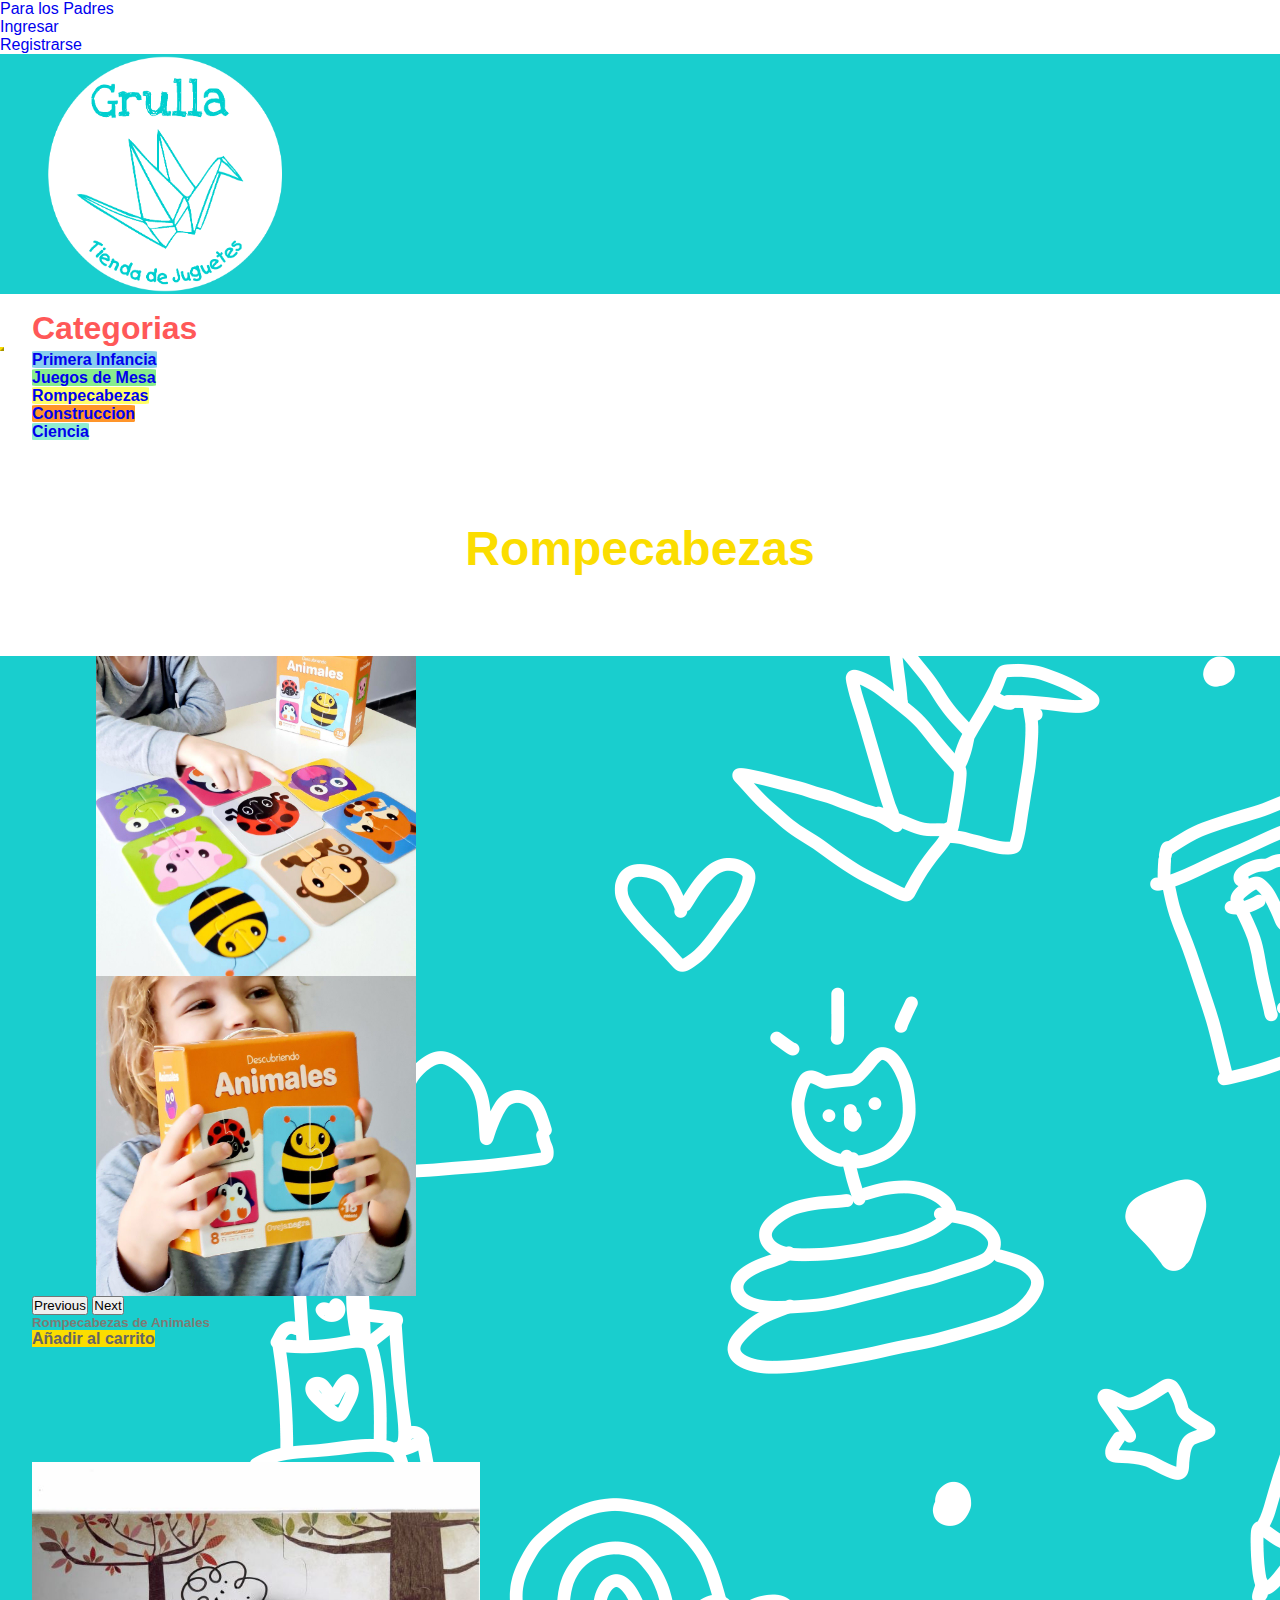
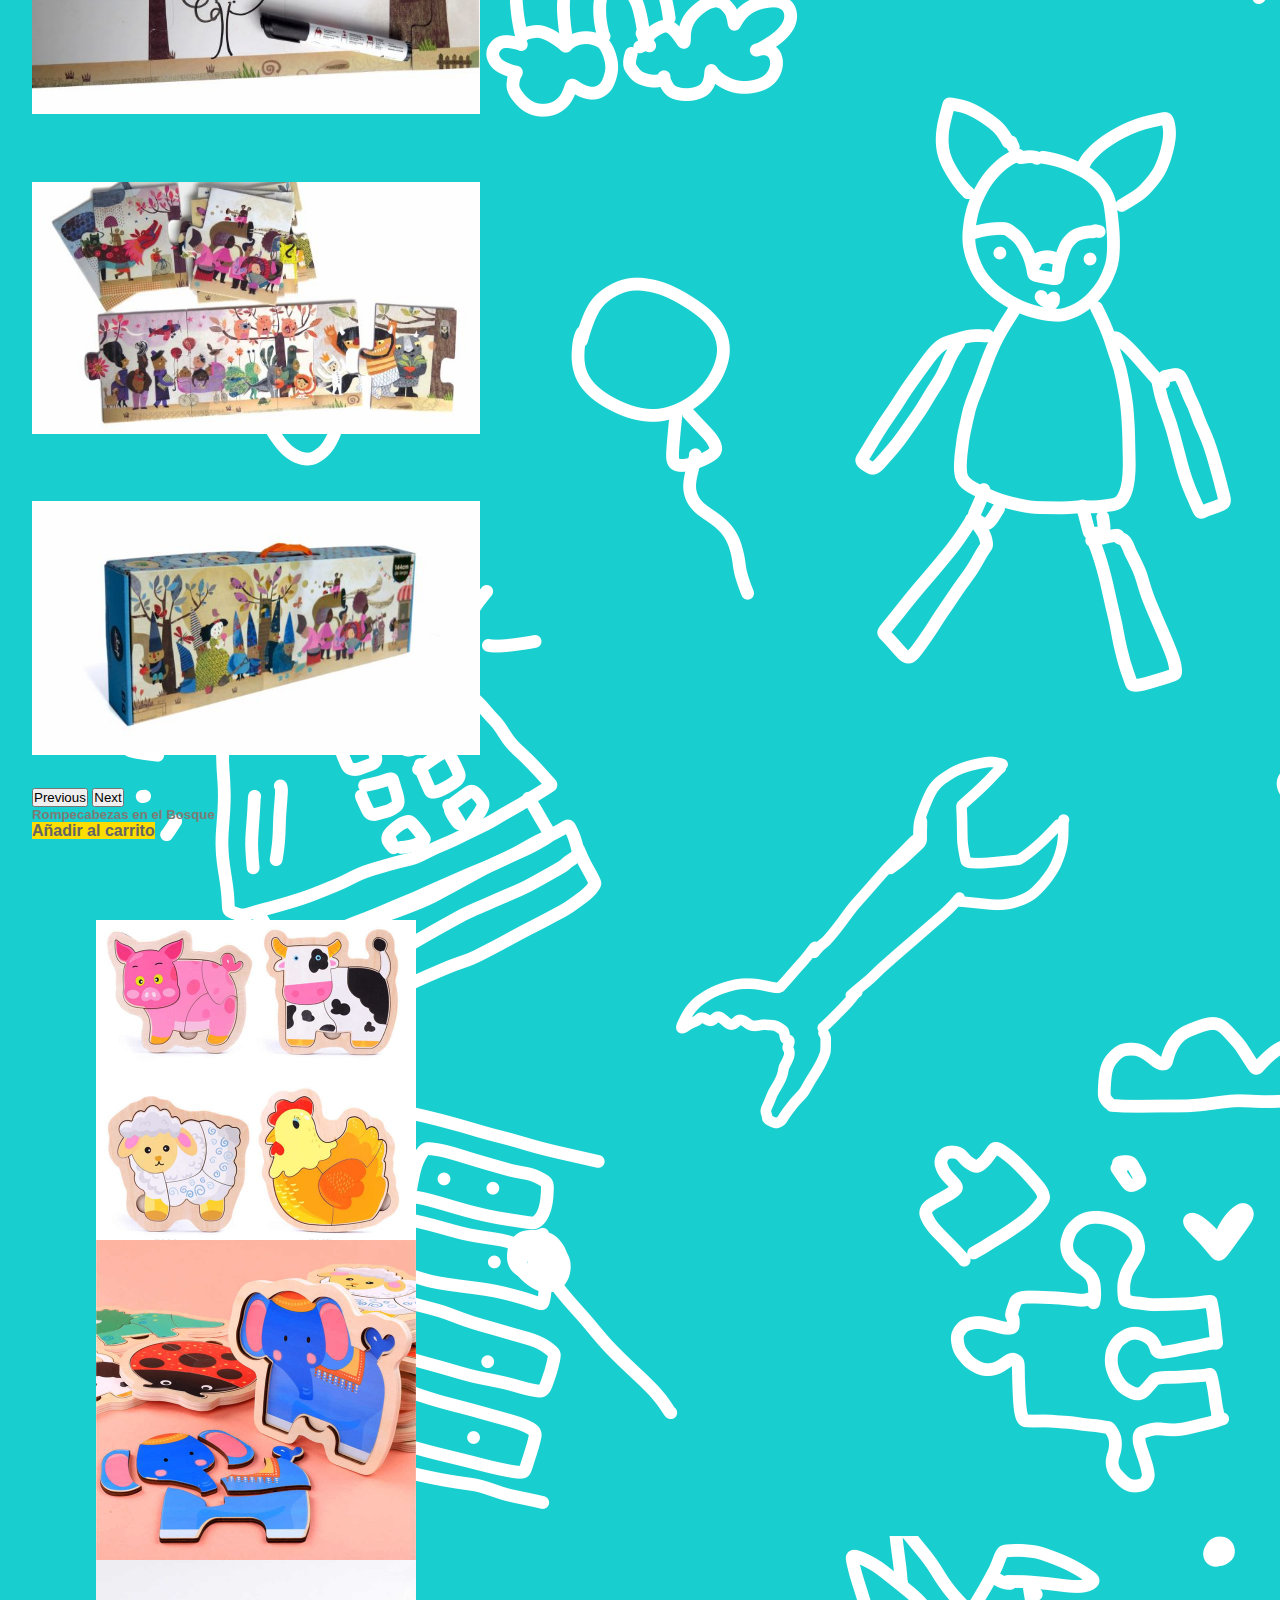
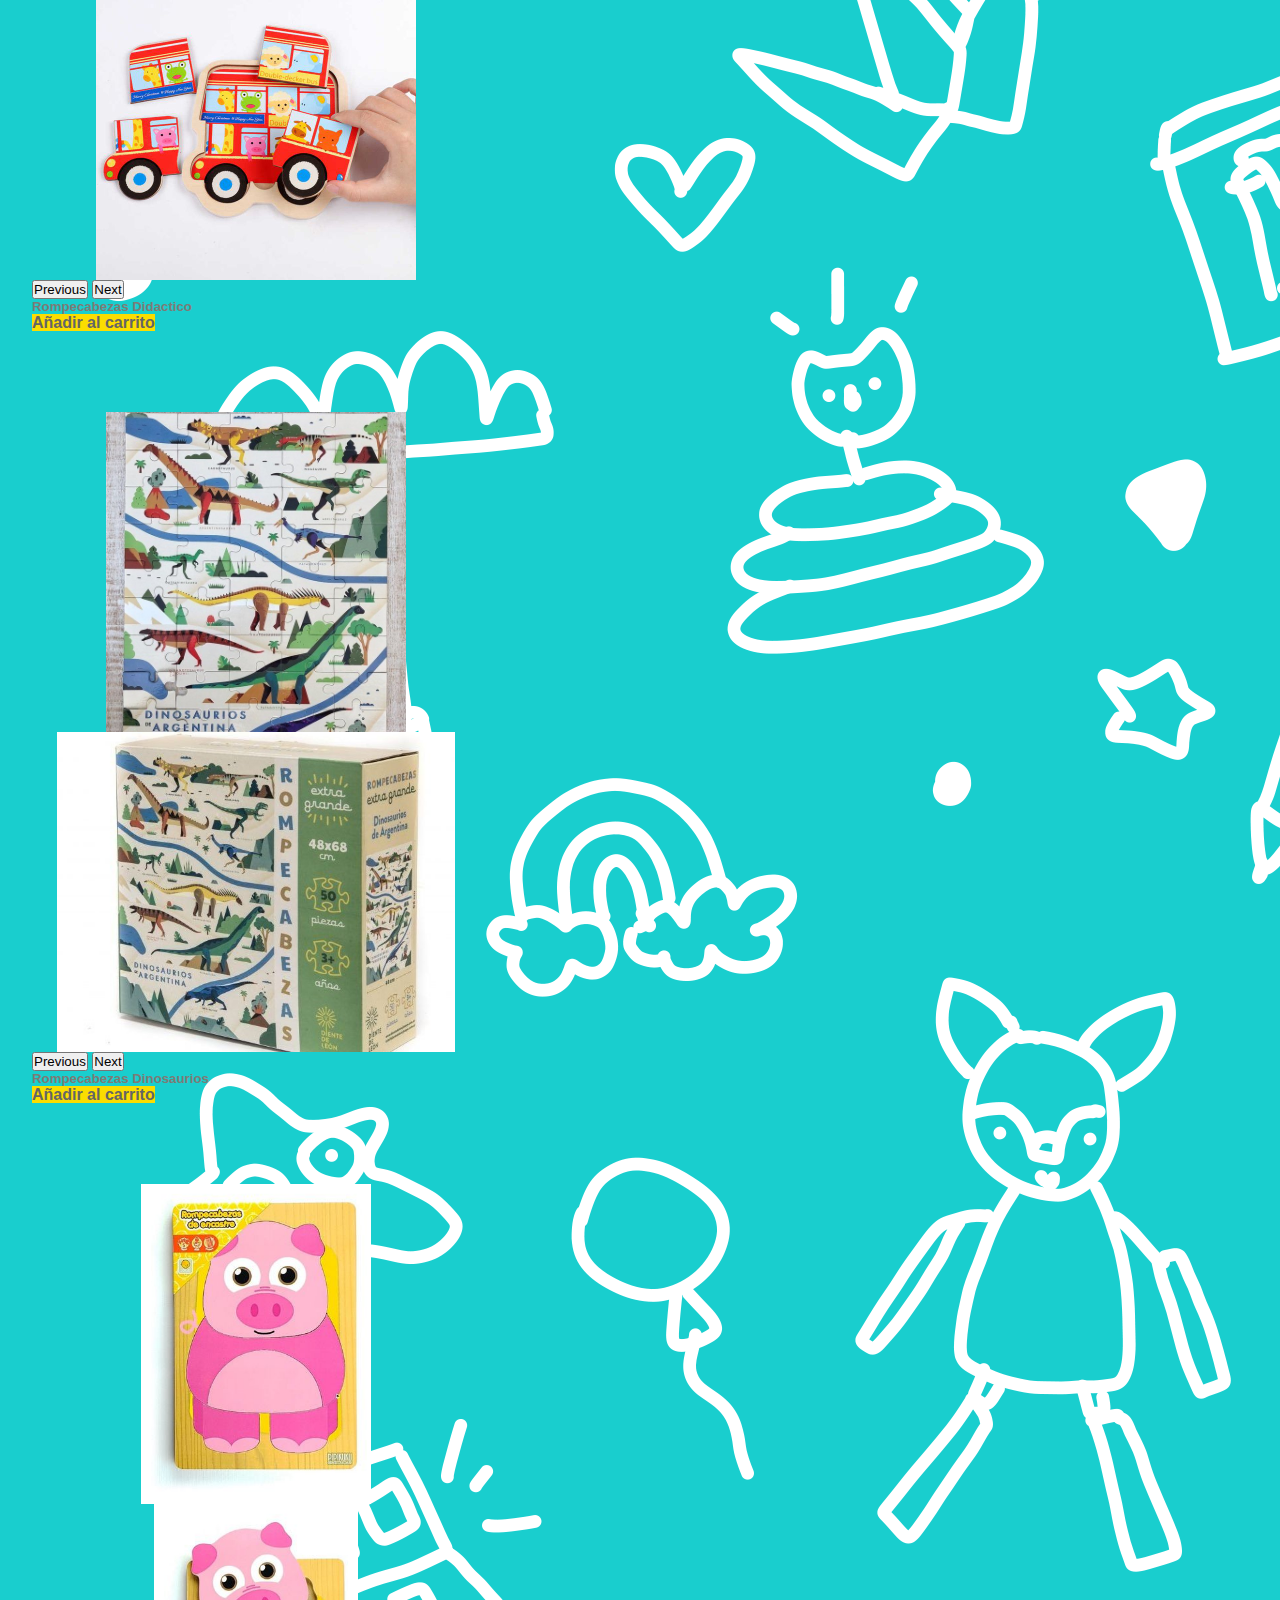
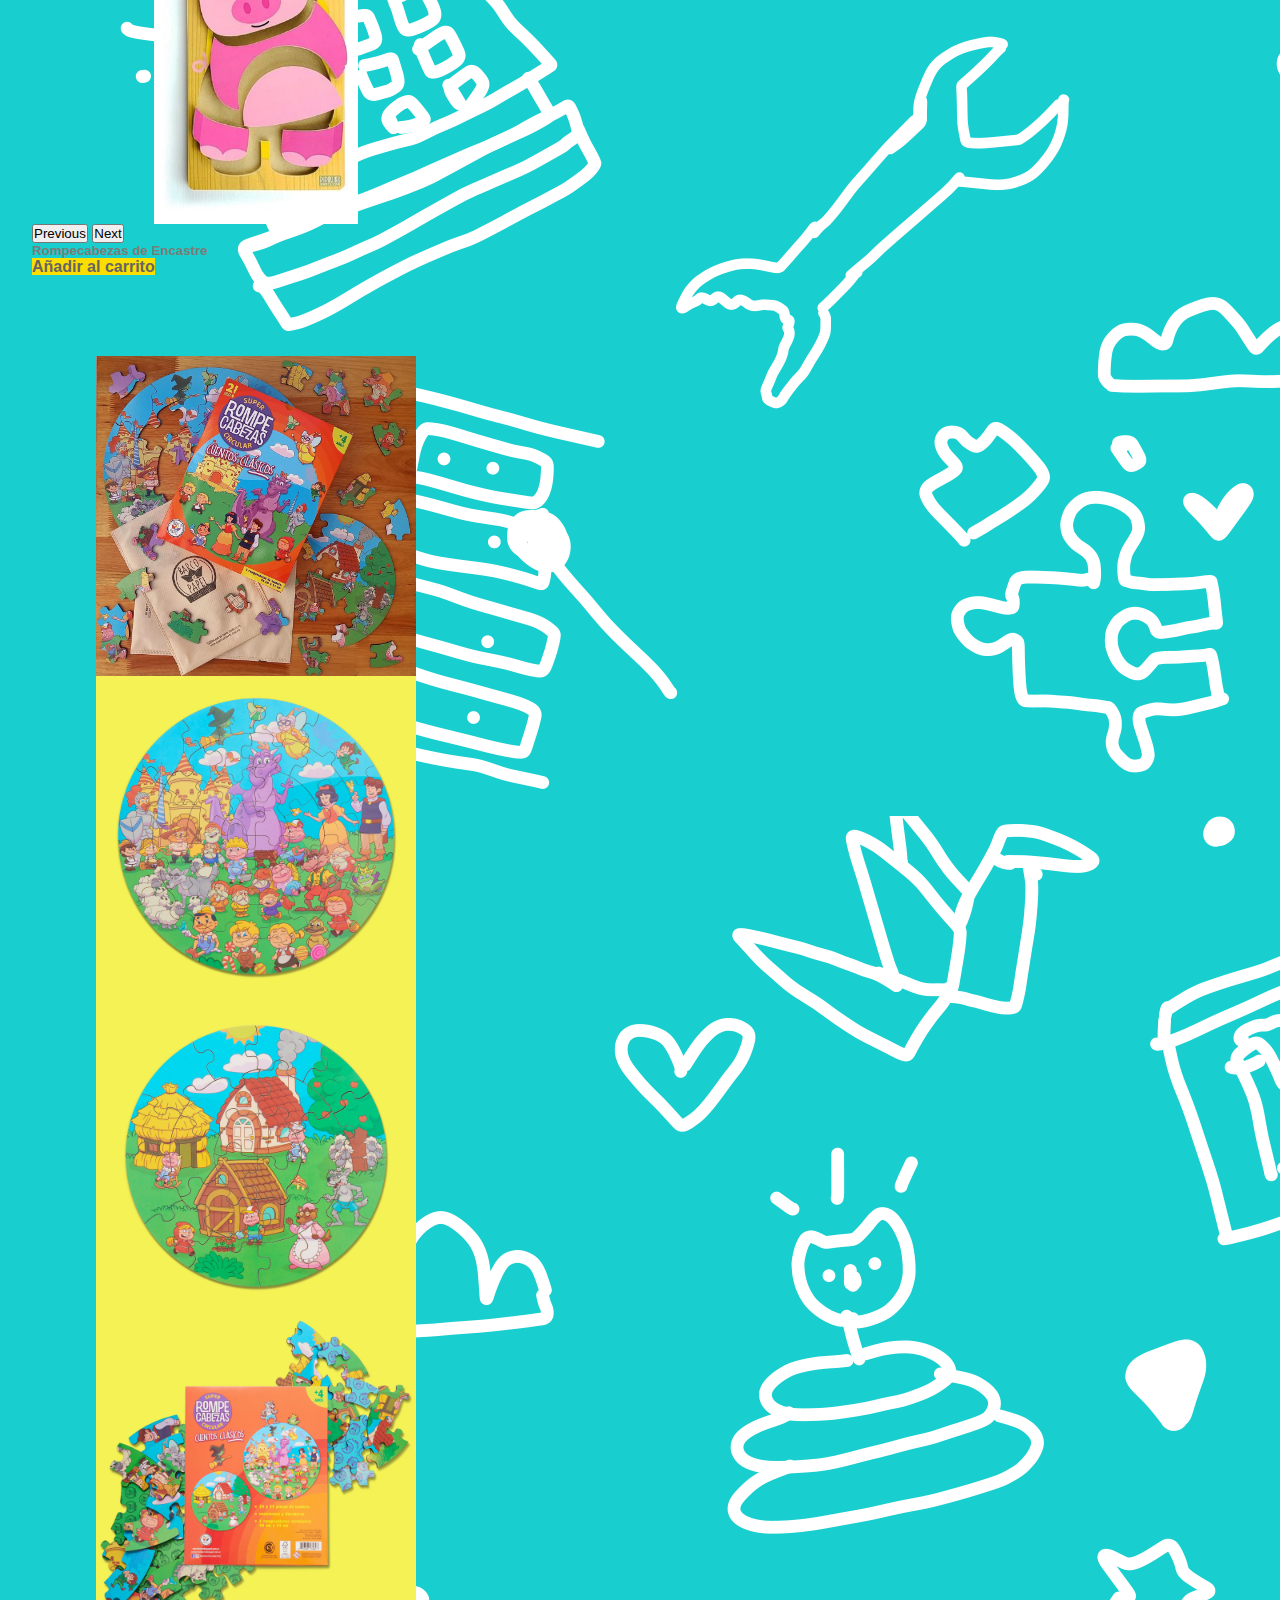
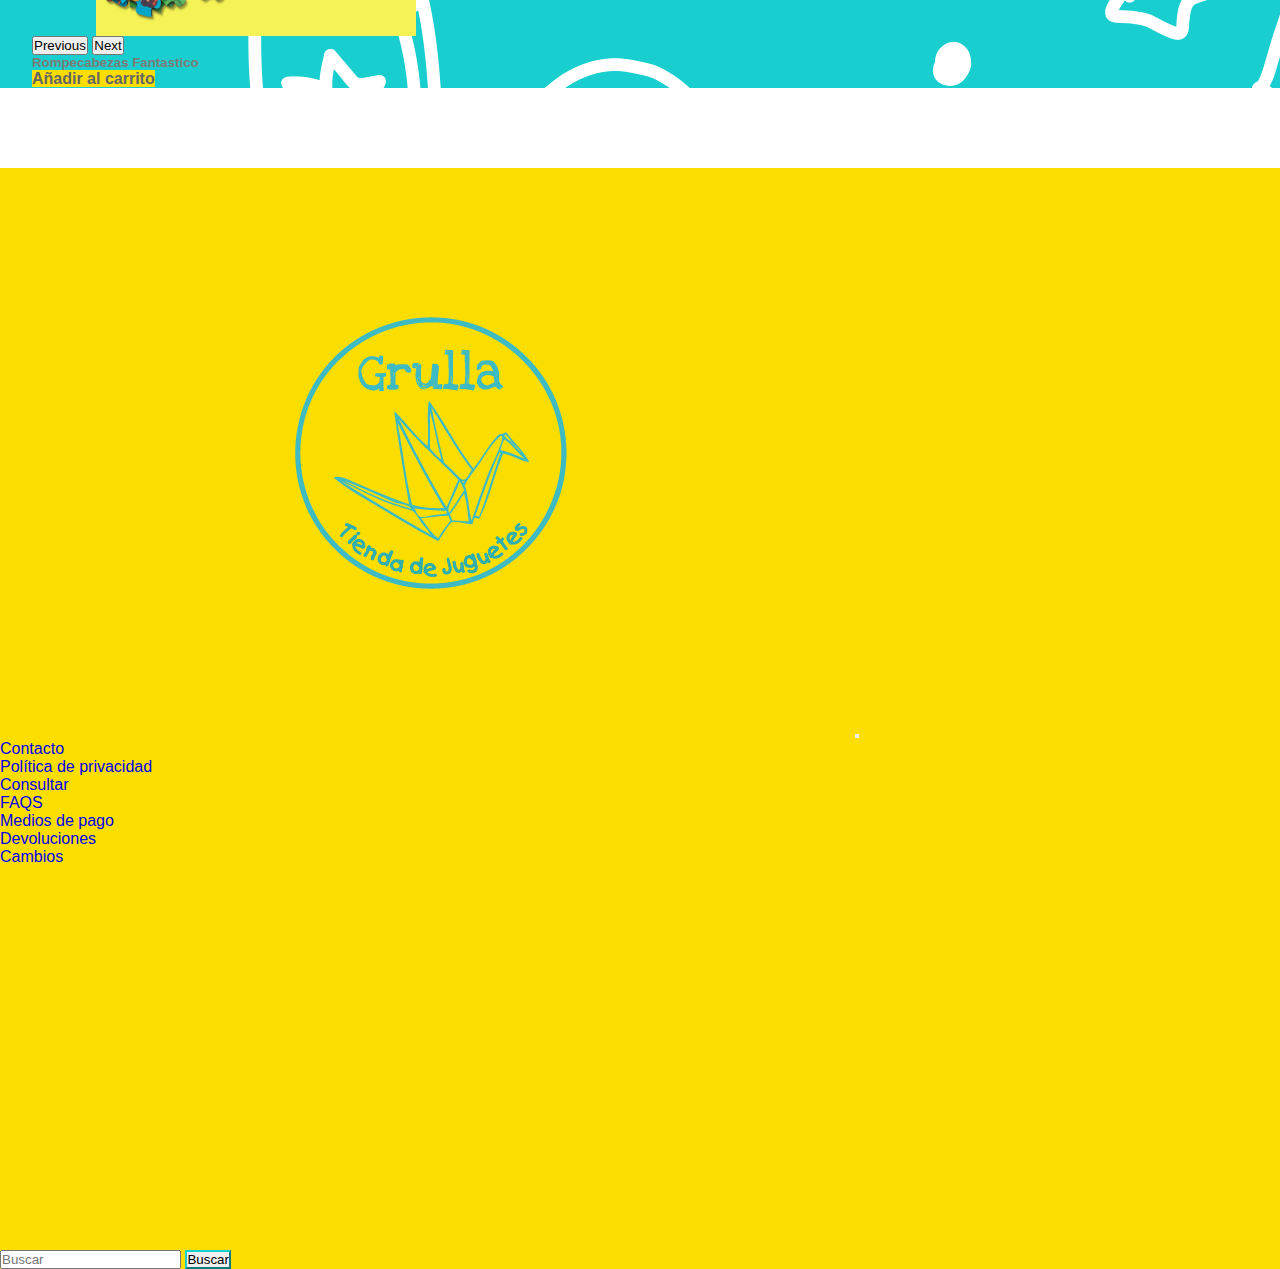
<file: pages/rompecabezas.html>
<html lang="en">

<head>
    <meta charset="UTF-8">
    <meta http-equiv="X-UA-Compatible" content="IE=edge">
    <meta name="viewport" content="width=device-width, initial-scale=1.0">
    <link href="https://cdn.jsdelivr.net/npm/bootstrap@5.1.3/dist/css/bootstrap.min.css" rel="stylesheet"
        integrity="sha384-1BmE4kWBq78iYhFldvKuhfTAU6auU8tT94WrHftjDbrCEXSU1oBoqyl2QvZ6jIW3" crossorigin="anonymous">
    <link rel="stylesheet" href="../css/styles.css">
    <link rel="shortcut icon" type="image/png" href="./assets/08.png" width="15px" height="15px">
    <link rel="preconectar" href="https://fonts.googleapis.com">
    <link rel="preconectar" href="https://fonts.gstatic.com" crossorigin>
    <link href="https: //fonts.googleapis.com/css2? familia= Montserrat:peso@200;400;500;600 & display=swap"
        rel="stylesheet">
    <title>Document</title>
</head>

<body>
    <header>
        <ul class="nav justify-content-end nav-top">
            <li class="nav-item">
                <a class="nav-link" href="#">Para los Padres</a>
            </li>
            <li class="nav-item">
                <a class="nav-link" href="#">Ingresar</a>
            </li>
            <li class="nav-item">
                <a class="nav-link" href="#">Registrarse</a>
            </li>

        </ul>
        <nav class="navbar navbar-light d-flex flex-row justify-content-center alig-items-center navbar-mod">
            <div class="container d-flex flex-row justify-content-center alig-items-center">
                <a class="navbar-brand" href="../index.html">
                    <img src="../assets/logofondo.png" alt="Logo Grulla">
                </a>
            </div>
        </nav>

    </header>
    <nav class="navbar navbar-expand-lg navbar-light ">
        <div class="container-fluid">
            <h1>Categorias</h1>
            <button class="navbar-toggler toggler-mod" type="button" data-bs-toggle="collapse"
                data-bs-target="#navbarNav" aria-controls="navbarNav" aria-expanded="false"
                aria-label="Toggle navigation">
                <span class="navbar-toggler-icon"></span>
            </button>
            <div class="collapse navbar-collapse" id="navbarNav">
                <ul class="navbar-nav">
                    <li class="nav-item">
                        <a class="nav-link nav_link-mod" href="../pages/primerainfancia.html" id="pi">Primera Infancia</a>
                    </li>
                    <li class="nav-item">
                        <a class="nav-link nav_link-mod" href="../pages/juegosdemesa.html" id="jm">Juegos de Mesa</a>
                    </li>
                    <li class="nav-item">
                        <a class="nav-link nav_link-mod" href="../pages/rompecabezas.html" id="rom">Rompecabezas</a>
                    </li>
                    <li class="nav-item">
                        <a class="nav-link nav_link-mod" href="../pages/construccion.html" id="cons">Construccion</a>
                    </li>
                    <li class="nav-item">
                        <a class="nav-link nav_link-mod" href="../pages/ciencia.html" id="cs">Ciencia</a>
                    </li>
                </ul>
            </div>
        </div>
    </nav>
    <main class="col-lg-12 d-flex row card-main-row">
        <h2 class="titulo_rompecabezas">Rompecabezas</h2>
        <div class="col-lg-12 row justify-content-around card-main-row card-back">
         <div class="card col-lg-4 card-mod">
            <div id="carouselExampleControls" class="carousel slide" data-bs-ride="carousel">
                <div class="carousel-inner">
                  <div class="carousel-item active">
                    <img src="../assets/Animales (1).jpeg" class="card-mod-img" alt="Rompecabezas">
                  </div>
                  <div class="carousel-item">
                    <img src="../assets/Animales (2).jpeg" class="card-mod-img" alt="Rompecabezas">
                  </div>
                </div>
                <button class="carousel-control-prev" type="button" data-bs-target="#carouselExampleControls" data-bs-slide="prev">
                  <span class="carousel-control-prev-icon" aria-hidden="true"></span>
                  <span class="visually-hidden">Previous</span>
                </button>
                <button class="carousel-control-next" type="button" data-bs-target="#carouselExampleControls" data-bs-slide="next">
                  <span class="carousel-control-next-icon" aria-hidden="true"></span>
                  <span class="visually-hidden">Next</span>
                </button>
              </div>
            <div class="card-body card-desc">
                <h5 class="card-title">Rompecabezas de Animales</h5>
                <a href="#" class="btn btn-carrito">Añadir al carrito</a>
            </div>
        </div>
        <div class="card col-lg-4 card-mod">
            <div id="carouselExampleControls" class="carousel slide" data-bs-ride="carousel">
                <div class="carousel-inner">
                  <div class="carousel-item active">
                    <img src="../assets/Bosque (1).jpeg" class="card-mod-img" alt="Rompecabezas">
                  </div>
                  <div class="carousel-item">
                    <img src="../assets/Bosque (2).jpeg" class="card-mod-img" alt="Rompecabezas">
                  </div>
                  <div class="carousel-item">
                    <img src="../assets/Bosque (3).jpeg" class="card-mod-img" alt="Rompecabezas">
                  </div>
                </div>
                <button class="carousel-control-prev" type="button" data-bs-target="#carouselExampleControls" data-bs-slide="prev">
                  <span class="carousel-control-prev-icon" aria-hidden="true"></span>
                  <span class="visually-hidden">Previous</span>
                </button>
                <button class="carousel-control-next" type="button" data-bs-target="#carouselExampleControls" data-bs-slide="next">
                  <span class="carousel-control-next-icon" aria-hidden="true"></span>
                  <span class="visually-hidden">Next</span>
                </button>
              </div>
            <div class="card-body card-desc">
                <h5 class="card-title">Rompecabezas en el Bosque</h5>
                <a href="#" class="btn btn-carrito">Añadir al carrito</a>
            </div>
        </div>
        <div class="card col-lg-4 card-mod">
            <div id="carouselExampleControls" class="carousel slide" data-bs-ride="carousel">
                <div class="carousel-inner">
                  <div class="carousel-item active">
                      <img src="../assets/Didactico (1).jpeg" class="card-mod-img" alt="Rompecabezas">
                </div>
                  <div class="carousel-item">
                    <img src="../assets/Didactico (2).jpeg" class="card-mod-img" alt="Rompecabezas">
                  </div>
                  <div class="carousel-item">
                    <img src="../assets/Didactico (3).jpeg" class="card-mod-img" alt="Rompecabezas">
                  </div>
                </div>
                <button class="carousel-control-prev" type="button" data-bs-target="#carouselExampleControls" data-bs-slide="prev">
                  <span class="carousel-control-prev-icon" aria-hidden="true"></span>
                  <span class="visually-hidden">Previous</span>
                </button>
                <button class="carousel-control-next" type="button" data-bs-target="#carouselExampleControls" data-bs-slide="next">
                  <span class="carousel-control-next-icon" aria-hidden="true"></span>
                  <span class="visually-hidden">Next</span>
                </button>
              </div>
            <div class="card-body card-desc">
                <h5 class="card-title">Rompecabezas Didactico</h5>
                <a href="#" class="btn btn-carrito">Añadir al carrito</a>
            </div>
        </div>
        <div class="card col-lg-4 card-mod">
            <div id="carouselExampleControls" class="carousel slide" data-bs-ride="carousel">
                <div class="carousel-inner">
                  <div class="carousel-item active">
                    <img src="../assets/Dinos (1).jpeg" class="card-mod-img" alt="Rompecabezas">
                  </div>
                  <div class="carousel-item">
                    <img src="../assets/Dinos (2).jpeg" class="card-mod-img" alt="Rompecabezas">
                  </div>
                </div>
                <button class="carousel-control-prev" type="button" data-bs-target="#carouselExampleControls" data-bs-slide="prev">
                  <span class="carousel-control-prev-icon" aria-hidden="true"></span>
                  <span class="visually-hidden">Previous</span>
                </button>
                <button class="carousel-control-next" type="button" data-bs-target="#carouselExampleControls" data-bs-slide="next">
                  <span class="carousel-control-next-icon" aria-hidden="true"></span>
                  <span class="visually-hidden">Next</span>
                </button>
              </div>
            <div class="card-body card-desc">
                <h5 class="card-title">Rompecabezas Dinosaurios</h5>
                <a href="#" class="btn btn-carrito">Añadir al carrito</a>
            </div>
        </div>
        <div class="card col-lg-4 card-mod">
            <div id="carouselExampleControls" class="carousel slide" data-bs-ride="carousel">
                <div class="carousel-inner">
                  <div class="carousel-item active">
                    <img src="../assets/Encastre (1).jpeg" class="card-mod-img" alt="Rompecabezas">
                  </div>
                  <div class="carousel-item">
                    <img src="../assets/Encastre (2).jpeg" class="card-mod-img" alt="Rompecabezas">
                  </div>
                </div>
                <button class="carousel-control-prev" type="button" data-bs-target="#carouselExampleControls" data-bs-slide="prev">
                  <span class="carousel-control-prev-icon" aria-hidden="true"></span>
                  <span class="visually-hidden">Previous</span>
                </button>
                <button class="carousel-control-next" type="button" data-bs-target="#carouselExampleControls" data-bs-slide="next">
                  <span class="carousel-control-next-icon" aria-hidden="true"></span>
                  <span class="visually-hidden">Next</span>
                </button>
              </div>
            <div class="card-body card-desc">
                <h5 class="card-title">Rompecabezas de Encastre</h5>
                <a href="#" class="btn btn-carrito">Añadir al carrito</a>
            </div>
        </div>
        <div class="card col-lg-4 card-mod">
            <div id="carouselExampleControls" class="carousel slide" data-bs-ride="carousel">
                <div class="carousel-inner">
                  <div class="carousel-item active">
                    <img src="../assets/Fantastico (1).jpeg" class="card-mod-img" alt="Rompecabezas">
                  </div>
                  <div class="carousel-item">
                    <img src="../assets/Fantastico (2).jpeg" class="card-mod-img" alt="Rompecabezas">
                  </div>
                  <div class="carousel-item">
                    <img src="../assets/Fantastico (3).jpeg" class="card-mod-img" alt="Rompecabezas">
                  </div>
                  <div class="carousel-item">
                    <img src="../assets/Fantastico (4).jpeg" class="card-mod-img" alt="Rompecabezas">
                  </div>
                </div>
                <button class="carousel-control-prev" type="button" data-bs-target="#carouselExampleControls" data-bs-slide="prev">
                  <span class="carousel-control-prev-icon" aria-hidden="true"></span>
                  <span class="visually-hidden">Previous</span>
                </button>
                <button class="carousel-control-next" type="button" data-bs-target="#carouselExampleControls" data-bs-slide="next">
                  <span class="carousel-control-next-icon" aria-hidden="true"></span>
                  <span class="visually-hidden">Next</span>
                </button>
              </div>
            <div class="card-body card-desc">
                <h5 class="card-title">Rompecabezas Fantastico</h5>
                <a href="#" class="btn btn-carrito">Añadir al carrito</a>
            </div>
        </div>
        
    </div>
    </main>
    <footer class="footer-1">
        <nav class="navbar navbar-expand-lg navbar-light col-lg-12 footer_nav">
            <div class="container-fluid">
                <a class="navbar-brand col-lg-6 footer_nav-img" href="../index.html"><img class="col-lg-12"
                        src="../assets/BOLSA-GRULLA_Mesa de trabajo 1.png" alt="Logo Grulla"></a>
                <button class="navbar-toggler" type="button" data-bs-toggle="collapse"
                    data-bs-target="#navbarSupportedContent" aria-controls="navbarSupportedContent"
                    aria-expanded="false" aria-label="Toggle navigation">
                    <span class="navbar-toggler-icon"></span>
                </button>
                <div class="collapse navbar-collapse col-lg-6 row" id="navbarSupportedContent">
                    <ul class="navbar-nav me-auto mb-2 mb-lg-0">
                        <li class="nav-item">
                            <a class="nav-link" href="#">Contacto</a>
                        </li>
                        <li class="nav-item">
                            <a class="nav-link" href="#">Política de privacidad</a>
                        </li>
                        <li class="nav-item dropdown">
                            <a class="nav-link dropdown-toggle" href="#" id="navbarDropdown" role="button"
                                data-bs-toggle="dropdown" aria-expanded="false">
                                Consultar
                            </a>
                            <ul class="dropdown-menu" aria-labelledby="navbarDropdown">
                                <li><a class="dropdown-item" href="#">FAQS</a></li>
                                <li><a class="dropdown-item" href="#">Medios de pago</a></li>
                                <li><a class="dropdown-item" href="#">Devoluciones</a></li>
                                <li><a class="dropdown-item" href="#">Cambios</a></li>
                            </ul>
                        </li>
                    </ul>
                    <form class="d-flex footer_search">
                        <input class="form-control me-2" type="Buscar" placeholder="Buscar" aria-label="Buscar">
                        <button class="btn btn-outline-success footer_button" type="submit">Buscar</button>
                    </form>
                </div>
            </div>
        </nav>
    </footer>
    <footer class="footer-2">
      <div class="container">
          <nav class="navbar navbar-expand-lg">
            <div class="container-fluid d-flex flex-column justify-content-center footer-2-mod">
              <a class="navbar-brand" href="../index.html"><img src="../assets/BOLSA-GRULLA_Mesa de trabajo 1.png" alt="ImagenLogo"></a>
              <a class="navbar-brand" href="#">FAQS</a>
              <a class="navbar-brand" href="#">Medios de pago</a>
              <a class="navbar-brand" href="#">Devoluciones</a>
              <a class="navbar-brand" href="#">Cambios</a>
            </div>
          </nav>
        </div>
  </footer>
    <script src="https://cdn.jsdelivr.net/npm/bootstrap@5.1.3/dist/js/bootstrap.bundle.min.js"
        integrity="sha384-ka7Sk0Gln4gmtz2MlQnikT1wXgYsOg+OMhuP+IlRH9sENBO0LRn5q+8nbTov4+1p"
        crossorigin="anonymous"></script>
</body>

</html>
</file>
<file: css/styles.css>
* {
    margin: 0;
    padding: 0;
    box-sizing: border-box;
    vertical-align: baseline;
    list-style: none;
    text-decoration: none;
    scroll-behavior: smooth;
    
}

:root {
    --color--primario: #19CECE;
    --color--secundario: #FBDD00;
}

body {
    font-family: 'Montserrat', sans-serif;
    ;
}


/* Header */

.navbar-mod {
    background-color: var(--color--primario);
    padding-top: 0;
    padding-bottom: 0;
    margin-right: 0;
    justify-content: center;
}

.navbar-mod img {
    width: 20rem;
    height: 15rem;
}

h1{
    margin-left: 2rem;
    margin-top: 1rem;
    color: #FF5858;
    font-weight:bold;
}

.nav-item-mod {
    margin-top: 2.5rem;
    margin-right: 3.5rem;
    margin-bottom: 5rem;
    height: 10rem;
    width: 10rem;
    background-color: #FBDD00;
    border-radius: 50%;
    color: #7D7B76;
    font-weight: bold
}

#pi {
    background-color: #88CFED;
}

#jm {
    background-color: #88ED8C;
}

#rom {
    background-color: #FFFE69;
}

#cons {
    background-color: #FF952A;
}

#cs {
    background-color: #8FECD3;
}

.nav-item-mod:hover {
    transform: scale(1.5);
    transition: 0.8s;
    transition-timing-function: cubic-bezier(0.075, 0.82, 0.165, 1);   
}

.nav-item-mod{
    text-align: center;
}

.nav-item-mod a{
    color: #6b6b6b;
}

.nav-item-mod a:hover{
    color: cornflowerblue
}

.article_main{
        --bs-gutter-x: 0;
}

.div_main h2{
    padding-top: 10%;
    margin-left: 1rem;
    width: 80%;
    text-align: left;
    font-weight: bold;
    font-size: 2rem;
}

.div_main p{
    padding-top: 5%;
    margin-left: 1rem;
    width: 80%;
    text-align: left;
    font-size: 1rem;
}

.div_main{
    background-color: var(--color--primario);
    color: white;
    font-size: 0.8rem;
    --bs-gutter-x: 0;
}

.div_main-img{
    object-fit: cover;
    width: 50%;
    padding-right: 0;
    padding-left: 0;
    --bs-gutter-x: 0;
}

.div_main-img img{
    padding-right: 0;
    padding-left: 0;
}

.footer-1{
    background-color: var(--color--secundario);
}

.footer_search{
    padding-top: 30%;
}

.footer_button{
    border-color: var(--color--primario);
}

.footer_button:hover{
    background-color: var(--color--primario);
    border-color: #7D7B76;
}

.footer-2{
    display: none;
}

/* ----------------primera infancia */

.nav_link-mod{
    margin-left: 2rem;
    border-radius: 5%;
    font-weight: bold;
}

.nav_link-mod:hover{
    transform: scale(1.05);
}

.toggler-mod{
    background-color: var(--color--primario);
    border-color: var(--color--secundario);
}

.card-main-row{
    --bs-gutter-x: 0;
    margin-right: 0;
    margin-left: 0;
    padding-right: 0;
    padding-left: 0;

}

.card-back {
    background-image: url(../assets/TRAMA-BLANCA.png);
    background-color: var(--color--primario)
}

.card-mod{
    --bs-gutter-x: 0;
    padding-right: 0;
    padding-left: 0;
    margin-top: 5rem;
    margin-bottom: 5rem;
    margin-right: 2rem;
    margin-left: 2rem;
    width: 28rem;
}

.card-mod-img{
  object-fit: contain;
  height: 20rem;
  width: 100%;
  
}

.titulo_primerainfancia{
    font-size: 3rem;
    margin-top: 5rem;
    margin-bottom: 5rem;
    color: #88CFED;
    font-weight:bold;
    text-align: center;
    --bs-gutter-y:0;
}

.card-desc{
    color: #7D7B76;
}

.btn-carrito{
    margin-top: 1rem;
    background-color: var(--color--secundario);
    color: 656565;
    font-weight: bold;
}

.btn-carrito:hover{
    transform: scale(1.05);
    color: cornflowerblue;
}

/* -------------Juegos de mesa */

.titulo_juegosdemesa{
    color: #88ED8C;
    font-size: 3rem;
    margin-top: 5rem;
    margin-bottom: 5rem;
    font-weight:bold;
    text-align: center;
    --bs-gutter-y:0;
}

.titulo_construccion{
    color: #FF952A;
    font-size: 3rem;
    margin-top: 5rem;
    margin-bottom: 5rem;
    font-weight:bold;
    text-align: center;
    --bs-gutter-y:0;
}



.titulo_ciencia{
    color: #8FECD3;
    font-size: 3rem;
    margin-top: 5rem;
    margin-bottom: 5rem;
    font-weight:bold;
    text-align: center;
    --bs-gutter-y:0;
}

/* --------------Rompecabezas */

.titulo_rompecabezas{
    color: var(--color--secundario);
    font-size: 3rem;
    margin-top: 5rem;
    margin-bottom: 5rem;
    font-weight:bold;
    text-align: center;
    --bs-gutter-y:0;
}

@media (max-width: 991.98px){

    .footer-1{
        display: none;
    }

    .footer-2{
        display: block;
        background-color: var(--color--secundario);
    }
    
    .navbar-brand img{
        width: 100%;
    }

    .footer-2-mod a{
        color: #7D7B76;
    }

    .footer-2-mod a:link{
        color: #7D7B76;
    }

    .footer-2-mod a:hover{
        font-weight: bold;
    }

    .footer-2-mod a:visited{
        color: #FF5858;
    }

    .index-img{
        display: none;
    }

    .article_main_img{
      width: 100%;
    }
}
</file>
